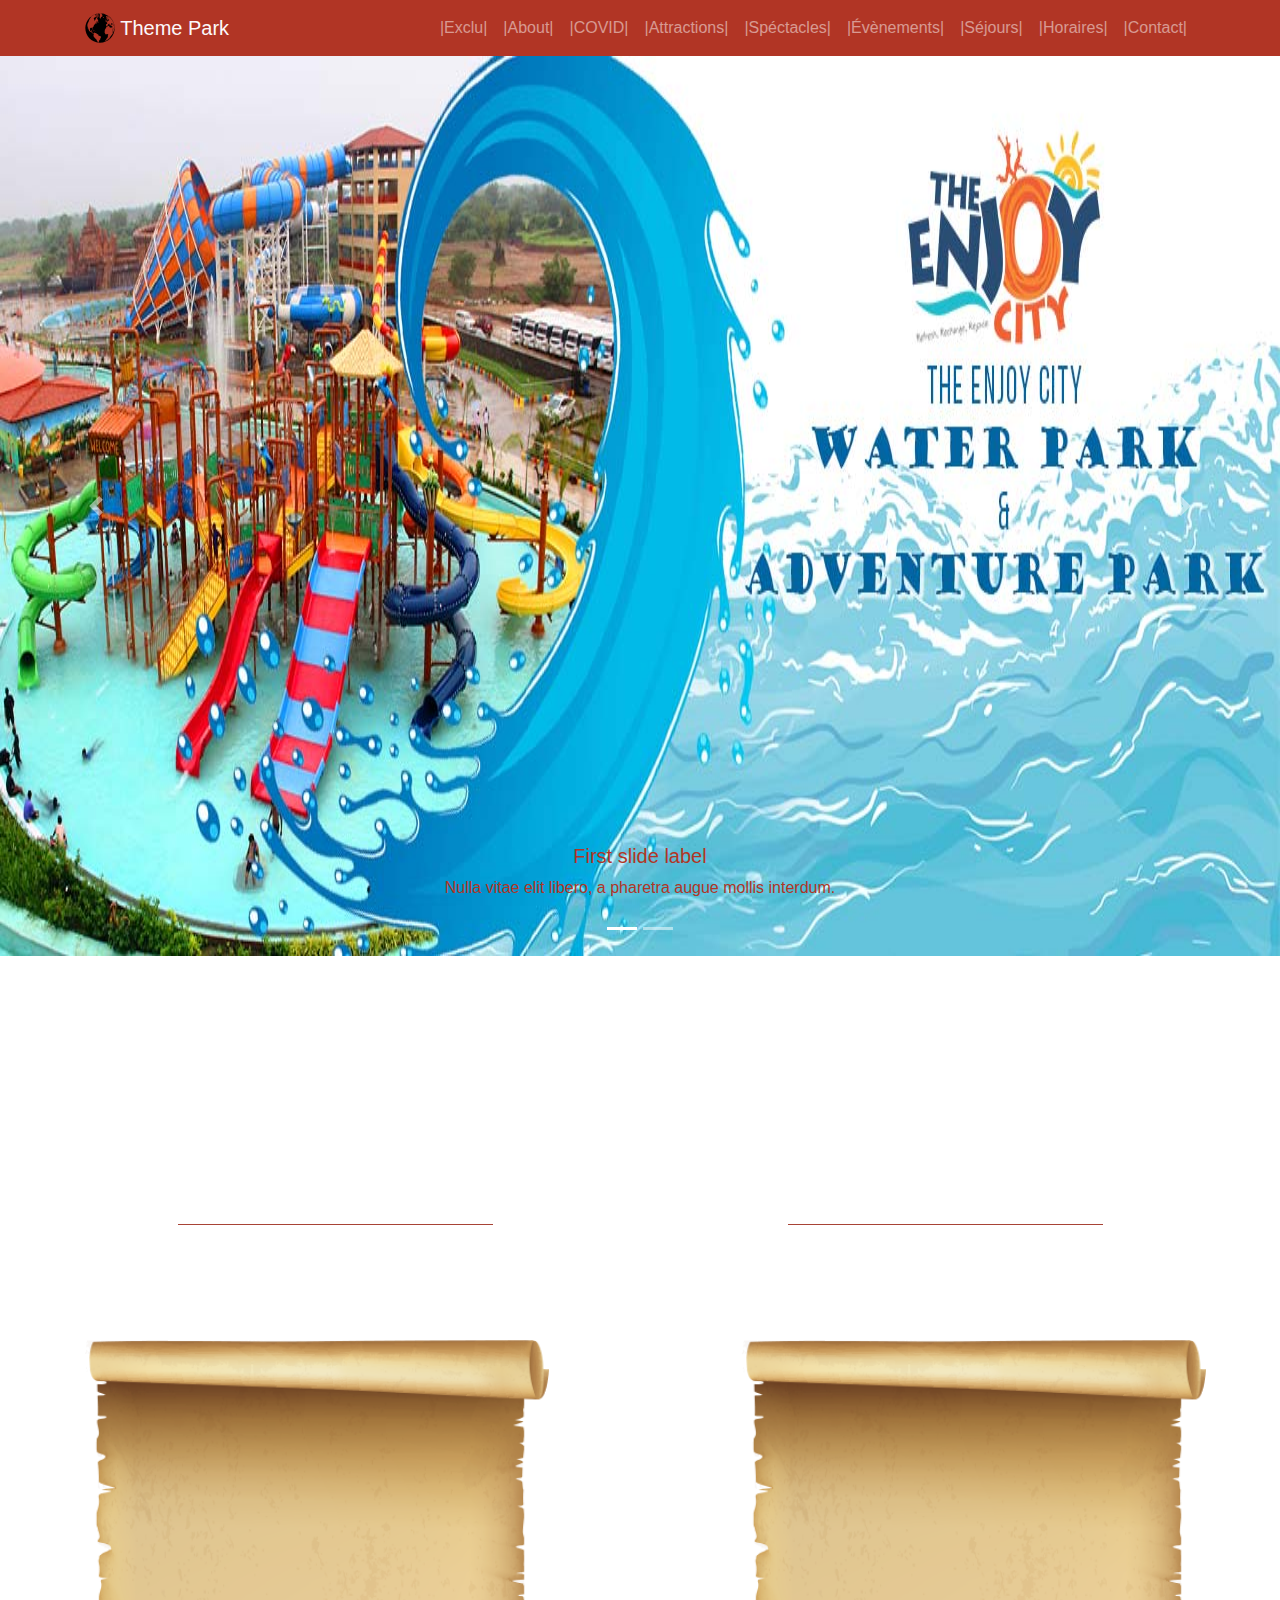
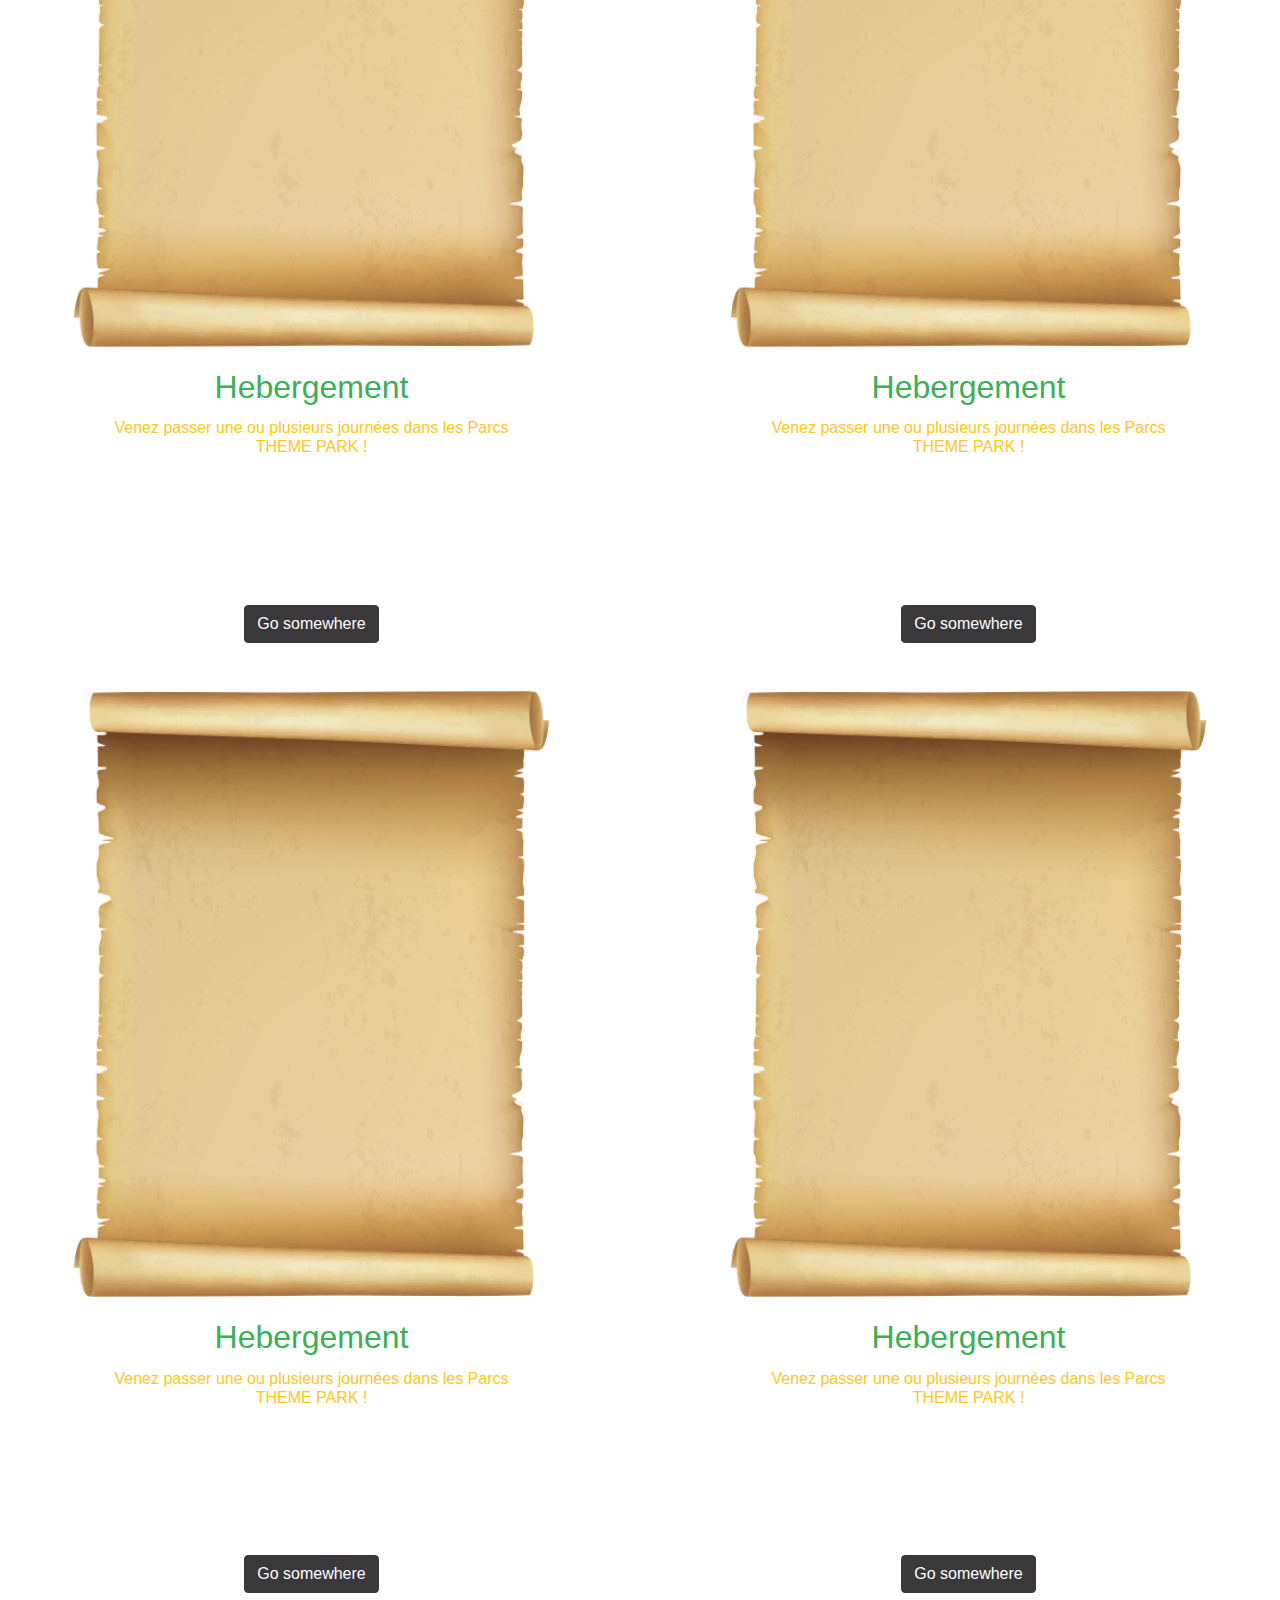
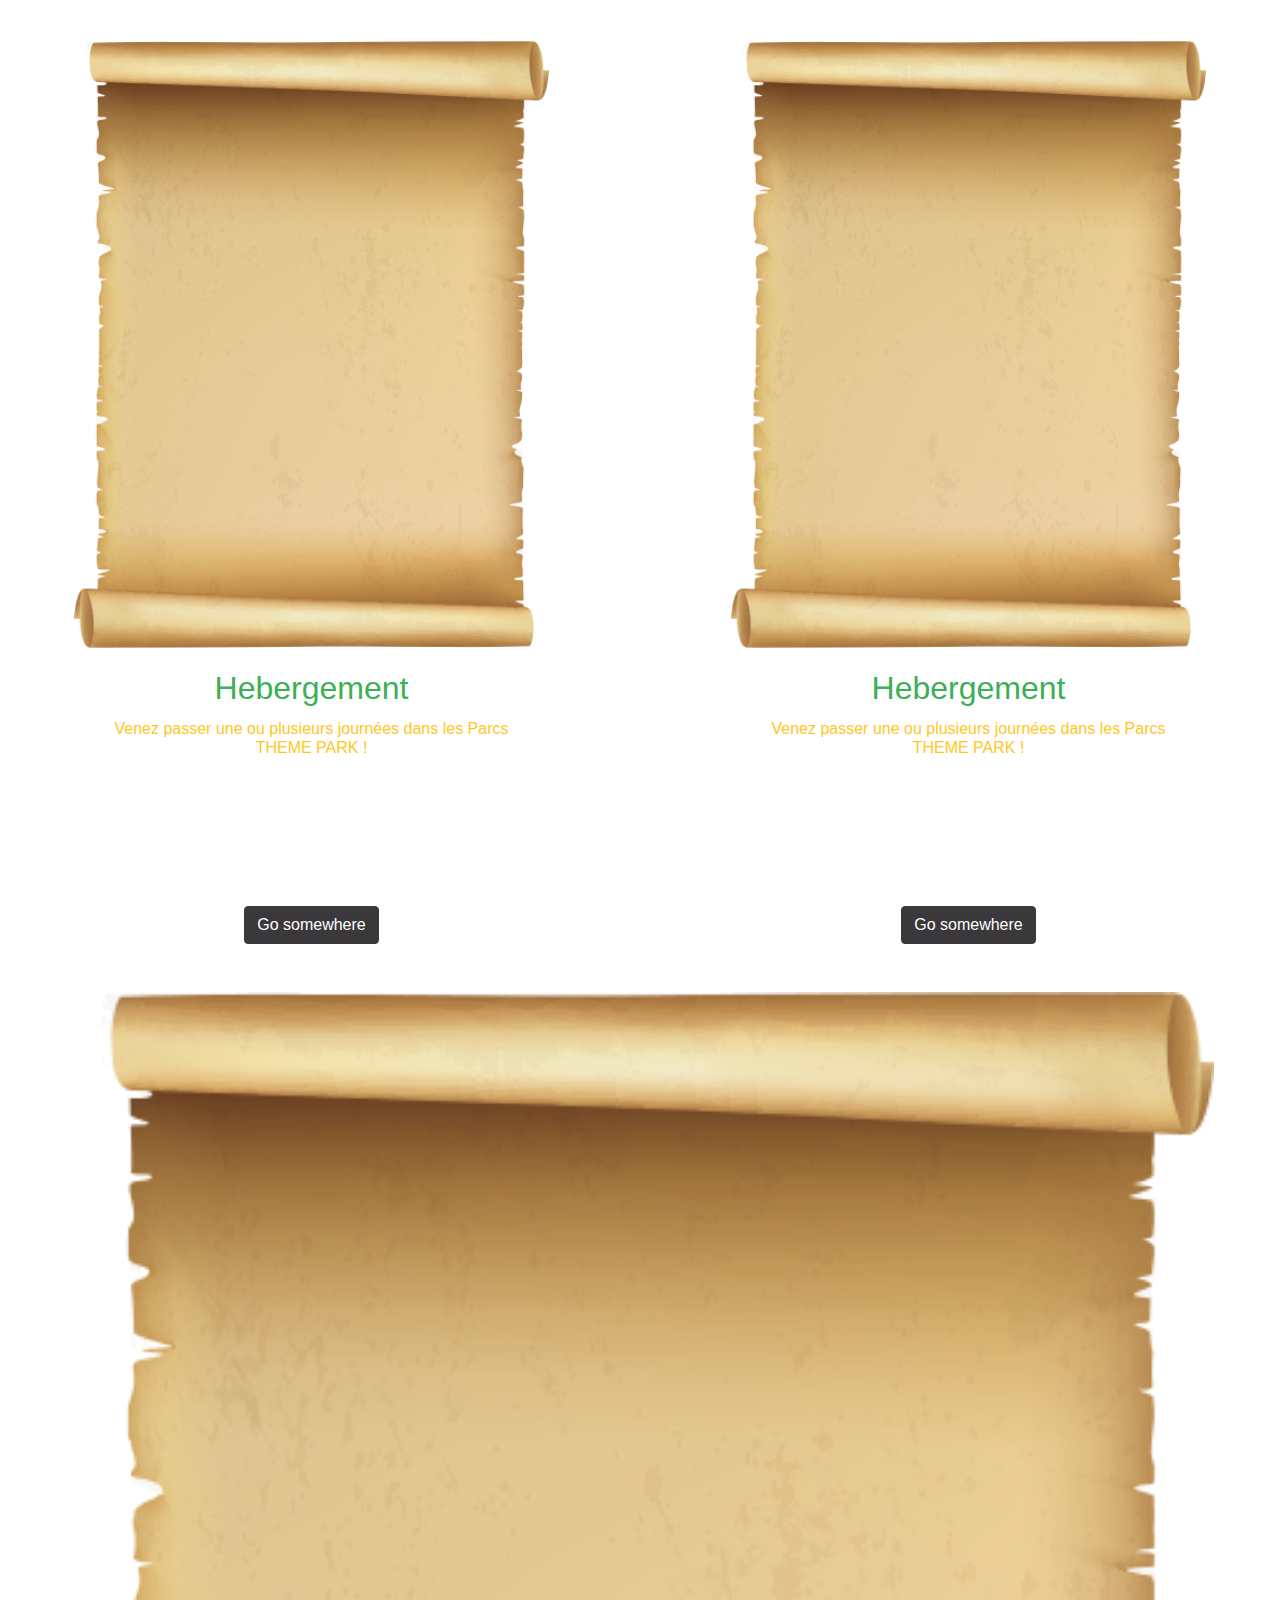
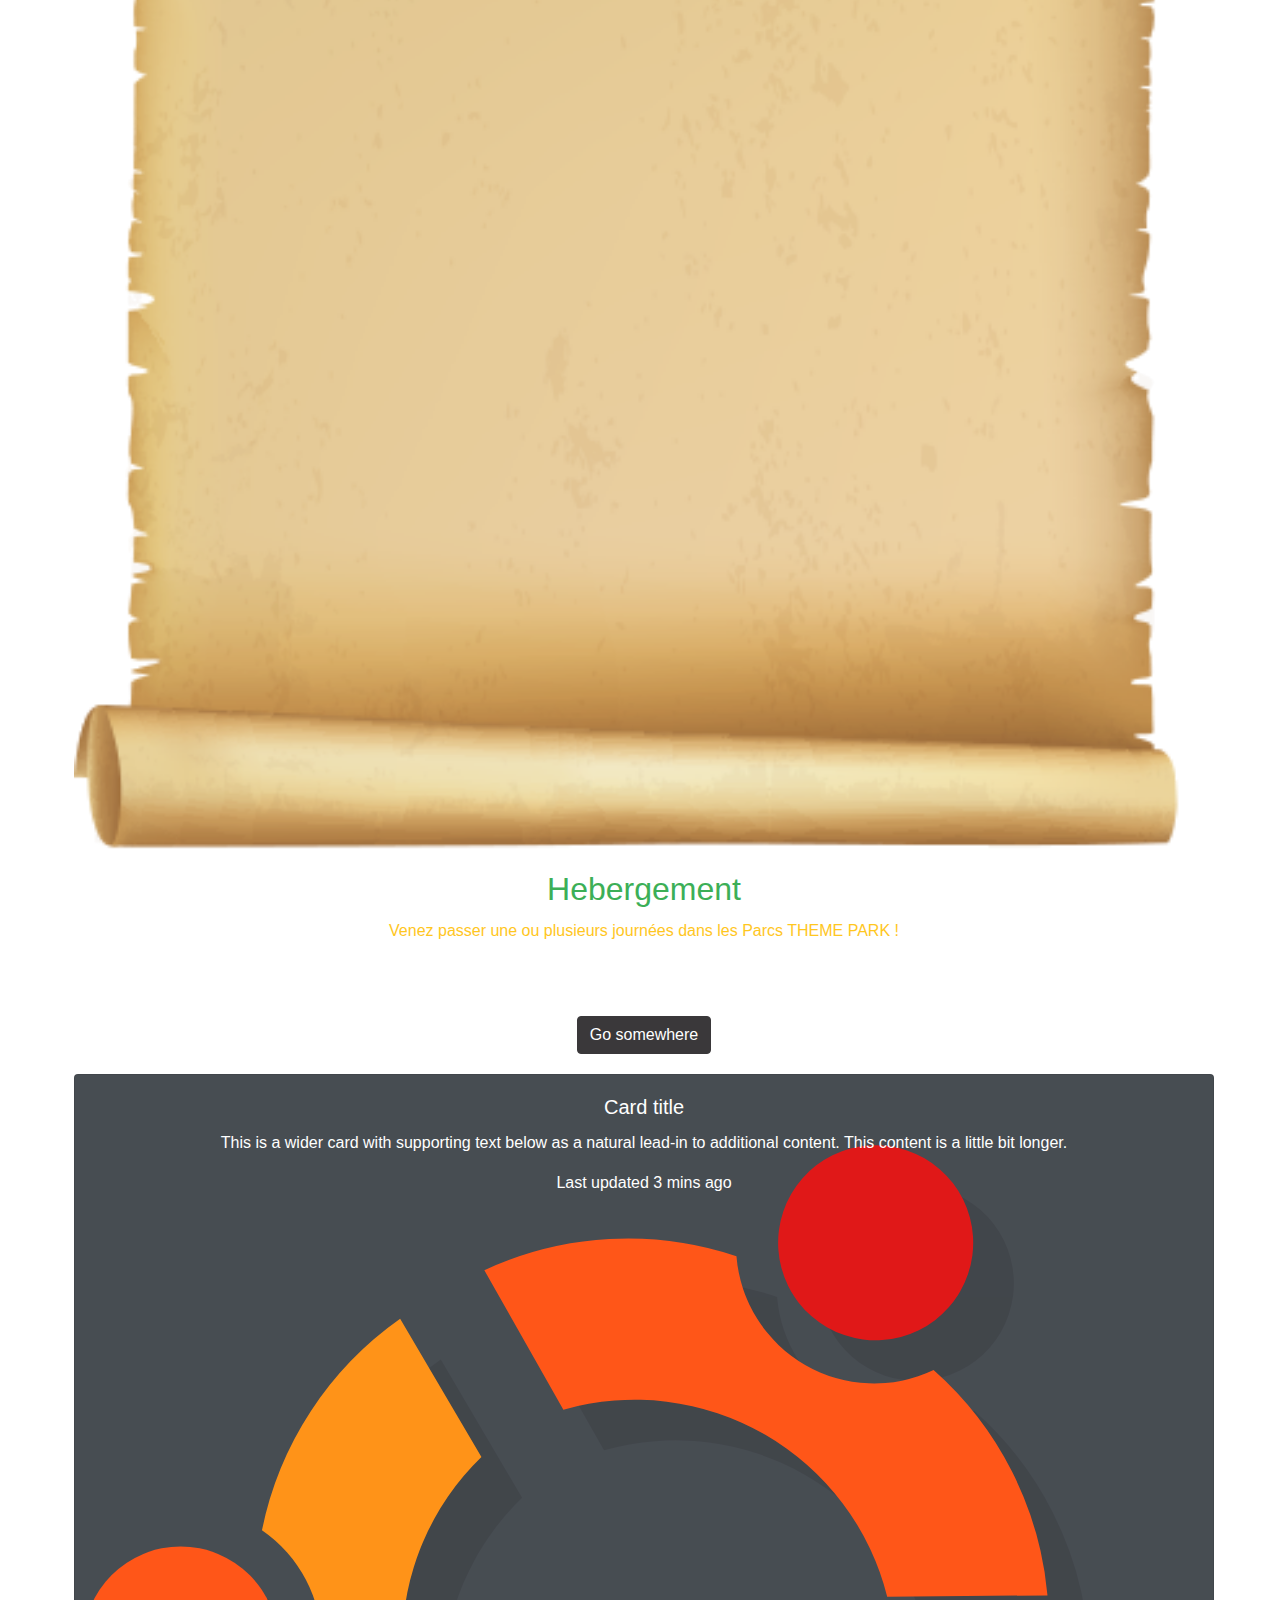
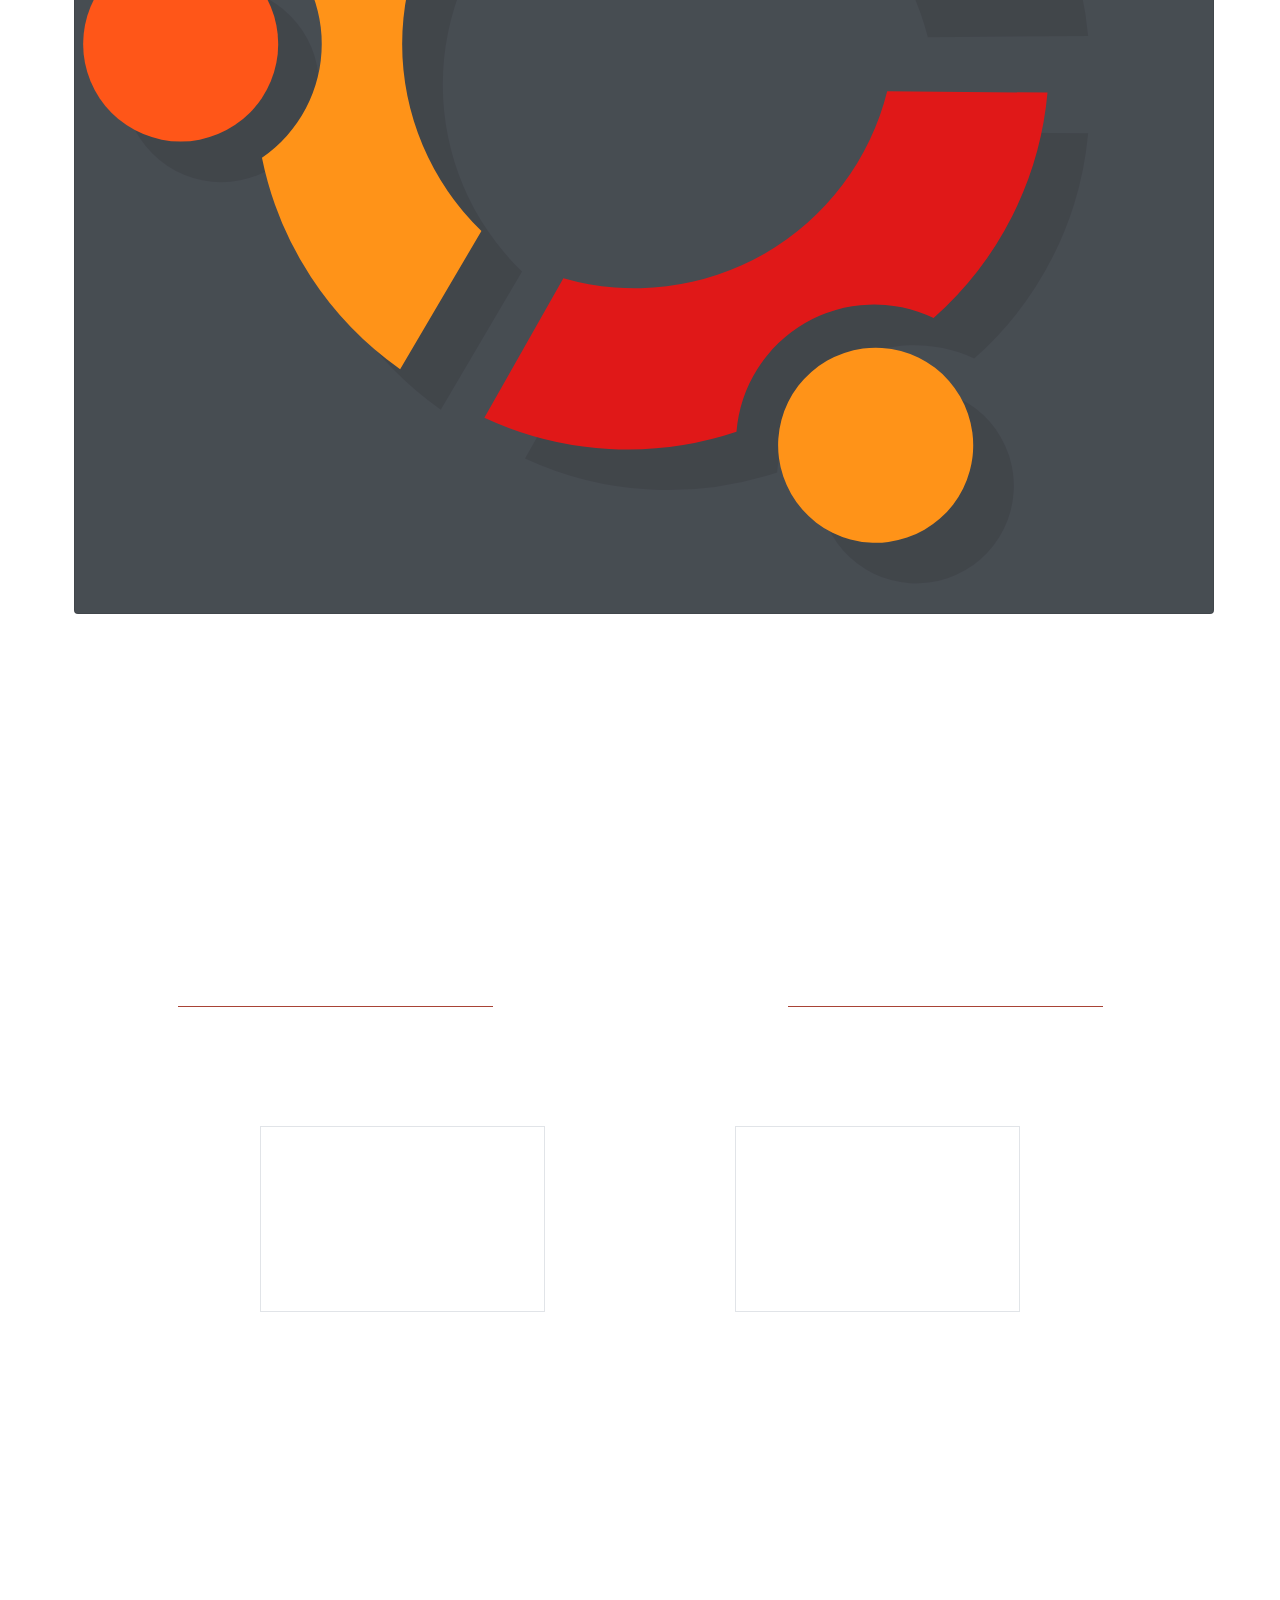
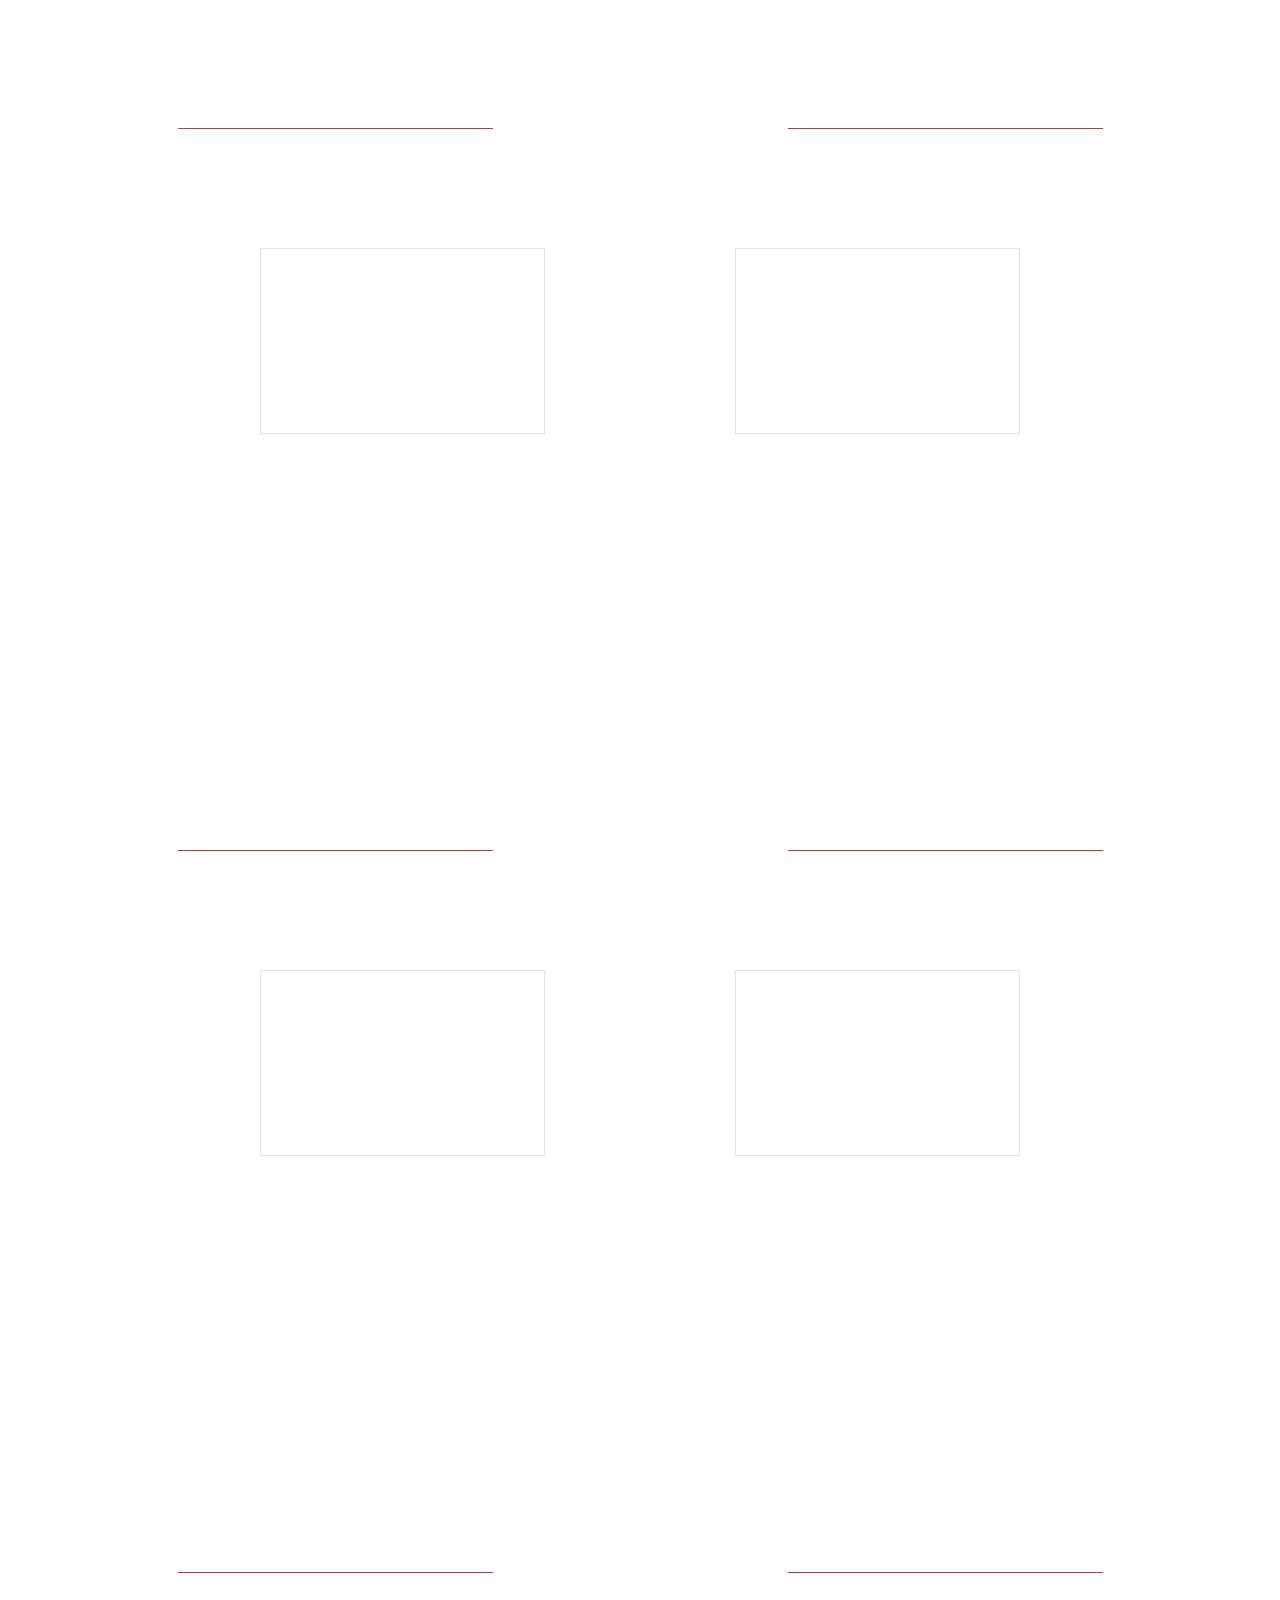
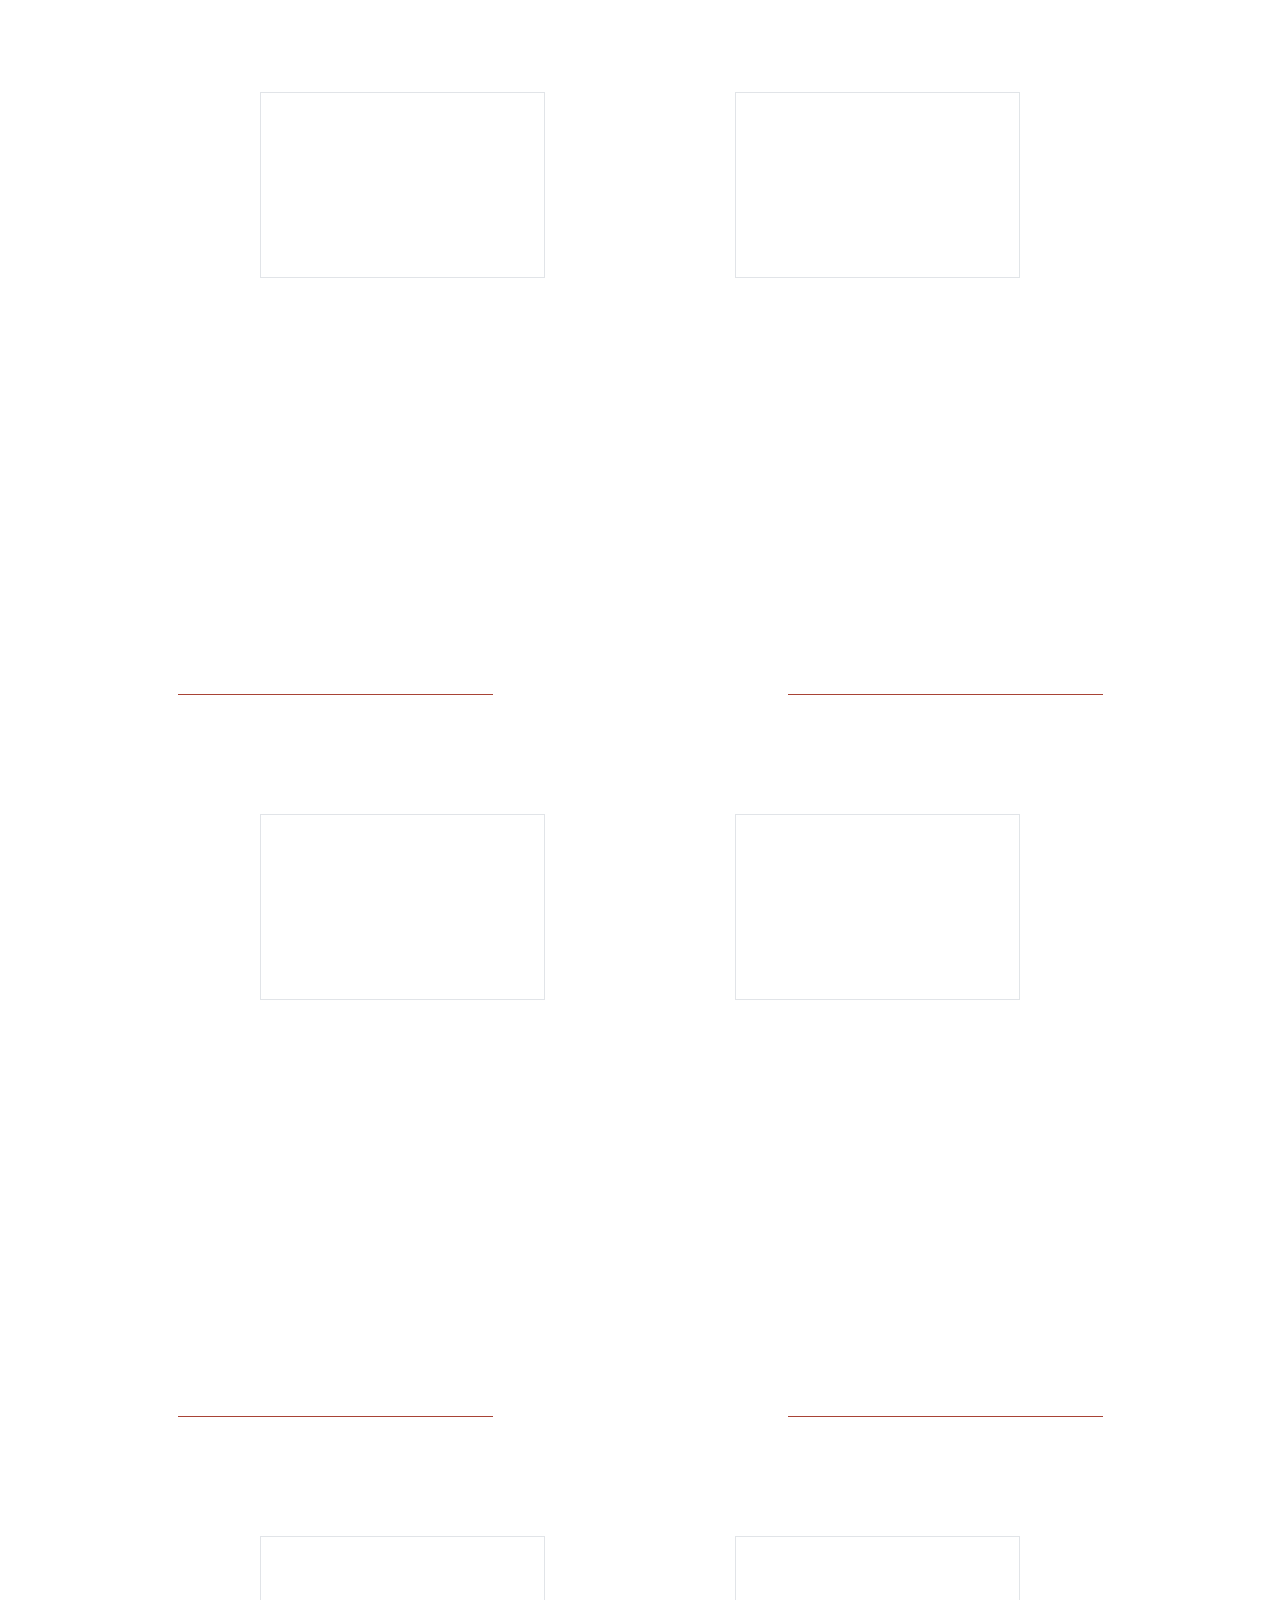
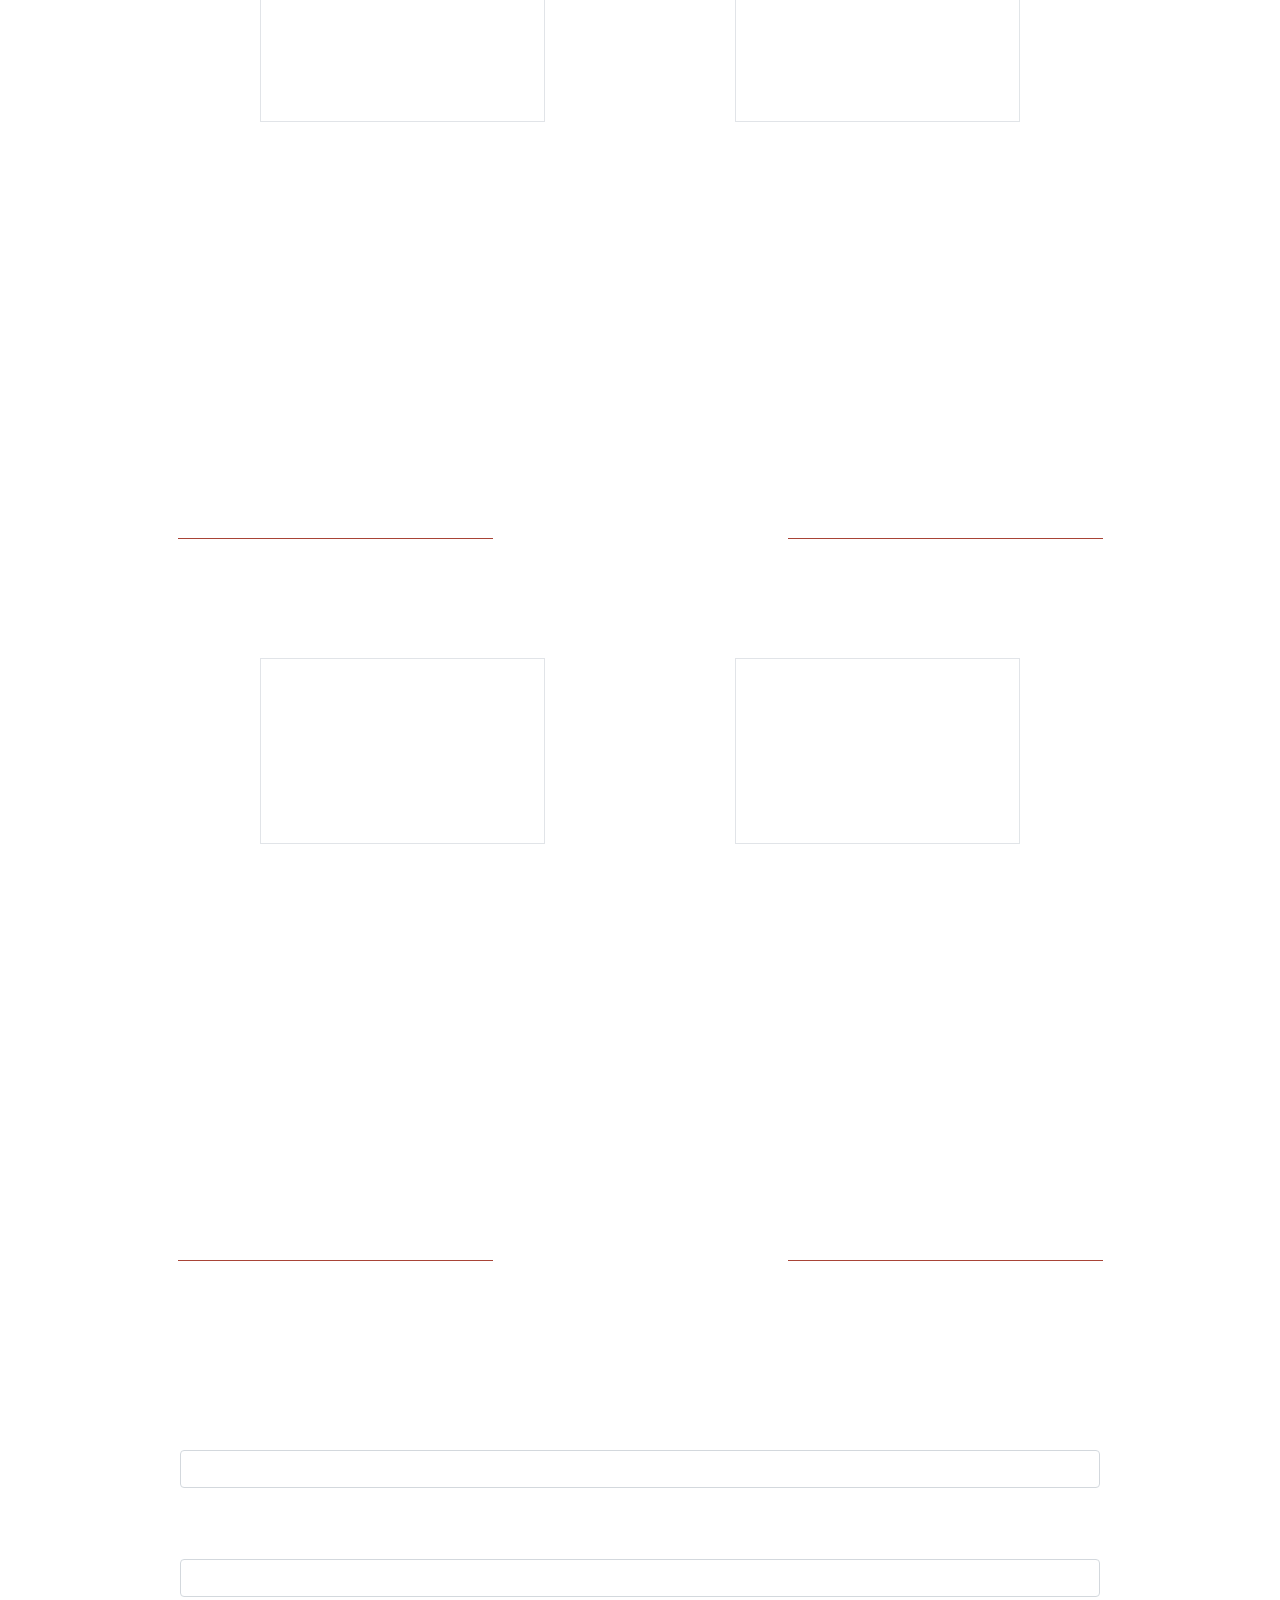
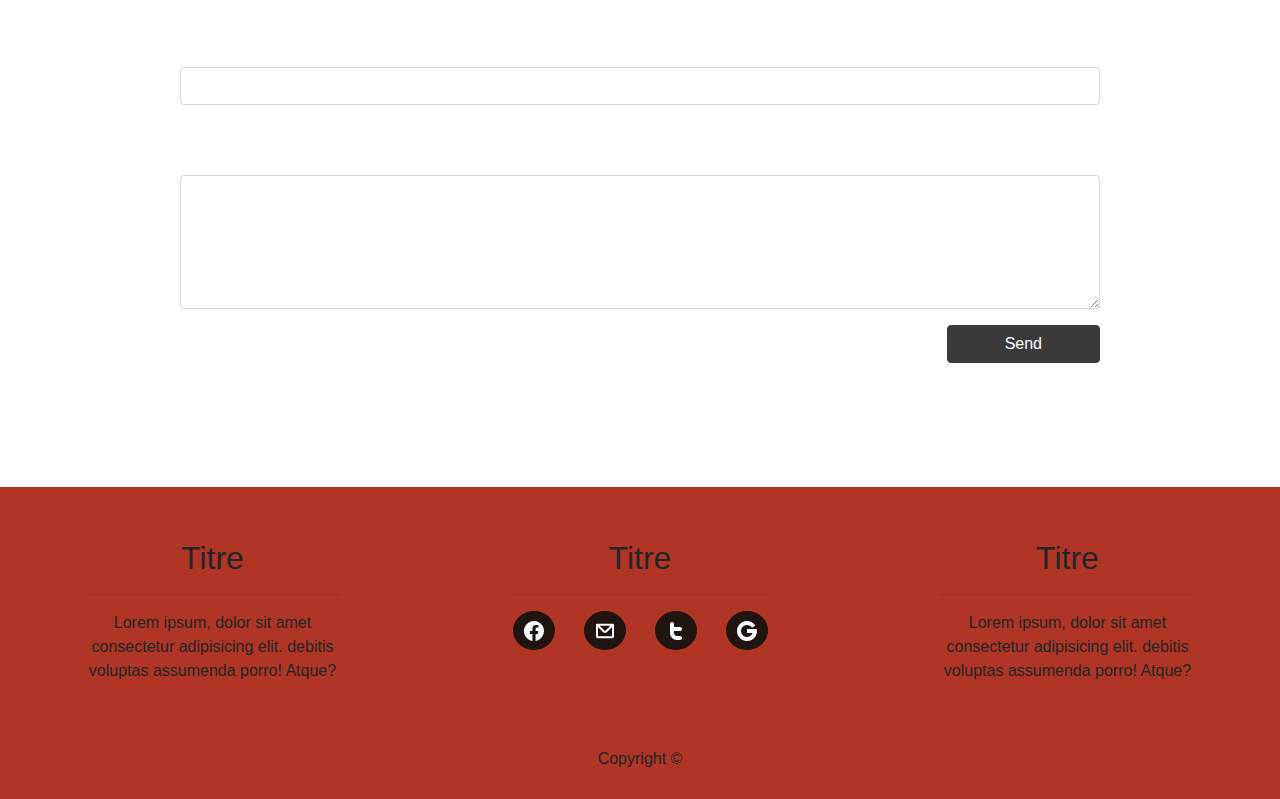
<file: index.html>
<!DOCTYPE html>
<html lang="en">

<head>
  <meta charset="UTF-8">
  <meta name="viewport" content="width=device-width, initial-scale=1.0">
  <link rel="stylesheet" href="./mytheme.css">
  <link rel="stylesheet" href="https://use.fontawesome.com/releases/v5.15.1/css/all.css" integrity="sha384-vp86vTRFVJgpjF9jiIGPEEqYqlDwgyBgEF109VFjmqGmIY/Y4HV4d3Gp2irVfcrp" crossorigin="anonymous">
  <title>THEME-PARK</title>
</head>

<body data-spy="scroll" data-target="#navbar" data-offset="70" class="m-0 p-0">
  <script>
    (function(i,s,o,g,r,a,m){i['GoogleAnalyticsObject']=r;i[r]=i[r]||function(){
    (i[r].q=i[r].q||[]).push(arguments)},i[r].l=1*new Date();a=s.createElement(o),
    m=s.getElementsByTagName(o)[0];a.async=1;a.src=g;m.parentNode.insertBefore(a,m)
    })(window,document,'script','https://www.google-analytics.com/analytics.js','ga');
  
    ga('create', 'UA-32623223-1', 'auto');
    ga('send', 'pageview');
  
  </script>

  <!-- NAVBAR DEBUT -->
  <link rel="icon" href="img/favicon.ico" type="image/x-icon">
  <link rel="shortcut icon" href="img/favicon.ico" type="image/x-icon" />
  <nav class="navbar navbar-dark bg-macouleur navbar-expand-lg sticky-top" id="navbar">
    <div class="container">
      <a class="navbar-brand my-auto" href="#">
        <img src="img/planet.svg" width="30" height="30" class="d-inline-block align-top" alt="" loading="lazy">
        Theme Park</a>
      <button class="navbar-toggler" type="button" data-toggle="collapse" data-target="#navbarNavZ">
        <img src="img/smile-mouth-open.svg">
      </button>
      <div class="collapse navbar-collapse flex-lg-row-reverse" id="navbarNavZ">
        <ul class="navbar-nav nav-pills text-center">
          <!--ici en column autrement c'est <ul class="nav nav-pills"> et margin = mx-2[droite-gauche] ou ml-2[haut-bas] pour 2px par ex -->
          <li class="nav-item"><a href="#portfolio" class="nav-link"><i class="fa fa-exclamation"></i> |Exclu|</a></li>
          <li class="nav-item"><a href="#about" class="nav-link"><i class="fa fa-info-circle"></i> |About|</a></li>
          <li class="nav-item"><a href="#covid" class="nav-link"><i class="fa fa-virus"></i> |COVID|</a></li>
          <li class="nav-item"><a href="#Attractions" class="nav-link"><i class="fab fa-wizards-of-the-coast"></i> |Attractions|</a></li>
          <li class="nav-item"><a href="#Spectacles" class="nav-link"><i class="fa fa-theater-masks"></i> |Spéctacles|</a></li>
          <li class="nav-item"><a href="#evenements" class="nav-link"><i class="fa fa-calendar-plus"></i> |Évènements|</a></li>
          <li class="nav-item"><a href="#Sejours" class="nav-link"><i class="fa fa-bed"></i> |Séjours|</a></li>
          <li class="nav-item"><a href="#Horaires" class="nav-link"><i class="fa fa-clock"></i> |Horaires|</a></li>
          <li class="nav-item"><a href="#contact" class="nav-link"><i class="fa fa-id-badge"></i> |Contact|</a></li>

        </ul>
      </div>
    </div>
  </nav>
  <!-- NAVBAR FIN -->

  <!-- CAROUSEL DEBUT -->
  <div id="carouselExampleIndicators" class="carousel slide d-none d-lg-block carousel-fade" data-ride="carousel">
    <!-- d-none d-lg-block pour avoir le carousel uniquement sur large -->
    <ol class="carousel-indicators">
      <li data-target="#carouselExampleIndicators" data-slide-to="0" class="active"></li>
      <li data-target="#carouselExampleIndicators" data-slide-to="1"></li>
    </ol>
    <div class="carousel-inner">
      <!-- contenu du CAROUSEL -->
      <div class="carousel-item active">
        <!-- toujours 1 actif -->
        <img src="img/media-desktop-the-enjoy-city-water-park-and-adventure-park-2019-10-22-t-18-26-56.jpg"
          class="d-block w-100 bg-dark" height="900" alt="..."><!-- le display -->
        <div class="carousel-caption d-none d-md-block text-macouleur">
          <h5>First slide label</h5>
          <p>Nulla vitae elit libero, a pharetra augue mollis interdum.</p>
        </div>
      </div>
      <div class="carousel-item">
        <img src="img/maxresdefault.jpg" class="d-block w-100 bg-dark" height="900" alt="...">
        <div class="carousel-caption d-none d-md-block text-macouleur">
          <h5>First slide label</h5>
          <p>Nulla vitae elit libero, a pharetra augue mollis interdum.</p>
        </div>
      </div>
    </div>
    <a class="carousel-control-prev" href="#carouselExampleIndicators" role="button" data-slide="prev">
      <span class="carousel-control-prev-icon" aria-hidden="true"></span>
      <span class="sr-only">Previous</span>
    </a>
    <a class="carousel-control-next" href="#carouselExampleIndicators" role="button" data-slide="next">
      <span class="carousel-control-next-icon" aria-hidden="true"></span>
      <span class="sr-only">Next</span>
    </a>
  </div>
  <!-- CAROUSEL FIN -->
  <div id="headerwraper">
    <!-- TITRE DEBUT -->
    <div class="container pt-5" id="portfolio">
      <div class="row my-5">
        <p class="col-12 text-center h1">THEME PARK EUROPE</p> <!-- le titre en gras (h1) centré -->
        <hr class="col-3 bg-macouleur">
        </hr> <!-- les lignes sur les côtés du logo, col-4 sera + grand -->
        <img src="img/whats-new.svg" alt="" height="80" width="80"> </img> <!-- le logo, centré -->
        <hr class="col-3 bg-macouleur">
        </hr> <!-- les lignes sur les côtés du logo -->
      </div>

      <!-- CARDS CORRECTION ( on fais disparaitre les cards en dessous de medium ) -->
      <div class="d-none d-md-block ">
        <div class="row justify-content-between">
          <div class="card col-lg-5 col-md-5 m-1 mb-4 px-0 special-card border-0">
            <!--3 de large en lg, 5 de larg en medium-->
            <img src="img/Parchemin_Offres.png" alt="" class="w-100 px-0">
            <div class="card-body text-center">
              <h2 class="card-title text-success">Hebergement</h2>
              <h6 class="card-title text-warning">Venez passer une ou plusieurs journées dans les Parcs THEME PARK !
              </h6>
              <p class="card-text">Faites durer la magie en séjournant dans un Hôtel Disney : un cadre féérique en toute
                sérénité,
                grâce à nos mesures sanitaires renforcées. En ce moment, vous pouvez annuler ou modifier votre séjour
                sans frais*, et étaler vos paiements si vous le désirez. </p>
              <a href="#" class="btn btn-primary">Go somewhere</a>
            </div>
          </div>
          <div class="card col-lg-5 col-md-5 m-1 mb-4 px-0 special-card border-0">
            <!--3 de large en lg, 5 de larg en medium-->
            <img src="img/Parchemin_Offres.png" alt="" class="w-100 px-0">
            <div class="card-body text-center">
              <h2 class="card-title text-success">Hebergement</h2>
              <h6 class="card-title text-warning">Venez passer une ou plusieurs journées dans les Parcs THEME PARK !
              </h6>
              <p class="card-text">Faites durer la magie en séjournant dans un Hôtel Disney : un cadre féérique en toute
                sérénité,
                grâce à nos mesures sanitaires renforcées. En ce moment, vous pouvez annuler ou modifier votre séjour
                sans frais*, et étaler vos paiements si vous le désirez. </p>
              <a href="#" class="btn btn-primary">Go somewhere</a>
            </div>
          </div>
          <div class="card col-lg-5 col-md-5 m-1 mb-4 px-0 special-card border-0">
            <!--3 de large en lg, 5 de larg en medium-->
            <img src="img/Parchemin_Offres.png" alt="" class="w-100 px-0">
            <div class="card-body text-center">
              <h2 class="card-title text-success">Hebergement</h2>
              <h6 class="card-title text-warning">Venez passer une ou plusieurs journées dans les Parcs THEME PARK !
              </h6>
              <p class="card-text">Faites durer la magie en séjournant dans un Hôtel Disney : un cadre féérique en toute
                sérénité,
                grâce à nos mesures sanitaires renforcées. En ce moment, vous pouvez annuler ou modifier votre séjour
                sans frais*, et étaler vos paiements si vous le désirez. </p>
              <a href="#" class="btn btn-primary">Go somewhere</a>
            </div>
          </div>
          <div class="card col-lg-5 col-md-5 m-1 mb-4 px-0 special-card border-0">
            <!--3 de large en lg, 5 de larg en medium-->
            <img src="img/Parchemin_Offres.png" alt="" class="w-100 px-0">
            <div class="card-body text-center">
              <h2 class="card-title text-success">Hebergement</h2>
              <h6 class="card-title text-warning">Venez passer une ou plusieurs journées dans les Parcs THEME PARK !
              </h6>
              <p class="card-text">Faites durer la magie en séjournant dans un Hôtel Disney : un cadre féérique en toute
                sérénité,
                grâce à nos mesures sanitaires renforcées. En ce moment, vous pouvez annuler ou modifier votre séjour
                sans frais*, et étaler vos paiements si vous le désirez. </p>
              <a href="#" class="btn btn-primary">Go somewhere</a>
            </div>
          </div>
          <div class="card col-lg-5 col-md-5 m-1 mb-4 px-0 special-card border-0">
            <!--3 de large en lg, 5 de larg en medium-->
            <img src="img/Parchemin_Offres.png" alt="" class="w-100 px-0">
            <div class="card-body text-center">
              <h2 class="card-title text-success">Hebergement</h2>
              <h6 class="card-title text-warning">Venez passer une ou plusieurs journées dans les Parcs THEME PARK !
              </h6>
              <p class="card-text">Faites durer la magie en séjournant dans un Hôtel Disney : un cadre féérique en toute
                sérénité,
                grâce à nos mesures sanitaires renforcées. En ce moment, vous pouvez annuler ou modifier votre séjour
                sans frais*, et étaler vos paiements si vous le désirez. </p>
              <a href="#" class="btn btn-primary">Go somewhere</a>
            </div>
          </div>
          <div class="card col-lg-5 col-md-5 m-1 mb-4 px-0 special-card border-0">
            <!--3 de large en lg, 5 de larg en medium-->
            <img src="img/Parchemin_Offres.png" alt="" class="w-100 px-0">
            <div class="card-body text-center">
              <h2 class="card-title text-success">Hebergement</h2>
              <h6 class="card-title text-warning">Venez passer une ou plusieurs journées dans les Parcs THEME PARK !
              </h6>
              <p class="card-text">Faites durer la magie en séjournant dans un Hôtel Disney : un cadre féérique en toute
                sérénité,
                grâce à nos mesures sanitaires renforcées. En ce moment, vous pouvez annuler ou modifier votre séjour
                sans frais*, et étaler vos paiements si vous le désirez. </p>
              <a href="#" class="btn btn-primary">Go somewhere</a>
            </div>
          </div>
          <div class="card col-lg-12 col-md-5 m-1 mb-4 px-0 special-card border-0">
            <!--3 de large en lg, 5 de larg en medium-->
            <img src="img/Parchemin_Offres.png" alt="" class="w-100 px-0">
            <div class="card-body text-center">
              <h2 class="card-title text-success">Hebergement</h2>
              <h6 class="card-title text-warning">Venez passer une ou plusieurs journées dans les Parcs THEME PARK !
              </h6>
              <p class="card-text">Faites durer la magie en séjournant dans un Hôtel Disney : un cadre féérique en toute
                sérénité,
                grâce à nos mesures sanitaires renforcées. En ce moment, vous pouvez annuler ou modifier votre séjour
                sans frais*, et étaler vos paiements si vous le désirez. </p>
              <a href="#" class="btn btn-primary">Go somewhere</a>
            </div>
            <div class="card bg-dark text-white">
              <img class="card-img" src="/img/ubuntu.svg" alt="Card image">
              <div class="card-img-overlay">
                <h5 class="card-title">Card title</h5>
                <p class="card-text">This is a wider card with supporting text below as a natural lead-in to additional content. This content is a little bit longer.</p>
                <p class="card-text">Last updated 3 mins ago</p>
              </div>
            </div>
          </div>
        </div>
      </div>
    </div>
    <div class="d-md-none text-center">
      <div class="row justify-content-between">
        <div class="card card-body col-12 mx-1 mb-4">
          <h1>Titre</h1>
          <h2>Nom</h2>
          <p>paragraphe</p>
        </div>
        <div class="card col-12 mx-1 mb-4">
          <h1>Titre</h1>
          <h2>Nom</h2>
          <p>paragraphe</p>
        </div>
        <div class="card col-12 mx-1 mb-4">
          <h1>Titre</h1>
          <h2>Nom</h2>
          <p>paragraphe</p>
        </div>
        <div class="card col-12 mx-1 mb-4">
          <h1>Titre</h1>
          <h2>Nom</h2>
          <p>paragraphe</p>
        </div>
        <div class="card col-12 mx-1 mb-4">
          <h1>Titre</h1>
          <h2>Nom</h2>
          <p>paragraphe</p>
        </div>
        <div class="card col-12 mx-1 mb-4">
          <h1>Titre</h1>
          <h2>Nom</h2>
          <p>paragraphe</p>
        </div>
      </div>
    </div>
  </div>
  </div>
  <!-- CARDS FIN -->
  </div>
  <div id="headerwraper">

    <!-- ABOUT DEBUT -->
    <!-- ABOUT LOGO DEBUT -->
    <div class="container pt-5" id="about">
      <div class="row my-5">
        <p class="col-12 text-center h1">ABOUT</p> <!-- le titre en gras (h1) centré -->
        <hr class="col-3 bg-macouleur">
        </hr> <!-- les lignes sur les côtés du logo -->
        <img src="img/about.svg" alt="" height="80" width="80"></img> <!-- le logo, centré -->
        <hr class="col-3 bg-macouleur">
        </hr> <!-- les lignes sur les côtés du logo -->
      </div>
      <!-- ABOUT LOGO FIN -->
      <!-- ABOUT PARAGRAPHE DEBUT -->

      <div class="row mb-5 justify-content-center text-center">
        <!--  grace à ça, c'est centré de chaque côté au lieu de coller aux extremités -->
        <div class="col-lg-3 col-md-5 border mt-2">
          <p>Lorem ipsum dolor sit amet consectetur adipisicing elit. Nemo, voluptas nulla? Porro aperiam laudantium,
            dignissimos facilis praesentium facere quo! Fugiat ipsam animi non dolores quia et saepe enim perspiciatis
            nemo?</p>
        </div>
        <div class="col-lg-3 col-md-5 border offset-md-2 mt-2">
          <p>Lorem ipsum dolor sit amet consectetur, adipisicing elit. Quis asperiores nulla quas. Atque rerum
            asperiores nobis, laboriosam optio deleniti temporibus commodi eligendi autem blanditiis illo nihil
            aspernatur repudiandae in sit?</p>
        </div>
      </div>
    </div>

    <!-- ABOUT PARAGRAPHE FIN -->
    <!-- ABOUT FIN -->
  </div>
  <div id="headerwraper">

    <!-- COVID LOGO DEBUT -->
    <div class="container pt-5" id="covid">
      <div class="row my-5">
        <p class="col-12 text-center h1">COVID</p> <!-- le titre en gras (h1) centré -->
        <hr class="col-3 bg-macouleur">
        </hr> <!-- les lignes sur les côtés du logo -->
        <img src="img/social-distancing.svg" alt="" height="80" width="80"></img> <!-- le logo, centré -->
        <hr class="col-3 bg-macouleur">
        </hr> <!-- les lignes sur les côtés du logo -->
      </div>
      <!-- COVID LOGO FIN -->
      <!-- COVID PARAGRAPHE DEBUT -->

      <div class="row mb-5 justify-content-center text-center">
        <!--  grace à ça, c'est centré de chaque côté au lieu de coller aux extremités -->
        <div class="col-lg-3 col-md-5 border mt-2">
          <p>Lorem ipsum dolor sit amet consectetur adipisicing elit. Nemo, voluptas nulla? Porro aperiam laudantium,
            dignissimos facilis praesentium facere quo! Fugiat ipsam animi non dolores quia et saepe enim perspiciatis
            nemo?</p>
        </div>
        <div class="col-lg-3 col-md-5 border offset-md-2 mt-2">
          <p>Lorem ipsum dolor sit amet consectetur, adipisicing elit. Quis asperiores nulla quas. Atque rerum
            asperiores nobis, laboriosam optio deleniti temporibus commodi eligendi autem blanditiis illo nihil
            aspernatur repudiandae in sit?</p>
        </div>
      </div>
    </div>
    <!-- COVID FIN -->
  </div>
  <div id="headerwraper">

    <!-- attractions LOGO DEBUT -->
    <div class="container pt-5" id="Attractions">
      <div class="row my-5">
        <p class="col-12 text-center h1">ATTRACTIONS</p> <!-- le titre en gras (h1) centré -->
        <hr class="col-3 bg-macouleur">
        </hr> <!-- les lignes sur les côtés du logo -->
        <img src="img/attraction.svg" alt="" height="80" width="80"></img> <!-- le logo, centré -->
        <hr class="col-3 bg-macouleur">
        </hr> <!-- les lignes sur les côtés du logo -->
      </div>
      <!-- attractions LOGO FIN -->
      <!-- attractions PARAGRAPHE DEBUT -->

      <div class="row mb-5 justify-content-center text-center">
        <!--  grace à ça, c'est centré de chaque côté au lieu de coller aux extremités -->
        <div class="col-lg-3 col-md-5 border mt-2">
          <p>Lorem ipsum dolor sit amet consectetur adipisicing elit. Nemo, voluptas nulla? Porro aperiam laudantium,
            dignissimos facilis praesentium facere quo! Fugiat ipsam animi non dolores quia et saepe enim perspiciatis
            nemo?</p>
        </div>
        <div class="col-lg-3 col-md-5 border offset-md-2 mt-2">
          <p>Lorem ipsum dolor sit amet consectetur, adipisicing elit. Quis asperiores nulla quas. Atque rerum
            asperiores nobis, laboriosam optio deleniti temporibus commodi eligendi autem blanditiis illo nihil
            aspernatur repudiandae in sit?</p>
        </div>
      </div>
    </div>
    <!-- attractions FIN -->
  </div>
  <div id="headerwraper">

    <!-- spectacles LOGO DEBUT -->
    <div class="container pt-5" id="Spectacles">
      <div class="row my-5">
        <p class="col-12 text-center h1">SPECTACLES</p> <!-- le titre en gras (h1) centré -->
        <hr class="col-3 bg-macouleur">
        </hr> <!-- les lignes sur les côtés du logo -->
        <img src="img/theater-masks.svg" alt="" height="80" width="80"></img> <!-- le logo, centré -->
        <hr class="col-3 bg-macouleur">
        </hr> <!-- les lignes sur les côtés du logo -->
      </div>
      <!-- spectacles LOGO FIN -->
      <!-- spectacles PARAGRAPHE DEBUT -->

      <div class="row mb-5 justify-content-center text-center">
        <!--  grace à ça, c'est centré de chaque côté au lieu de coller aux extremités -->
        <div class="col-lg-3 col-md-5 border mt-2">
          <p>Lorem ipsum dolor sit amet consectetur adipisicing elit. Nemo, voluptas nulla? Porro aperiam laudantium,
            dignissimos facilis praesentium facere quo! Fugiat ipsam animi non dolores quia et saepe enim perspiciatis
            nemo?</p>
        </div>
        <div class="col-lg-3 col-md-5 border offset-md-2 mt-2">
          <p>Lorem ipsum dolor sit amet consectetur, adipisicing elit. Quis asperiores nulla quas. Atque rerum
            asperiores nobis, laboriosam optio deleniti temporibus commodi eligendi autem blanditiis illo nihil
            aspernatur repudiandae in sit?</p>
        </div>
      </div>
    </div>
    <!-- spectacles FIN -->
  </div>
  <div id="headerwraper">

    <!-- Evenements LOGO DEBUT -->
    <div class="container pt-5" id="evenements">
      <div class="row my-5">
        <p class="col-12 text-center h1">EVENEMENTS</p> <!-- le titre en gras (h1) centré -->
        <hr class="col-3 bg-macouleur">
        </hr> <!-- les lignes sur les côtés du logo -->
        <img src="img/calendar.svg" alt="" height="80" width="80"></img> <!-- le logo, centré -->
        <hr class="col-3 bg-macouleur">
        </hr> <!-- les lignes sur les côtés du logo -->
      </div>
      <!-- Evenements LOGO FIN -->
      <!-- Evenements PARAGRAPHE DEBUT -->

      <div class="row mb-5 justify-content-center text-center">
        <!--  grace à ça, c'est centré de chaque côté au lieu de coller aux extremités -->
        <div class="col-lg-3 col-md-5 border mt-2">
          <p>Lorem ipsum dolor sit amet consectetur adipisicing elit. Nemo, voluptas nulla? Porro aperiam laudantium,
            dignissimos facilis praesentium facere quo! Fugiat ipsam animi non dolores quia et saepe enim perspiciatis
            nemo?</p>
        </div>
        <div class="col-lg-3 col-md-5 border offset-md-2 mt-2">
          <p>Lorem ipsum dolor sit amet consectetur, adipisicing elit. Quis asperiores nulla quas. Atque rerum
            asperiores nobis, laboriosam optio deleniti temporibus commodi eligendi autem blanditiis illo nihil
            aspernatur repudiandae in sit?</p>
        </div>
      </div>
    </div>
    <!-- Evenements FIN -->
  </div>
  <div id="headerwraper">

    <!-- Sejours LOGO DEBUT -->
    <div class="container pt-5" id="Sejours">
      <div class="row my-5">
        <p class="col-12 text-center h1">SEJOURS</p> <!-- le titre en gras (h1) centré -->
        <hr class="col-3 bg-macouleur">
        </hr> <!-- les lignes sur les côtés du logo -->
        <img src="img/hotel.svg" alt="" height="80" width="80"></img> <!-- le logo, centré -->
        <hr class="col-3 bg-macouleur">
        </hr> <!-- les lignes sur les côtés du logo -->
      </div>
      <!-- Sejours LOGO FIN -->
      <!-- Sejours PARAGRAPHE DEBUT -->

      <div class="row mb-5 justify-content-center text-center">
        <!--  grace à ça, c'est centré de chaque côté au lieu de coller aux extremités -->
        <div class="col-lg-3 col-md-5 border mt-2">
          <p>Lorem ipsum dolor sit amet consectetur adipisicing elit. Nemo, voluptas nulla? Porro aperiam laudantium,
            dignissimos facilis praesentium facere quo! Fugiat ipsam animi non dolores quia et saepe enim perspiciatis
            nemo?</p>
        </div>
        <div class="col-lg-3 col-md-5 border offset-md-2 mt-2">
          <p>Lorem ipsum dolor sit amet consectetur, adipisicing elit. Quis asperiores nulla quas. Atque rerum
            asperiores nobis, laboriosam optio deleniti temporibus commodi eligendi autem blanditiis illo nihil
            aspernatur repudiandae in sit?</p>
        </div>
      </div>
    </div>
    <!-- Sejours FIN -->
  </div>
  <div id="headerwraper">

    <!-- Horaires LOGO DEBUT -->
    <div class="container pt-5" id="Horaires">
      <div class="row my-5">
        <p class="col-12 text-center h1">Horaires</p> <!-- le titre en gras (h1) centré -->
        <hr class="col-3 bg-macouleur">
        </hr> <!-- les lignes sur les côtés du logo -->
        <img src="img/hours.svg" alt="" height="80" width="80"></img> <!-- le logo, centré -->
        <hr class="col-3 bg-macouleur">
        </hr> <!-- les lignes sur les côtés du logo -->
      </div>
      <!-- Horaires LOGO FIN -->
      <!-- Horaires PARAGRAPHE DEBUT -->

      <div class="row mb-5 justify-content-center text-center">
        <!--  grace à ça, c'est centré de chaque côté au lieu de coller aux extremités -->
        <div class="col-lg-3 col-md-5 border mt-2">
          <p>Lorem ipsum dolor sit amet consectetur adipisicing elit. Nemo, voluptas nulla? Porro aperiam laudantium,
            dignissimos facilis praesentium facere quo! Fugiat ipsam animi non dolores quia et saepe enim perspiciatis
            nemo?</p>
        </div>
        <div class="col-lg-3 col-md-5 border offset-md-2 mt-2">
          <p>Lorem ipsum dolor sit amet consectetur, adipisicing elit. Quis asperiores nulla quas. Atque rerum
            asperiores nobis, laboriosam optio deleniti temporibus commodi eligendi autem blanditiis illo nihil
            aspernatur repudiandae in sit?</p>
        </div>
      </div>
    </div>
    <!-- Horaires FIN -->
  </div>
  <div id="headerwraper">

    <!-- CONTACT LOGO DEBUT avec pt-5 soit un padding de 5, ce qui englobe 5 en haut -->
    <div class="container pt-5" id="contact">
      <div class="row my-5">
        <p class="col-12 text-center h1">CONTACT</p> <!-- le titre en gras (h1) centré -->
        <hr class="col-3 bg-macouleur">
        </hr> <!-- les lignes sur les côtés du logo -->
        <img src="img/contact.svg" alt="" height="80" width="80"></img> <!-- le logo, centré -->
        <hr class="col-3 bg-macouleur">
        </hr> <!-- les lignes sur les côtés du logo -->
      </div>
      <!-- CONTACT LOGO FIN -->
      <!-- CONTACT FORM DEBUT -->
      <div class="row justify-content-center py-4">
        <form action="" class="col-md-10 row">
          <div class="form-group col-12 px-0 text-white">
            <label for="Name"><h2>Nom</h2></label>
            <input type="text" class="form-control" id="Name">
          </div>
          <div class="form-group col-12 px-0 text-white">
            <label for="email"><h2>Email</h2></label>
            <input type="email" class="form-control" id="email">
          </div>
          <div class="form-group col-12 px-0 text-white">
            <label for="phone"><h2>Téléphone</h2></label>
            <input type="tel" class="form-control" id="phone">
          </div>
          <div class="form-group col-12 px-0 text-white">
            <label for="mes"><h2>Message</h2></label>
            <textarea id="mes" cols="30" rows="5" class="form-control"></textarea>
          </div>
          <button type="submit" class="btn btn-primary offset-md-10 col-md-2">Send</button>
        </form>
      </div>
    </div>
    <!-- CONTACT FORM FIN -->
  </div>
  <!-- Footer DEBUT -->
  <footer class="bg-macouleur py-1">
    <div class="container my-5">
      <div class="row justify-content-between text-center">
        <div class="col-lg-3 col-md-5">
          <h2>Titre</h2>
          <hr>
          <p>Lorem ipsum, dolor sit amet consectetur adipisicing elit. debitis voluptas assumenda porro! Atque?</p>
        </div>
        <div class="col-lg-3 col-md-5">
          <h2>Titre</h2>
          <hr>
          <div class="d-flex justify-content-between">
            <a class="btn btn-secondary rounded-circle text-center px-2">
              <svg style="width:24px;height:24px" viewBox="0 0 24 24">
                <path fill="currentColor"
                  d="M12 2.04C6.5 2.04 2 6.53 2 12.06C2 17.06 5.66 21.21 10.44 21.96V14.96H7.9V12.06H10.44V9.85C10.44 7.34 11.93 5.96 14.22 5.96C15.31 5.96 16.45 6.15 16.45 6.15V8.62H15.19C13.95 8.62 13.56 9.39 13.56 10.18V12.06H16.34L15.89 14.96H13.56V21.96A10 10 0 0 0 22 12.06C22 6.53 17.5 2.04 12 2.04Z" />
              </svg>
            </a>
            <a class="btn btn-secondary rounded-circle text-center px-2">
              <svg width="24" height="24" viewBox="0 0 24 24" fill="none" xmlns="http://www.w3.org/2000/svg">
                <path fill-rule="evenodd" clip-rule="evenodd"
                  d="M3.00977 5.83789C3.00977 5.28561 3.45748 4.83789 4.00977 4.83789H20C20.5523 4.83789 21 5.28561 21 5.83789V17.1621C21 18.2667 20.1046 19.1621 19 19.1621H5C3.89543 19.1621 3 18.2667 3 17.1621V6.16211C3 6.11449 3.00333 6.06765 3.00977 6.0218V5.83789ZM5 8.06165V17.1621H19V8.06199L14.1215 12.9405C12.9499 14.1121 11.0504 14.1121 9.87885 12.9405L5 8.06165ZM6.57232 6.80554H17.428L12.7073 11.5263C12.3168 11.9168 11.6836 11.9168 11.2931 11.5263L6.57232 6.80554Z"
                  fill="currentColor" />
              </svg>
            </a>
            <a class="btn btn-secondary rounded-circle text-center px-2">
              <svg width="24" height="24" viewBox="0 0 24 24" fill="none" xmlns="http://www.w3.org/2000/svg">
                <path fill-rule="evenodd" clip-rule="evenodd"
                  d="M8 3C9.10457 3 10 3.89543 10 5V8H16C17.1046 8 18 8.89543 18 10C18 11.1046 17.1046 12 16 12H10V14C10 15.6569 11.3431 17 13 17H16C17.1046 17 18 17.8954 18 19C18 20.1046 17.1046 21 16 21H13C9.13401 21 6 17.866 6 14V5C6 3.89543 6.89543 3 8 3Z"
                  fill="currentColor" />
              </svg>
            </a>
            <a class="btn btn-secondary rounded-circle text-center px-2">
              <svg width="24" height="24" viewBox="0 0 24 24" fill="none" xmlns="http://www.w3.org/2000/svg">
                <path
                  d="M6 12C6 15.3137 8.68629 18 12 18C14.6124 18 16.8349 16.3304 17.6586 14H12V10H21.8047V14H21.8C20.8734 18.5645 16.8379 22 12 22C6.47715 22 2 17.5228 2 12C2 6.47715 6.47715 2 12 2C15.445 2 18.4831 3.742 20.2815 6.39318L17.0039 8.68815C15.9296 7.06812 14.0895 6 12 6C8.68629 6 6 8.68629 6 12Z"
                  fill="currentColor" />
              </svg>
            </a>
          </div>
        </div>
        <div class="col-lg-3 col-md-5 ">
          <h2>Titre</h2>
          <hr>
          <p>Lorem ipsum, dolor sit amet consectetur adipisicing elit. debitis voluptas assumenda porro! Atque?</p>
        </div>
      </div>
    </div>
    <p class="text-center m-4">Copyright &copy;</p>

  </footer>

  <!-- Footer -->













  <!-- LIBRAIRIES -->
  <script src="https://code.jquery.com/jquery-3.5.1.slim.min.js"
    integrity="sha384-DfXdz2htPH0lsSSs5nCTpuj/zy4C+OGpamoFVy38MVBnE+IbbVYUew+OrCXaRkfj"
    crossorigin="anonymous"></script>
  <script src="https://cdn.jsdelivr.net/npm/popper.js@1.16.1/dist/umd/popper.min.js"
    integrity="sha384-9/reFTGAW83EW2RDu2S0VKaIzap3H66lZH81PoYlFhbGU+6BZp6G7niu735Sk7lN"
    crossorigin="anonymous"></script>
  <script src="https://cdn.jsdelivr.net/npm/bootstrap@4.5.3/dist/js/bootstrap.min.js"
    integrity="sha384-w1Q4orYjBQndcko6MimVbzY0tgp4pWB4lZ7lr30WKz0vr/aWKhXdBNmNb5D92v7s"
    crossorigin="anonymous"></script>
  <!-- LIBRAIRIES FIN -->
</body>

</html>
</file>
<file: mytheme.css>
@charset "UTF-8";
.navbar-default .navbar-brand {
  color: #000;
}

/*!
 * Bootstrap v4.5.3 (https://getbootstrap.com/)
 * Copyright 2011-2020 The Bootstrap Authors
 * Copyright 2011-2020 Twitter, Inc.
 * Licensed under MIT (https://github.com/twbs/bootstrap/blob/main/LICENSE)
 */
:root {
  --blue: #007bff;
  --indigo: #6610f2;
  --purple: #6f42c1;
  --pink: #e83e8c;
  --red: #dc3545;
  --orange: #fd7e14;
  --yellow: #ffc107;
  --green: #28a745;
  --teal: #20c997;
  --cyan: #17a2b8;
  --white: #fff;
  --gray: #6c757d;
  --gray-dark: #343a40;
  --primary: #252325;
  --secondary: #1F1410;
  --success: #28a745;
  --info: #17a2b8;
  --warning: #ffc107;
  --danger: #dc3545;
  --light: #f8f9fa;
  --dark: #343a40;
  --macouleur: #b13525;
  --fond: gray;
  --breakpoint-xs: 0;
  --breakpoint-sm: 576px;
  --breakpoint-md: 768px;
  --breakpoint-lg: 992px;
  --breakpoint-xl: 1200px;
  --font-family-sans-serif: -apple-system, BlinkMacSystemFont, "Segoe UI", Roboto, "Helvetica Neue", Arial, "Noto Sans", sans-serif, "Apple Color Emoji", "Segoe UI Emoji", "Segoe UI Symbol", "Noto Color Emoji";
  --font-family-monospace: SFMono-Regular, Menlo, Monaco, Consolas, "Liberation Mono", "Courier New", monospace;
}

*,
*::before,
*::after {
  box-sizing: border-box;
}

html {
  font-family: sans-serif;
  line-height: 1.15;
  -webkit-text-size-adjust: 100%;
  -webkit-tap-highlight-color: rgba(0, 0, 0, 0);
}

article, aside, figcaption, figure, footer, header, hgroup, main, nav, section {
  display: block;
}

body {
  margin: 0;
  font-family: -apple-system, BlinkMacSystemFont, "Segoe UI", Roboto, "Helvetica Neue", Arial, "Noto Sans", sans-serif, "Apple Color Emoji", "Segoe UI Emoji", "Segoe UI Symbol", "Noto Color Emoji";
  font-size: 1rem;
  font-weight: 400;
  line-height: 1.5;
  color: #212529;
  text-align: left;
  background-color: #fff;
}

[tabindex="-1"]:focus:not(:focus-visible) {
  outline: 0 !important;
}

hr {
  box-sizing: content-box;
  height: 0;
  overflow: visible;
}

h1, h2, h3, h4, h5, h6 {
  margin-top: 0;
  margin-bottom: 0.5rem;
}

p {
  margin-top: 0;
  margin-bottom: 1rem;
}

abbr[title],
abbr[data-original-title] {
  text-decoration: underline;
  -webkit-text-decoration: underline dotted;
          text-decoration: underline dotted;
  cursor: help;
  border-bottom: 0;
  -webkit-text-decoration-skip-ink: none;
          text-decoration-skip-ink: none;
}

address {
  margin-bottom: 1rem;
  font-style: normal;
  line-height: inherit;
}

ol,
ul,
dl {
  margin-top: 0;
  margin-bottom: 1rem;
}

ol ol,
ul ul,
ol ul,
ul ol {
  margin-bottom: 0;
}

dt {
  font-weight: 700;
}

dd {
  margin-bottom: 0.5rem;
  margin-left: 0;
}

blockquote {
  margin: 0 0 1rem;
}

b,
strong {
  font-weight: bolder;
}

small {
  font-size: 80%;
}

sub,
sup {
  position: relative;
  font-size: 75%;
  line-height: 0;
  vertical-align: baseline;
}

sub {
  bottom: -0.25em;
}

sup {
  top: -0.5em;
}

a {
  color: #252325;
  text-decoration: none;
  background-color: transparent;
}
a:hover {
  color: black;
  text-decoration: underline;
}

a:not([href]):not([class]) {
  color: inherit;
  text-decoration: none;
}
a:not([href]):not([class]):hover {
  color: inherit;
  text-decoration: none;
}

pre,
code,
kbd,
samp {
  font-family: SFMono-Regular, Menlo, Monaco, Consolas, "Liberation Mono", "Courier New", monospace;
  font-size: 1em;
}

pre {
  margin-top: 0;
  margin-bottom: 1rem;
  overflow: auto;
  -ms-overflow-style: scrollbar;
}

figure {
  margin: 0 0 1rem;
}

img {
  vertical-align: middle;
  border-style: none;
}

svg {
  overflow: hidden;
  vertical-align: middle;
}

table {
  border-collapse: collapse;
}

caption {
  padding-top: 0.75rem;
  padding-bottom: 0.75rem;
  color: #6c757d;
  text-align: left;
  caption-side: bottom;
}

th {
  text-align: inherit;
  text-align: -webkit-match-parent;
}

label {
  display: inline-block;
  margin-bottom: 0.5rem;
}

button {
  border-radius: 0;
}

button:focus {
  outline: 1px dotted;
  outline: 5px auto -webkit-focus-ring-color;
}

input,
button,
select,
optgroup,
textarea {
  margin: 0;
  font-family: inherit;
  font-size: inherit;
  line-height: inherit;
}

button,
input {
  overflow: visible;
}

button,
select {
  text-transform: none;
}

[role=button] {
  cursor: pointer;
}

select {
  word-wrap: normal;
}

button,
[type=button],
[type=reset],
[type=submit] {
  -webkit-appearance: button;
}

button:not(:disabled),
[type=button]:not(:disabled),
[type=reset]:not(:disabled),
[type=submit]:not(:disabled) {
  cursor: pointer;
}

button::-moz-focus-inner,
[type=button]::-moz-focus-inner,
[type=reset]::-moz-focus-inner,
[type=submit]::-moz-focus-inner {
  padding: 0;
  border-style: none;
}

input[type=radio],
input[type=checkbox] {
  box-sizing: border-box;
  padding: 0;
}

textarea {
  overflow: auto;
  resize: vertical;
}

fieldset {
  min-width: 0;
  padding: 0;
  margin: 0;
  border: 0;
}

legend {
  display: block;
  width: 100%;
  max-width: 100%;
  padding: 0;
  margin-bottom: 0.5rem;
  font-size: 1.5rem;
  line-height: inherit;
  color: inherit;
  white-space: normal;
}

progress {
  vertical-align: baseline;
}

[type=number]::-webkit-inner-spin-button,
[type=number]::-webkit-outer-spin-button {
  height: auto;
}

[type=search] {
  outline-offset: -2px;
  -webkit-appearance: none;
}

[type=search]::-webkit-search-decoration {
  -webkit-appearance: none;
}

::-webkit-file-upload-button {
  font: inherit;
  -webkit-appearance: button;
}

output {
  display: inline-block;
}

summary {
  display: list-item;
  cursor: pointer;
}

template {
  display: none;
}

[hidden] {
  display: none !important;
}

h1, h2, h3, h4, h5, h6,
.h1, .h2, .h3, .h4, .h5, .h6 {
  margin-bottom: 0.5rem;
  font-weight: 500;
  line-height: 1.2;
}

h1, .h1 {
  font-size: 2.5rem;
}

h2, .h2 {
  font-size: 2rem;
}

h3, .h3 {
  font-size: 1.75rem;
}

h4, .h4 {
  font-size: 1.5rem;
}

h5, .h5 {
  font-size: 1.25rem;
}

h6, .h6 {
  font-size: 1rem;
}

.lead {
  font-size: 1.25rem;
  font-weight: 300;
}

.display-1 {
  font-size: 6rem;
  font-weight: 300;
  line-height: 1.2;
}

.display-2 {
  font-size: 5.5rem;
  font-weight: 300;
  line-height: 1.2;
}

.display-3 {
  font-size: 4.5rem;
  font-weight: 300;
  line-height: 1.2;
}

.display-4 {
  font-size: 3.5rem;
  font-weight: 300;
  line-height: 1.2;
}

hr {
  margin-top: 1rem;
  margin-bottom: 1rem;
  border: 0;
  border-top: 1px solid rgba(0, 0, 0, 0.1);
}

small,
.small {
  font-size: 80%;
  font-weight: 400;
}

mark,
.mark {
  padding: 0.2em;
  background-color: #fcf8e3;
}

.list-unstyled {
  padding-left: 0;
  list-style: none;
}

.list-inline {
  padding-left: 0;
  list-style: none;
}

.list-inline-item {
  display: inline-block;
}
.list-inline-item:not(:last-child) {
  margin-right: 0.5rem;
}

.initialism {
  font-size: 90%;
  text-transform: uppercase;
}

.blockquote {
  margin-bottom: 1rem;
  font-size: 1.25rem;
}

.blockquote-footer {
  display: block;
  font-size: 80%;
  color: #6c757d;
}
.blockquote-footer::before {
  content: "— ";
}

.img-fluid {
  max-width: 100%;
  height: auto;
}

.img-thumbnail {
  padding: 0.25rem;
  background-color: #fff;
  border: 1px solid #dee2e6;
  border-radius: 0.25rem;
  max-width: 100%;
  height: auto;
}

.figure {
  display: inline-block;
}

.figure-img {
  margin-bottom: 0.5rem;
  line-height: 1;
}

.figure-caption {
  font-size: 90%;
  color: #6c757d;
}

code {
  font-size: 87.5%;
  color: #e83e8c;
  word-wrap: break-word;
}
a > code {
  color: inherit;
}

kbd {
  padding: 0.2rem 0.4rem;
  font-size: 87.5%;
  color: #fff;
  background-color: #212529;
  border-radius: 0.2rem;
}
kbd kbd {
  padding: 0;
  font-size: 100%;
  font-weight: 700;
}

pre {
  display: block;
  font-size: 87.5%;
  color: #212529;
}
pre code {
  font-size: inherit;
  color: inherit;
  word-break: normal;
}

.pre-scrollable {
  max-height: 340px;
  overflow-y: scroll;
}

.container,
.container-fluid,
.container-xl,
.container-lg,
.container-md,
.container-sm {
  width: 100%;
  padding-right: 15px;
  padding-left: 15px;
  margin-right: auto;
  margin-left: auto;
}

@media (min-width: 576px) {
  .container-sm, .container {
    max-width: 540px;
  }
}
@media (min-width: 768px) {
  .container-md, .container-sm, .container {
    max-width: 720px;
  }
}
@media (min-width: 992px) {
  .container-lg, .container-md, .container-sm, .container {
    max-width: 960px;
  }
}
@media (min-width: 1200px) {
  .container-xl, .container-lg, .container-md, .container-sm, .container {
    max-width: 1140px;
  }
}
.row {
  display: flex;
  flex-wrap: wrap;
  margin-right: -15px;
  margin-left: -15px;
}

.no-gutters {
  margin-right: 0;
  margin-left: 0;
}
.no-gutters > .col,
.no-gutters > [class*=col-] {
  padding-right: 0;
  padding-left: 0;
}

.col-xl,
.col-xl-auto, .col-xl-12, .col-xl-11, .col-xl-10, .col-xl-9, .col-xl-8, .col-xl-7, .col-xl-6, .col-xl-5, .col-xl-4, .col-xl-3, .col-xl-2, .col-xl-1, .col-lg,
.col-lg-auto, .col-lg-12, .col-lg-11, .col-lg-10, .col-lg-9, .col-lg-8, .col-lg-7, .col-lg-6, .col-lg-5, .col-lg-4, .col-lg-3, .col-lg-2, .col-lg-1, .col-md,
.col-md-auto, .col-md-12, .col-md-11, .col-md-10, .col-md-9, .col-md-8, .col-md-7, .col-md-6, .col-md-5, .col-md-4, .col-md-3, .col-md-2, .col-md-1, .col-sm,
.col-sm-auto, .col-sm-12, .col-sm-11, .col-sm-10, .col-sm-9, .col-sm-8, .col-sm-7, .col-sm-6, .col-sm-5, .col-sm-4, .col-sm-3, .col-sm-2, .col-sm-1, .col,
.col-auto, .col-12, .col-11, .col-10, .col-9, .col-8, .col-7, .col-6, .col-5, .col-4, .col-3, .col-2, .col-1 {
  position: relative;
  width: 100%;
  padding-right: 15px;
  padding-left: 15px;
}

.col {
  flex-basis: 0;
  flex-grow: 1;
  max-width: 100%;
}

.row-cols-1 > * {
  flex: 0 0 100%;
  max-width: 100%;
}

.row-cols-2 > * {
  flex: 0 0 50%;
  max-width: 50%;
}

.row-cols-3 > * {
  flex: 0 0 33.3333333333%;
  max-width: 33.3333333333%;
}

.row-cols-4 > * {
  flex: 0 0 25%;
  max-width: 25%;
}

.row-cols-5 > * {
  flex: 0 0 20%;
  max-width: 20%;
}

.row-cols-6 > * {
  flex: 0 0 16.6666666667%;
  max-width: 16.6666666667%;
}

.col-auto {
  flex: 0 0 auto;
  width: auto;
  max-width: 100%;
}

.col-1 {
  flex: 0 0 8.3333333333%;
  max-width: 8.3333333333%;
}

.col-2 {
  flex: 0 0 16.6666666667%;
  max-width: 16.6666666667%;
}

.col-3 {
  flex: 0 0 25%;
  max-width: 25%;
}

.col-4 {
  flex: 0 0 33.3333333333%;
  max-width: 33.3333333333%;
}

.col-5 {
  flex: 0 0 41.6666666667%;
  max-width: 41.6666666667%;
}

.col-6 {
  flex: 0 0 50%;
  max-width: 50%;
}

.col-7 {
  flex: 0 0 58.3333333333%;
  max-width: 58.3333333333%;
}

.col-8 {
  flex: 0 0 66.6666666667%;
  max-width: 66.6666666667%;
}

.col-9 {
  flex: 0 0 75%;
  max-width: 75%;
}

.col-10 {
  flex: 0 0 83.3333333333%;
  max-width: 83.3333333333%;
}

.col-11 {
  flex: 0 0 91.6666666667%;
  max-width: 91.6666666667%;
}

.col-12 {
  flex: 0 0 100%;
  max-width: 100%;
}

.order-first {
  order: -1;
}

.order-last {
  order: 13;
}

.order-0 {
  order: 0;
}

.order-1 {
  order: 1;
}

.order-2 {
  order: 2;
}

.order-3 {
  order: 3;
}

.order-4 {
  order: 4;
}

.order-5 {
  order: 5;
}

.order-6 {
  order: 6;
}

.order-7 {
  order: 7;
}

.order-8 {
  order: 8;
}

.order-9 {
  order: 9;
}

.order-10 {
  order: 10;
}

.order-11 {
  order: 11;
}

.order-12 {
  order: 12;
}

.offset-1 {
  margin-left: 8.3333333333%;
}

.offset-2 {
  margin-left: 16.6666666667%;
}

.offset-3 {
  margin-left: 25%;
}

.offset-4 {
  margin-left: 33.3333333333%;
}

.offset-5 {
  margin-left: 41.6666666667%;
}

.offset-6 {
  margin-left: 50%;
}

.offset-7 {
  margin-left: 58.3333333333%;
}

.offset-8 {
  margin-left: 66.6666666667%;
}

.offset-9 {
  margin-left: 75%;
}

.offset-10 {
  margin-left: 83.3333333333%;
}

.offset-11 {
  margin-left: 91.6666666667%;
}

@media (min-width: 576px) {
  .col-sm {
    flex-basis: 0;
    flex-grow: 1;
    max-width: 100%;
  }

  .row-cols-sm-1 > * {
    flex: 0 0 100%;
    max-width: 100%;
  }

  .row-cols-sm-2 > * {
    flex: 0 0 50%;
    max-width: 50%;
  }

  .row-cols-sm-3 > * {
    flex: 0 0 33.3333333333%;
    max-width: 33.3333333333%;
  }

  .row-cols-sm-4 > * {
    flex: 0 0 25%;
    max-width: 25%;
  }

  .row-cols-sm-5 > * {
    flex: 0 0 20%;
    max-width: 20%;
  }

  .row-cols-sm-6 > * {
    flex: 0 0 16.6666666667%;
    max-width: 16.6666666667%;
  }

  .col-sm-auto {
    flex: 0 0 auto;
    width: auto;
    max-width: 100%;
  }

  .col-sm-1 {
    flex: 0 0 8.3333333333%;
    max-width: 8.3333333333%;
  }

  .col-sm-2 {
    flex: 0 0 16.6666666667%;
    max-width: 16.6666666667%;
  }

  .col-sm-3 {
    flex: 0 0 25%;
    max-width: 25%;
  }

  .col-sm-4 {
    flex: 0 0 33.3333333333%;
    max-width: 33.3333333333%;
  }

  .col-sm-5 {
    flex: 0 0 41.6666666667%;
    max-width: 41.6666666667%;
  }

  .col-sm-6 {
    flex: 0 0 50%;
    max-width: 50%;
  }

  .col-sm-7 {
    flex: 0 0 58.3333333333%;
    max-width: 58.3333333333%;
  }

  .col-sm-8 {
    flex: 0 0 66.6666666667%;
    max-width: 66.6666666667%;
  }

  .col-sm-9 {
    flex: 0 0 75%;
    max-width: 75%;
  }

  .col-sm-10 {
    flex: 0 0 83.3333333333%;
    max-width: 83.3333333333%;
  }

  .col-sm-11 {
    flex: 0 0 91.6666666667%;
    max-width: 91.6666666667%;
  }

  .col-sm-12 {
    flex: 0 0 100%;
    max-width: 100%;
  }

  .order-sm-first {
    order: -1;
  }

  .order-sm-last {
    order: 13;
  }

  .order-sm-0 {
    order: 0;
  }

  .order-sm-1 {
    order: 1;
  }

  .order-sm-2 {
    order: 2;
  }

  .order-sm-3 {
    order: 3;
  }

  .order-sm-4 {
    order: 4;
  }

  .order-sm-5 {
    order: 5;
  }

  .order-sm-6 {
    order: 6;
  }

  .order-sm-7 {
    order: 7;
  }

  .order-sm-8 {
    order: 8;
  }

  .order-sm-9 {
    order: 9;
  }

  .order-sm-10 {
    order: 10;
  }

  .order-sm-11 {
    order: 11;
  }

  .order-sm-12 {
    order: 12;
  }

  .offset-sm-0 {
    margin-left: 0;
  }

  .offset-sm-1 {
    margin-left: 8.3333333333%;
  }

  .offset-sm-2 {
    margin-left: 16.6666666667%;
  }

  .offset-sm-3 {
    margin-left: 25%;
  }

  .offset-sm-4 {
    margin-left: 33.3333333333%;
  }

  .offset-sm-5 {
    margin-left: 41.6666666667%;
  }

  .offset-sm-6 {
    margin-left: 50%;
  }

  .offset-sm-7 {
    margin-left: 58.3333333333%;
  }

  .offset-sm-8 {
    margin-left: 66.6666666667%;
  }

  .offset-sm-9 {
    margin-left: 75%;
  }

  .offset-sm-10 {
    margin-left: 83.3333333333%;
  }

  .offset-sm-11 {
    margin-left: 91.6666666667%;
  }
}
@media (min-width: 768px) {
  .col-md {
    flex-basis: 0;
    flex-grow: 1;
    max-width: 100%;
  }

  .row-cols-md-1 > * {
    flex: 0 0 100%;
    max-width: 100%;
  }

  .row-cols-md-2 > * {
    flex: 0 0 50%;
    max-width: 50%;
  }

  .row-cols-md-3 > * {
    flex: 0 0 33.3333333333%;
    max-width: 33.3333333333%;
  }

  .row-cols-md-4 > * {
    flex: 0 0 25%;
    max-width: 25%;
  }

  .row-cols-md-5 > * {
    flex: 0 0 20%;
    max-width: 20%;
  }

  .row-cols-md-6 > * {
    flex: 0 0 16.6666666667%;
    max-width: 16.6666666667%;
  }

  .col-md-auto {
    flex: 0 0 auto;
    width: auto;
    max-width: 100%;
  }

  .col-md-1 {
    flex: 0 0 8.3333333333%;
    max-width: 8.3333333333%;
  }

  .col-md-2 {
    flex: 0 0 16.6666666667%;
    max-width: 16.6666666667%;
  }

  .col-md-3 {
    flex: 0 0 25%;
    max-width: 25%;
  }

  .col-md-4 {
    flex: 0 0 33.3333333333%;
    max-width: 33.3333333333%;
  }

  .col-md-5 {
    flex: 0 0 41.6666666667%;
    max-width: 41.6666666667%;
  }

  .col-md-6 {
    flex: 0 0 50%;
    max-width: 50%;
  }

  .col-md-7 {
    flex: 0 0 58.3333333333%;
    max-width: 58.3333333333%;
  }

  .col-md-8 {
    flex: 0 0 66.6666666667%;
    max-width: 66.6666666667%;
  }

  .col-md-9 {
    flex: 0 0 75%;
    max-width: 75%;
  }

  .col-md-10 {
    flex: 0 0 83.3333333333%;
    max-width: 83.3333333333%;
  }

  .col-md-11 {
    flex: 0 0 91.6666666667%;
    max-width: 91.6666666667%;
  }

  .col-md-12 {
    flex: 0 0 100%;
    max-width: 100%;
  }

  .order-md-first {
    order: -1;
  }

  .order-md-last {
    order: 13;
  }

  .order-md-0 {
    order: 0;
  }

  .order-md-1 {
    order: 1;
  }

  .order-md-2 {
    order: 2;
  }

  .order-md-3 {
    order: 3;
  }

  .order-md-4 {
    order: 4;
  }

  .order-md-5 {
    order: 5;
  }

  .order-md-6 {
    order: 6;
  }

  .order-md-7 {
    order: 7;
  }

  .order-md-8 {
    order: 8;
  }

  .order-md-9 {
    order: 9;
  }

  .order-md-10 {
    order: 10;
  }

  .order-md-11 {
    order: 11;
  }

  .order-md-12 {
    order: 12;
  }

  .offset-md-0 {
    margin-left: 0;
  }

  .offset-md-1 {
    margin-left: 8.3333333333%;
  }

  .offset-md-2 {
    margin-left: 16.6666666667%;
  }

  .offset-md-3 {
    margin-left: 25%;
  }

  .offset-md-4 {
    margin-left: 33.3333333333%;
  }

  .offset-md-5 {
    margin-left: 41.6666666667%;
  }

  .offset-md-6 {
    margin-left: 50%;
  }

  .offset-md-7 {
    margin-left: 58.3333333333%;
  }

  .offset-md-8 {
    margin-left: 66.6666666667%;
  }

  .offset-md-9 {
    margin-left: 75%;
  }

  .offset-md-10 {
    margin-left: 83.3333333333%;
  }

  .offset-md-11 {
    margin-left: 91.6666666667%;
  }
}
@media (min-width: 992px) {
  .col-lg {
    flex-basis: 0;
    flex-grow: 1;
    max-width: 100%;
  }

  .row-cols-lg-1 > * {
    flex: 0 0 100%;
    max-width: 100%;
  }

  .row-cols-lg-2 > * {
    flex: 0 0 50%;
    max-width: 50%;
  }

  .row-cols-lg-3 > * {
    flex: 0 0 33.3333333333%;
    max-width: 33.3333333333%;
  }

  .row-cols-lg-4 > * {
    flex: 0 0 25%;
    max-width: 25%;
  }

  .row-cols-lg-5 > * {
    flex: 0 0 20%;
    max-width: 20%;
  }

  .row-cols-lg-6 > * {
    flex: 0 0 16.6666666667%;
    max-width: 16.6666666667%;
  }

  .col-lg-auto {
    flex: 0 0 auto;
    width: auto;
    max-width: 100%;
  }

  .col-lg-1 {
    flex: 0 0 8.3333333333%;
    max-width: 8.3333333333%;
  }

  .col-lg-2 {
    flex: 0 0 16.6666666667%;
    max-width: 16.6666666667%;
  }

  .col-lg-3 {
    flex: 0 0 25%;
    max-width: 25%;
  }

  .col-lg-4 {
    flex: 0 0 33.3333333333%;
    max-width: 33.3333333333%;
  }

  .col-lg-5 {
    flex: 0 0 41.6666666667%;
    max-width: 41.6666666667%;
  }

  .col-lg-6 {
    flex: 0 0 50%;
    max-width: 50%;
  }

  .col-lg-7 {
    flex: 0 0 58.3333333333%;
    max-width: 58.3333333333%;
  }

  .col-lg-8 {
    flex: 0 0 66.6666666667%;
    max-width: 66.6666666667%;
  }

  .col-lg-9 {
    flex: 0 0 75%;
    max-width: 75%;
  }

  .col-lg-10 {
    flex: 0 0 83.3333333333%;
    max-width: 83.3333333333%;
  }

  .col-lg-11 {
    flex: 0 0 91.6666666667%;
    max-width: 91.6666666667%;
  }

  .col-lg-12 {
    flex: 0 0 100%;
    max-width: 100%;
  }

  .order-lg-first {
    order: -1;
  }

  .order-lg-last {
    order: 13;
  }

  .order-lg-0 {
    order: 0;
  }

  .order-lg-1 {
    order: 1;
  }

  .order-lg-2 {
    order: 2;
  }

  .order-lg-3 {
    order: 3;
  }

  .order-lg-4 {
    order: 4;
  }

  .order-lg-5 {
    order: 5;
  }

  .order-lg-6 {
    order: 6;
  }

  .order-lg-7 {
    order: 7;
  }

  .order-lg-8 {
    order: 8;
  }

  .order-lg-9 {
    order: 9;
  }

  .order-lg-10 {
    order: 10;
  }

  .order-lg-11 {
    order: 11;
  }

  .order-lg-12 {
    order: 12;
  }

  .offset-lg-0 {
    margin-left: 0;
  }

  .offset-lg-1 {
    margin-left: 8.3333333333%;
  }

  .offset-lg-2 {
    margin-left: 16.6666666667%;
  }

  .offset-lg-3 {
    margin-left: 25%;
  }

  .offset-lg-4 {
    margin-left: 33.3333333333%;
  }

  .offset-lg-5 {
    margin-left: 41.6666666667%;
  }

  .offset-lg-6 {
    margin-left: 50%;
  }

  .offset-lg-7 {
    margin-left: 58.3333333333%;
  }

  .offset-lg-8 {
    margin-left: 66.6666666667%;
  }

  .offset-lg-9 {
    margin-left: 75%;
  }

  .offset-lg-10 {
    margin-left: 83.3333333333%;
  }

  .offset-lg-11 {
    margin-left: 91.6666666667%;
  }
}
@media (min-width: 1200px) {
  .col-xl {
    flex-basis: 0;
    flex-grow: 1;
    max-width: 100%;
  }

  .row-cols-xl-1 > * {
    flex: 0 0 100%;
    max-width: 100%;
  }

  .row-cols-xl-2 > * {
    flex: 0 0 50%;
    max-width: 50%;
  }

  .row-cols-xl-3 > * {
    flex: 0 0 33.3333333333%;
    max-width: 33.3333333333%;
  }

  .row-cols-xl-4 > * {
    flex: 0 0 25%;
    max-width: 25%;
  }

  .row-cols-xl-5 > * {
    flex: 0 0 20%;
    max-width: 20%;
  }

  .row-cols-xl-6 > * {
    flex: 0 0 16.6666666667%;
    max-width: 16.6666666667%;
  }

  .col-xl-auto {
    flex: 0 0 auto;
    width: auto;
    max-width: 100%;
  }

  .col-xl-1 {
    flex: 0 0 8.3333333333%;
    max-width: 8.3333333333%;
  }

  .col-xl-2 {
    flex: 0 0 16.6666666667%;
    max-width: 16.6666666667%;
  }

  .col-xl-3 {
    flex: 0 0 25%;
    max-width: 25%;
  }

  .col-xl-4 {
    flex: 0 0 33.3333333333%;
    max-width: 33.3333333333%;
  }

  .col-xl-5 {
    flex: 0 0 41.6666666667%;
    max-width: 41.6666666667%;
  }

  .col-xl-6 {
    flex: 0 0 50%;
    max-width: 50%;
  }

  .col-xl-7 {
    flex: 0 0 58.3333333333%;
    max-width: 58.3333333333%;
  }

  .col-xl-8 {
    flex: 0 0 66.6666666667%;
    max-width: 66.6666666667%;
  }

  .col-xl-9 {
    flex: 0 0 75%;
    max-width: 75%;
  }

  .col-xl-10 {
    flex: 0 0 83.3333333333%;
    max-width: 83.3333333333%;
  }

  .col-xl-11 {
    flex: 0 0 91.6666666667%;
    max-width: 91.6666666667%;
  }

  .col-xl-12 {
    flex: 0 0 100%;
    max-width: 100%;
  }

  .order-xl-first {
    order: -1;
  }

  .order-xl-last {
    order: 13;
  }

  .order-xl-0 {
    order: 0;
  }

  .order-xl-1 {
    order: 1;
  }

  .order-xl-2 {
    order: 2;
  }

  .order-xl-3 {
    order: 3;
  }

  .order-xl-4 {
    order: 4;
  }

  .order-xl-5 {
    order: 5;
  }

  .order-xl-6 {
    order: 6;
  }

  .order-xl-7 {
    order: 7;
  }

  .order-xl-8 {
    order: 8;
  }

  .order-xl-9 {
    order: 9;
  }

  .order-xl-10 {
    order: 10;
  }

  .order-xl-11 {
    order: 11;
  }

  .order-xl-12 {
    order: 12;
  }

  .offset-xl-0 {
    margin-left: 0;
  }

  .offset-xl-1 {
    margin-left: 8.3333333333%;
  }

  .offset-xl-2 {
    margin-left: 16.6666666667%;
  }

  .offset-xl-3 {
    margin-left: 25%;
  }

  .offset-xl-4 {
    margin-left: 33.3333333333%;
  }

  .offset-xl-5 {
    margin-left: 41.6666666667%;
  }

  .offset-xl-6 {
    margin-left: 50%;
  }

  .offset-xl-7 {
    margin-left: 58.3333333333%;
  }

  .offset-xl-8 {
    margin-left: 66.6666666667%;
  }

  .offset-xl-9 {
    margin-left: 75%;
  }

  .offset-xl-10 {
    margin-left: 83.3333333333%;
  }

  .offset-xl-11 {
    margin-left: 91.6666666667%;
  }
}
.table {
  width: 100%;
  margin-bottom: 1rem;
  color: #212529;
}
.table th,
.table td {
  padding: 0.75rem;
  vertical-align: top;
  border-top: 1px solid #dee2e6;
}
.table thead th {
  vertical-align: bottom;
  border-bottom: 2px solid #dee2e6;
}
.table tbody + tbody {
  border-top: 2px solid #dee2e6;
}

.table-sm th,
.table-sm td {
  padding: 0.3rem;
}

.table-bordered {
  border: 1px solid #dee2e6;
}
.table-bordered th,
.table-bordered td {
  border: 1px solid #dee2e6;
}
.table-bordered thead th,
.table-bordered thead td {
  border-bottom-width: 2px;
}

.table-borderless th,
.table-borderless td,
.table-borderless thead th,
.table-borderless tbody + tbody {
  border: 0;
}

.table-striped tbody tr:nth-of-type(odd) {
  background-color: rgba(0, 0, 0, 0.05);
}

.table-hover tbody tr:hover {
  color: #212529;
  background-color: rgba(0, 0, 0, 0.075);
}

.table-primary,
.table-primary > th,
.table-primary > td {
  background-color: #c2c1c2;
}
.table-primary th,
.table-primary td,
.table-primary thead th,
.table-primary tbody + tbody {
  border-color: #8e8d8e;
}

.table-hover .table-primary:hover {
  background-color: #b5b4b5;
}
.table-hover .table-primary:hover > td,
.table-hover .table-primary:hover > th {
  background-color: #b5b4b5;
}

.table-secondary,
.table-secondary > th,
.table-secondary > td {
  background-color: #c0bdbc;
}
.table-secondary th,
.table-secondary td,
.table-secondary thead th,
.table-secondary tbody + tbody {
  border-color: #8b8583;
}

.table-hover .table-secondary:hover {
  background-color: #b4b0af;
}
.table-hover .table-secondary:hover > td,
.table-hover .table-secondary:hover > th {
  background-color: #b4b0af;
}

.table-success,
.table-success > th,
.table-success > td {
  background-color: #c3e6cb;
}
.table-success th,
.table-success td,
.table-success thead th,
.table-success tbody + tbody {
  border-color: #8fd19e;
}

.table-hover .table-success:hover {
  background-color: #b1dfbb;
}
.table-hover .table-success:hover > td,
.table-hover .table-success:hover > th {
  background-color: #b1dfbb;
}

.table-info,
.table-info > th,
.table-info > td {
  background-color: #bee5eb;
}
.table-info th,
.table-info td,
.table-info thead th,
.table-info tbody + tbody {
  border-color: #86cfda;
}

.table-hover .table-info:hover {
  background-color: #abdde5;
}
.table-hover .table-info:hover > td,
.table-hover .table-info:hover > th {
  background-color: #abdde5;
}

.table-warning,
.table-warning > th,
.table-warning > td {
  background-color: #ffeeba;
}
.table-warning th,
.table-warning td,
.table-warning thead th,
.table-warning tbody + tbody {
  border-color: #ffdf7e;
}

.table-hover .table-warning:hover {
  background-color: #ffe8a1;
}
.table-hover .table-warning:hover > td,
.table-hover .table-warning:hover > th {
  background-color: #ffe8a1;
}

.table-danger,
.table-danger > th,
.table-danger > td {
  background-color: #f5c6cb;
}
.table-danger th,
.table-danger td,
.table-danger thead th,
.table-danger tbody + tbody {
  border-color: #ed969e;
}

.table-hover .table-danger:hover {
  background-color: #f1b0b7;
}
.table-hover .table-danger:hover > td,
.table-hover .table-danger:hover > th {
  background-color: #f1b0b7;
}

.table-light,
.table-light > th,
.table-light > td {
  background-color: #fdfdfe;
}
.table-light th,
.table-light td,
.table-light thead th,
.table-light tbody + tbody {
  border-color: #fbfcfc;
}

.table-hover .table-light:hover {
  background-color: #ececf6;
}
.table-hover .table-light:hover > td,
.table-hover .table-light:hover > th {
  background-color: #ececf6;
}

.table-dark,
.table-dark > th,
.table-dark > td {
  background-color: #c6c8ca;
}
.table-dark th,
.table-dark td,
.table-dark thead th,
.table-dark tbody + tbody {
  border-color: #95999c;
}

.table-hover .table-dark:hover {
  background-color: #b9bbbe;
}
.table-hover .table-dark:hover > td,
.table-hover .table-dark:hover > th {
  background-color: #b9bbbe;
}

.table-macouleur,
.table-macouleur > th,
.table-macouleur > td {
  background-color: #e9c6c2;
}
.table-macouleur th,
.table-macouleur td,
.table-macouleur thead th,
.table-macouleur tbody + tbody {
  border-color: #d6968e;
}

.table-hover .table-macouleur:hover {
  background-color: #e2b4af;
}
.table-hover .table-macouleur:hover > td,
.table-hover .table-macouleur:hover > th {
  background-color: #e2b4af;
}

.table-fond,
.table-fond > th,
.table-fond > td {
  background-color: #dbdbdb;
}
.table-fond th,
.table-fond td,
.table-fond thead th,
.table-fond tbody + tbody {
  border-color: #bdbdbd;
}

.table-hover .table-fond:hover {
  background-color: #cecece;
}
.table-hover .table-fond:hover > td,
.table-hover .table-fond:hover > th {
  background-color: #cecece;
}

.table-active,
.table-active > th,
.table-active > td {
  background-color: rgba(0, 0, 0, 0.075);
}

.table-hover .table-active:hover {
  background-color: rgba(0, 0, 0, 0.075);
}
.table-hover .table-active:hover > td,
.table-hover .table-active:hover > th {
  background-color: rgba(0, 0, 0, 0.075);
}

.table .thead-dark th {
  color: #fff;
  background-color: #343a40;
  border-color: #454d55;
}
.table .thead-light th {
  color: #495057;
  background-color: #e9ecef;
  border-color: #dee2e6;
}

.table-dark {
  color: #fff;
  background-color: #343a40;
}
.table-dark th,
.table-dark td,
.table-dark thead th {
  border-color: #454d55;
}
.table-dark.table-bordered {
  border: 0;
}
.table-dark.table-striped tbody tr:nth-of-type(odd) {
  background-color: rgba(255, 255, 255, 0.05);
}
.table-dark.table-hover tbody tr:hover {
  color: #fff;
  background-color: rgba(255, 255, 255, 0.075);
}

@media (max-width: 575.98px) {
  .table-responsive-sm {
    display: block;
    width: 100%;
    overflow-x: auto;
    -webkit-overflow-scrolling: touch;
  }
  .table-responsive-sm > .table-bordered {
    border: 0;
  }
}
@media (max-width: 767.98px) {
  .table-responsive-md {
    display: block;
    width: 100%;
    overflow-x: auto;
    -webkit-overflow-scrolling: touch;
  }
  .table-responsive-md > .table-bordered {
    border: 0;
  }
}
@media (max-width: 991.98px) {
  .table-responsive-lg {
    display: block;
    width: 100%;
    overflow-x: auto;
    -webkit-overflow-scrolling: touch;
  }
  .table-responsive-lg > .table-bordered {
    border: 0;
  }
}
@media (max-width: 1199.98px) {
  .table-responsive-xl {
    display: block;
    width: 100%;
    overflow-x: auto;
    -webkit-overflow-scrolling: touch;
  }
  .table-responsive-xl > .table-bordered {
    border: 0;
  }
}
.table-responsive {
  display: block;
  width: 100%;
  overflow-x: auto;
  -webkit-overflow-scrolling: touch;
}
.table-responsive > .table-bordered {
  border: 0;
}

.form-control {
  display: block;
  width: 100%;
  height: calc(1.5em + 0.75rem + 2px);
  padding: 0.375rem 0.75rem;
  font-size: 1rem;
  font-weight: 400;
  line-height: 1.5;
  color: #495057;
  background-color: #fff;
  background-clip: padding-box;
  border: 1px solid #ced4da;
  border-radius: 0.25rem;
  transition: border-color 0.15s ease-in-out, box-shadow 0.15s ease-in-out;
}
@media (prefers-reduced-motion: reduce) {
  .form-control {
    transition: none;
  }
}
.form-control::-ms-expand {
  background-color: transparent;
  border: 0;
}
.form-control:-moz-focusring {
  color: transparent;
  text-shadow: 0 0 0 #495057;
}
.form-control:focus {
  color: #495057;
  background-color: #fff;
  border-color: #676167;
  outline: 0;
  box-shadow: 0 0 0 0.2rem rgba(37, 35, 37, 0.25);
}
.form-control::placeholder {
  color: #6c757d;
  opacity: 1;
}
.form-control:disabled, .form-control[readonly] {
  background-color: #e9ecef;
  opacity: 1;
}

input[type=date].form-control,
input[type=time].form-control,
input[type=datetime-local].form-control,
input[type=month].form-control {
  -webkit-appearance: none;
     -moz-appearance: none;
          appearance: none;
}

select.form-control:focus::-ms-value {
  color: #495057;
  background-color: #fff;
}

.form-control-file,
.form-control-range {
  display: block;
  width: 100%;
}

.col-form-label {
  padding-top: calc(0.375rem + 1px);
  padding-bottom: calc(0.375rem + 1px);
  margin-bottom: 0;
  font-size: inherit;
  line-height: 1.5;
}

.col-form-label-lg {
  padding-top: calc(0.5rem + 1px);
  padding-bottom: calc(0.5rem + 1px);
  font-size: 1.25rem;
  line-height: 1.5;
}

.col-form-label-sm {
  padding-top: calc(0.25rem + 1px);
  padding-bottom: calc(0.25rem + 1px);
  font-size: 0.875rem;
  line-height: 1.5;
}

.form-control-plaintext {
  display: block;
  width: 100%;
  padding: 0.375rem 0;
  margin-bottom: 0;
  font-size: 1rem;
  line-height: 1.5;
  color: #212529;
  background-color: transparent;
  border: solid transparent;
  border-width: 1px 0;
}
.form-control-plaintext.form-control-sm, .form-control-plaintext.form-control-lg {
  padding-right: 0;
  padding-left: 0;
}

.form-control-sm {
  height: calc(1.5em + 0.5rem + 2px);
  padding: 0.25rem 0.5rem;
  font-size: 0.875rem;
  line-height: 1.5;
  border-radius: 0.2rem;
}

.form-control-lg {
  height: calc(1.5em + 1rem + 2px);
  padding: 0.5rem 1rem;
  font-size: 1.25rem;
  line-height: 1.5;
  border-radius: 0.3rem;
}

select.form-control[size], select.form-control[multiple] {
  height: auto;
}

textarea.form-control {
  height: auto;
}

.form-group {
  margin-bottom: 1rem;
}

.form-text {
  display: block;
  margin-top: 0.25rem;
}

.form-row {
  display: flex;
  flex-wrap: wrap;
  margin-right: -5px;
  margin-left: -5px;
}
.form-row > .col,
.form-row > [class*=col-] {
  padding-right: 5px;
  padding-left: 5px;
}

.form-check {
  position: relative;
  display: block;
  padding-left: 1.25rem;
}

.form-check-input {
  position: absolute;
  margin-top: 0.3rem;
  margin-left: -1.25rem;
}
.form-check-input[disabled] ~ .form-check-label, .form-check-input:disabled ~ .form-check-label {
  color: #6c757d;
}

.form-check-label {
  margin-bottom: 0;
}

.form-check-inline {
  display: inline-flex;
  align-items: center;
  padding-left: 0;
  margin-right: 0.75rem;
}
.form-check-inline .form-check-input {
  position: static;
  margin-top: 0;
  margin-right: 0.3125rem;
  margin-left: 0;
}

.valid-feedback {
  display: none;
  width: 100%;
  margin-top: 0.25rem;
  font-size: 80%;
  color: #28a745;
}

.valid-tooltip {
  position: absolute;
  top: 100%;
  left: 0;
  z-index: 5;
  display: none;
  max-width: 100%;
  padding: 0.25rem 0.5rem;
  margin-top: 0.1rem;
  font-size: 0.875rem;
  line-height: 1.5;
  color: #fff;
  background-color: rgba(40, 167, 69, 0.9);
  border-radius: 0.25rem;
}

.was-validated :valid ~ .valid-feedback,
.was-validated :valid ~ .valid-tooltip,
.is-valid ~ .valid-feedback,
.is-valid ~ .valid-tooltip {
  display: block;
}

.was-validated .form-control:valid, .form-control.is-valid {
  border-color: #28a745;
  padding-right: calc(1.5em + 0.75rem);
  background-image: url("data:image/svg+xml,%3csvg xmlns='http://www.w3.org/2000/svg' width='8' height='8' viewBox='0 0 8 8'%3e%3cpath fill='%2328a745' d='M2.3 6.73L.6 4.53c-.4-1.04.46-1.4 1.1-.8l1.1 1.4 3.4-3.8c.6-.63 1.6-.27 1.2.7l-4 4.6c-.43.5-.8.4-1.1.1z'/%3e%3c/svg%3e");
  background-repeat: no-repeat;
  background-position: right calc(0.375em + 0.1875rem) center;
  background-size: calc(0.75em + 0.375rem) calc(0.75em + 0.375rem);
}
.was-validated .form-control:valid:focus, .form-control.is-valid:focus {
  border-color: #28a745;
  box-shadow: 0 0 0 0.2rem rgba(40, 167, 69, 0.25);
}

.was-validated textarea.form-control:valid, textarea.form-control.is-valid {
  padding-right: calc(1.5em + 0.75rem);
  background-position: top calc(0.375em + 0.1875rem) right calc(0.375em + 0.1875rem);
}

.was-validated .custom-select:valid, .custom-select.is-valid {
  border-color: #28a745;
  padding-right: calc(0.75em + 2.3125rem);
  background: url("data:image/svg+xml,%3csvg xmlns='http://www.w3.org/2000/svg' width='4' height='5' viewBox='0 0 4 5'%3e%3cpath fill='%23343a40' d='M2 0L0 2h4zm0 5L0 3h4z'/%3e%3c/svg%3e") no-repeat right 0.75rem center/8px 10px, url("data:image/svg+xml,%3csvg xmlns='http://www.w3.org/2000/svg' width='8' height='8' viewBox='0 0 8 8'%3e%3cpath fill='%2328a745' d='M2.3 6.73L.6 4.53c-.4-1.04.46-1.4 1.1-.8l1.1 1.4 3.4-3.8c.6-.63 1.6-.27 1.2.7l-4 4.6c-.43.5-.8.4-1.1.1z'/%3e%3c/svg%3e") #fff no-repeat center right 1.75rem/calc(0.75em + 0.375rem) calc(0.75em + 0.375rem);
}
.was-validated .custom-select:valid:focus, .custom-select.is-valid:focus {
  border-color: #28a745;
  box-shadow: 0 0 0 0.2rem rgba(40, 167, 69, 0.25);
}

.was-validated .form-check-input:valid ~ .form-check-label, .form-check-input.is-valid ~ .form-check-label {
  color: #28a745;
}
.was-validated .form-check-input:valid ~ .valid-feedback,
.was-validated .form-check-input:valid ~ .valid-tooltip, .form-check-input.is-valid ~ .valid-feedback,
.form-check-input.is-valid ~ .valid-tooltip {
  display: block;
}

.was-validated .custom-control-input:valid ~ .custom-control-label, .custom-control-input.is-valid ~ .custom-control-label {
  color: #28a745;
}
.was-validated .custom-control-input:valid ~ .custom-control-label::before, .custom-control-input.is-valid ~ .custom-control-label::before {
  border-color: #28a745;
}
.was-validated .custom-control-input:valid:checked ~ .custom-control-label::before, .custom-control-input.is-valid:checked ~ .custom-control-label::before {
  border-color: #34ce57;
  background-color: #34ce57;
}
.was-validated .custom-control-input:valid:focus ~ .custom-control-label::before, .custom-control-input.is-valid:focus ~ .custom-control-label::before {
  box-shadow: 0 0 0 0.2rem rgba(40, 167, 69, 0.25);
}
.was-validated .custom-control-input:valid:focus:not(:checked) ~ .custom-control-label::before, .custom-control-input.is-valid:focus:not(:checked) ~ .custom-control-label::before {
  border-color: #28a745;
}

.was-validated .custom-file-input:valid ~ .custom-file-label, .custom-file-input.is-valid ~ .custom-file-label {
  border-color: #28a745;
}
.was-validated .custom-file-input:valid:focus ~ .custom-file-label, .custom-file-input.is-valid:focus ~ .custom-file-label {
  border-color: #28a745;
  box-shadow: 0 0 0 0.2rem rgba(40, 167, 69, 0.25);
}

.invalid-feedback {
  display: none;
  width: 100%;
  margin-top: 0.25rem;
  font-size: 80%;
  color: #dc3545;
}

.invalid-tooltip {
  position: absolute;
  top: 100%;
  left: 0;
  z-index: 5;
  display: none;
  max-width: 100%;
  padding: 0.25rem 0.5rem;
  margin-top: 0.1rem;
  font-size: 0.875rem;
  line-height: 1.5;
  color: #fff;
  background-color: rgba(220, 53, 69, 0.9);
  border-radius: 0.25rem;
}

.was-validated :invalid ~ .invalid-feedback,
.was-validated :invalid ~ .invalid-tooltip,
.is-invalid ~ .invalid-feedback,
.is-invalid ~ .invalid-tooltip {
  display: block;
}

.was-validated .form-control:invalid, .form-control.is-invalid {
  border-color: #dc3545;
  padding-right: calc(1.5em + 0.75rem);
  background-image: url("data:image/svg+xml,%3csvg xmlns='http://www.w3.org/2000/svg' width='12' height='12' fill='none' stroke='%23dc3545' viewBox='0 0 12 12'%3e%3ccircle cx='6' cy='6' r='4.5'/%3e%3cpath stroke-linejoin='round' d='M5.8 3.6h.4L6 6.5z'/%3e%3ccircle cx='6' cy='8.2' r='.6' fill='%23dc3545' stroke='none'/%3e%3c/svg%3e");
  background-repeat: no-repeat;
  background-position: right calc(0.375em + 0.1875rem) center;
  background-size: calc(0.75em + 0.375rem) calc(0.75em + 0.375rem);
}
.was-validated .form-control:invalid:focus, .form-control.is-invalid:focus {
  border-color: #dc3545;
  box-shadow: 0 0 0 0.2rem rgba(220, 53, 69, 0.25);
}

.was-validated textarea.form-control:invalid, textarea.form-control.is-invalid {
  padding-right: calc(1.5em + 0.75rem);
  background-position: top calc(0.375em + 0.1875rem) right calc(0.375em + 0.1875rem);
}

.was-validated .custom-select:invalid, .custom-select.is-invalid {
  border-color: #dc3545;
  padding-right: calc(0.75em + 2.3125rem);
  background: url("data:image/svg+xml,%3csvg xmlns='http://www.w3.org/2000/svg' width='4' height='5' viewBox='0 0 4 5'%3e%3cpath fill='%23343a40' d='M2 0L0 2h4zm0 5L0 3h4z'/%3e%3c/svg%3e") no-repeat right 0.75rem center/8px 10px, url("data:image/svg+xml,%3csvg xmlns='http://www.w3.org/2000/svg' width='12' height='12' fill='none' stroke='%23dc3545' viewBox='0 0 12 12'%3e%3ccircle cx='6' cy='6' r='4.5'/%3e%3cpath stroke-linejoin='round' d='M5.8 3.6h.4L6 6.5z'/%3e%3ccircle cx='6' cy='8.2' r='.6' fill='%23dc3545' stroke='none'/%3e%3c/svg%3e") #fff no-repeat center right 1.75rem/calc(0.75em + 0.375rem) calc(0.75em + 0.375rem);
}
.was-validated .custom-select:invalid:focus, .custom-select.is-invalid:focus {
  border-color: #dc3545;
  box-shadow: 0 0 0 0.2rem rgba(220, 53, 69, 0.25);
}

.was-validated .form-check-input:invalid ~ .form-check-label, .form-check-input.is-invalid ~ .form-check-label {
  color: #dc3545;
}
.was-validated .form-check-input:invalid ~ .invalid-feedback,
.was-validated .form-check-input:invalid ~ .invalid-tooltip, .form-check-input.is-invalid ~ .invalid-feedback,
.form-check-input.is-invalid ~ .invalid-tooltip {
  display: block;
}

.was-validated .custom-control-input:invalid ~ .custom-control-label, .custom-control-input.is-invalid ~ .custom-control-label {
  color: #dc3545;
}
.was-validated .custom-control-input:invalid ~ .custom-control-label::before, .custom-control-input.is-invalid ~ .custom-control-label::before {
  border-color: #dc3545;
}
.was-validated .custom-control-input:invalid:checked ~ .custom-control-label::before, .custom-control-input.is-invalid:checked ~ .custom-control-label::before {
  border-color: #e4606d;
  background-color: #e4606d;
}
.was-validated .custom-control-input:invalid:focus ~ .custom-control-label::before, .custom-control-input.is-invalid:focus ~ .custom-control-label::before {
  box-shadow: 0 0 0 0.2rem rgba(220, 53, 69, 0.25);
}
.was-validated .custom-control-input:invalid:focus:not(:checked) ~ .custom-control-label::before, .custom-control-input.is-invalid:focus:not(:checked) ~ .custom-control-label::before {
  border-color: #dc3545;
}

.was-validated .custom-file-input:invalid ~ .custom-file-label, .custom-file-input.is-invalid ~ .custom-file-label {
  border-color: #dc3545;
}
.was-validated .custom-file-input:invalid:focus ~ .custom-file-label, .custom-file-input.is-invalid:focus ~ .custom-file-label {
  border-color: #dc3545;
  box-shadow: 0 0 0 0.2rem rgba(220, 53, 69, 0.25);
}

.form-inline {
  display: flex;
  flex-flow: row wrap;
  align-items: center;
}
.form-inline .form-check {
  width: 100%;
}
@media (min-width: 576px) {
  .form-inline label {
    display: flex;
    align-items: center;
    justify-content: center;
    margin-bottom: 0;
  }
  .form-inline .form-group {
    display: flex;
    flex: 0 0 auto;
    flex-flow: row wrap;
    align-items: center;
    margin-bottom: 0;
  }
  .form-inline .form-control {
    display: inline-block;
    width: auto;
    vertical-align: middle;
  }
  .form-inline .form-control-plaintext {
    display: inline-block;
  }
  .form-inline .input-group,
.form-inline .custom-select {
    width: auto;
  }
  .form-inline .form-check {
    display: flex;
    align-items: center;
    justify-content: center;
    width: auto;
    padding-left: 0;
  }
  .form-inline .form-check-input {
    position: relative;
    flex-shrink: 0;
    margin-top: 0;
    margin-right: 0.25rem;
    margin-left: 0;
  }
  .form-inline .custom-control {
    align-items: center;
    justify-content: center;
  }
  .form-inline .custom-control-label {
    margin-bottom: 0;
  }
}

.btn {
  display: inline-block;
  font-weight: 400;
  color: #212529;
  text-align: center;
  vertical-align: middle;
  -webkit-user-select: none;
          user-select: none;
  background-color: transparent;
  border: 1px solid transparent;
  padding: 0.375rem 0.75rem;
  font-size: 1rem;
  line-height: 1.5;
  border-radius: 0.25rem;
  transition: color 0.15s ease-in-out, background-color 0.15s ease-in-out, border-color 0.15s ease-in-out, box-shadow 0.15s ease-in-out;
}
@media (prefers-reduced-motion: reduce) {
  .btn {
    transition: none;
  }
}
.btn:hover {
  color: #212529;
  text-decoration: none;
}
.btn:focus, .btn.focus {
  outline: 0;
  box-shadow: 0 0 0 0.2rem rgba(37, 35, 37, 0.25);
}
.btn.disabled, .btn:disabled {
  opacity: 0.65;
}
.btn:not(:disabled):not(.disabled) {
  cursor: pointer;
}
a.btn.disabled,
fieldset:disabled a.btn {
  pointer-events: none;
}

.btn-primary {
  color: #fff;
  background-color: #252325;
  border-color: #252325;
}
.btn-primary:hover {
  color: #fff;
  background-color: #111011;
  border-color: #0b0a0b;
}
.btn-primary:focus, .btn-primary.focus {
  color: #fff;
  background-color: #111011;
  border-color: #0b0a0b;
  box-shadow: 0 0 0 0.2rem rgba(70, 68, 70, 0.5);
}
.btn-primary.disabled, .btn-primary:disabled {
  color: #fff;
  background-color: #252325;
  border-color: #252325;
}
.btn-primary:not(:disabled):not(.disabled):active, .btn-primary:not(:disabled):not(.disabled).active, .show > .btn-primary.dropdown-toggle {
  color: #fff;
  background-color: #0b0a0b;
  border-color: #040404;
}
.btn-primary:not(:disabled):not(.disabled):active:focus, .btn-primary:not(:disabled):not(.disabled).active:focus, .show > .btn-primary.dropdown-toggle:focus {
  box-shadow: 0 0 0 0.2rem rgba(70, 68, 70, 0.5);
}

.btn-secondary {
  color: #fff;
  background-color: #1F1410;
  border-color: #1F1410;
}
.btn-secondary:hover {
  color: #fff;
  background-color: #060403;
  border-color: black;
}
.btn-secondary:focus, .btn-secondary.focus {
  color: #fff;
  background-color: #060403;
  border-color: black;
  box-shadow: 0 0 0 0.2rem rgba(65, 55, 52, 0.5);
}
.btn-secondary.disabled, .btn-secondary:disabled {
  color: #fff;
  background-color: #1F1410;
  border-color: #1F1410;
}
.btn-secondary:not(:disabled):not(.disabled):active, .btn-secondary:not(:disabled):not(.disabled).active, .show > .btn-secondary.dropdown-toggle {
  color: #fff;
  background-color: black;
  border-color: black;
}
.btn-secondary:not(:disabled):not(.disabled):active:focus, .btn-secondary:not(:disabled):not(.disabled).active:focus, .show > .btn-secondary.dropdown-toggle:focus {
  box-shadow: 0 0 0 0.2rem rgba(65, 55, 52, 0.5);
}

.btn-success {
  color: #fff;
  background-color: #28a745;
  border-color: #28a745;
}
.btn-success:hover {
  color: #fff;
  background-color: #218838;
  border-color: #1e7e34;
}
.btn-success:focus, .btn-success.focus {
  color: #fff;
  background-color: #218838;
  border-color: #1e7e34;
  box-shadow: 0 0 0 0.2rem rgba(72, 180, 97, 0.5);
}
.btn-success.disabled, .btn-success:disabled {
  color: #fff;
  background-color: #28a745;
  border-color: #28a745;
}
.btn-success:not(:disabled):not(.disabled):active, .btn-success:not(:disabled):not(.disabled).active, .show > .btn-success.dropdown-toggle {
  color: #fff;
  background-color: #1e7e34;
  border-color: #1c7430;
}
.btn-success:not(:disabled):not(.disabled):active:focus, .btn-success:not(:disabled):not(.disabled).active:focus, .show > .btn-success.dropdown-toggle:focus {
  box-shadow: 0 0 0 0.2rem rgba(72, 180, 97, 0.5);
}

.btn-info {
  color: #fff;
  background-color: #17a2b8;
  border-color: #17a2b8;
}
.btn-info:hover {
  color: #fff;
  background-color: #138496;
  border-color: #117a8b;
}
.btn-info:focus, .btn-info.focus {
  color: #fff;
  background-color: #138496;
  border-color: #117a8b;
  box-shadow: 0 0 0 0.2rem rgba(58, 176, 195, 0.5);
}
.btn-info.disabled, .btn-info:disabled {
  color: #fff;
  background-color: #17a2b8;
  border-color: #17a2b8;
}
.btn-info:not(:disabled):not(.disabled):active, .btn-info:not(:disabled):not(.disabled).active, .show > .btn-info.dropdown-toggle {
  color: #fff;
  background-color: #117a8b;
  border-color: #10707f;
}
.btn-info:not(:disabled):not(.disabled):active:focus, .btn-info:not(:disabled):not(.disabled).active:focus, .show > .btn-info.dropdown-toggle:focus {
  box-shadow: 0 0 0 0.2rem rgba(58, 176, 195, 0.5);
}

.btn-warning {
  color: #212529;
  background-color: #ffc107;
  border-color: #ffc107;
}
.btn-warning:hover {
  color: #212529;
  background-color: #e0a800;
  border-color: #d39e00;
}
.btn-warning:focus, .btn-warning.focus {
  color: #212529;
  background-color: #e0a800;
  border-color: #d39e00;
  box-shadow: 0 0 0 0.2rem rgba(222, 170, 12, 0.5);
}
.btn-warning.disabled, .btn-warning:disabled {
  color: #212529;
  background-color: #ffc107;
  border-color: #ffc107;
}
.btn-warning:not(:disabled):not(.disabled):active, .btn-warning:not(:disabled):not(.disabled).active, .show > .btn-warning.dropdown-toggle {
  color: #212529;
  background-color: #d39e00;
  border-color: #c69500;
}
.btn-warning:not(:disabled):not(.disabled):active:focus, .btn-warning:not(:disabled):not(.disabled).active:focus, .show > .btn-warning.dropdown-toggle:focus {
  box-shadow: 0 0 0 0.2rem rgba(222, 170, 12, 0.5);
}

.btn-danger {
  color: #fff;
  background-color: #dc3545;
  border-color: #dc3545;
}
.btn-danger:hover {
  color: #fff;
  background-color: #c82333;
  border-color: #bd2130;
}
.btn-danger:focus, .btn-danger.focus {
  color: #fff;
  background-color: #c82333;
  border-color: #bd2130;
  box-shadow: 0 0 0 0.2rem rgba(225, 83, 97, 0.5);
}
.btn-danger.disabled, .btn-danger:disabled {
  color: #fff;
  background-color: #dc3545;
  border-color: #dc3545;
}
.btn-danger:not(:disabled):not(.disabled):active, .btn-danger:not(:disabled):not(.disabled).active, .show > .btn-danger.dropdown-toggle {
  color: #fff;
  background-color: #bd2130;
  border-color: #b21f2d;
}
.btn-danger:not(:disabled):not(.disabled):active:focus, .btn-danger:not(:disabled):not(.disabled).active:focus, .show > .btn-danger.dropdown-toggle:focus {
  box-shadow: 0 0 0 0.2rem rgba(225, 83, 97, 0.5);
}

.btn-light {
  color: #212529;
  background-color: #f8f9fa;
  border-color: #f8f9fa;
}
.btn-light:hover {
  color: #212529;
  background-color: #e2e6ea;
  border-color: #dae0e5;
}
.btn-light:focus, .btn-light.focus {
  color: #212529;
  background-color: #e2e6ea;
  border-color: #dae0e5;
  box-shadow: 0 0 0 0.2rem rgba(216, 217, 219, 0.5);
}
.btn-light.disabled, .btn-light:disabled {
  color: #212529;
  background-color: #f8f9fa;
  border-color: #f8f9fa;
}
.btn-light:not(:disabled):not(.disabled):active, .btn-light:not(:disabled):not(.disabled).active, .show > .btn-light.dropdown-toggle {
  color: #212529;
  background-color: #dae0e5;
  border-color: #d3d9df;
}
.btn-light:not(:disabled):not(.disabled):active:focus, .btn-light:not(:disabled):not(.disabled).active:focus, .show > .btn-light.dropdown-toggle:focus {
  box-shadow: 0 0 0 0.2rem rgba(216, 217, 219, 0.5);
}

.btn-dark {
  color: #fff;
  background-color: #343a40;
  border-color: #343a40;
}
.btn-dark:hover {
  color: #fff;
  background-color: #23272b;
  border-color: #1d2124;
}
.btn-dark:focus, .btn-dark.focus {
  color: #fff;
  background-color: #23272b;
  border-color: #1d2124;
  box-shadow: 0 0 0 0.2rem rgba(82, 88, 93, 0.5);
}
.btn-dark.disabled, .btn-dark:disabled {
  color: #fff;
  background-color: #343a40;
  border-color: #343a40;
}
.btn-dark:not(:disabled):not(.disabled):active, .btn-dark:not(:disabled):not(.disabled).active, .show > .btn-dark.dropdown-toggle {
  color: #fff;
  background-color: #1d2124;
  border-color: #171a1d;
}
.btn-dark:not(:disabled):not(.disabled):active:focus, .btn-dark:not(:disabled):not(.disabled).active:focus, .show > .btn-dark.dropdown-toggle:focus {
  box-shadow: 0 0 0 0.2rem rgba(82, 88, 93, 0.5);
}

.btn-macouleur {
  color: #fff;
  background-color: #b13525;
  border-color: #b13525;
}
.btn-macouleur:hover {
  color: #fff;
  background-color: #912c1e;
  border-color: #87281c;
}
.btn-macouleur:focus, .btn-macouleur.focus {
  color: #fff;
  background-color: #912c1e;
  border-color: #87281c;
  box-shadow: 0 0 0 0.2rem rgba(189, 83, 70, 0.5);
}
.btn-macouleur.disabled, .btn-macouleur:disabled {
  color: #fff;
  background-color: #b13525;
  border-color: #b13525;
}
.btn-macouleur:not(:disabled):not(.disabled):active, .btn-macouleur:not(:disabled):not(.disabled).active, .show > .btn-macouleur.dropdown-toggle {
  color: #fff;
  background-color: #87281c;
  border-color: #7c251a;
}
.btn-macouleur:not(:disabled):not(.disabled):active:focus, .btn-macouleur:not(:disabled):not(.disabled).active:focus, .show > .btn-macouleur.dropdown-toggle:focus {
  box-shadow: 0 0 0 0.2rem rgba(189, 83, 70, 0.5);
}

.btn-fond {
  color: #fff;
  background-color: gray;
  border-color: gray;
}
.btn-fond:hover {
  color: #fff;
  background-color: #6d6d6d;
  border-color: #676767;
}
.btn-fond:focus, .btn-fond.focus {
  color: #fff;
  background-color: #6d6d6d;
  border-color: #676767;
  box-shadow: 0 0 0 0.2rem rgba(147, 147, 147, 0.5);
}
.btn-fond.disabled, .btn-fond:disabled {
  color: #fff;
  background-color: gray;
  border-color: gray;
}
.btn-fond:not(:disabled):not(.disabled):active, .btn-fond:not(:disabled):not(.disabled).active, .show > .btn-fond.dropdown-toggle {
  color: #fff;
  background-color: #676767;
  border-color: #606060;
}
.btn-fond:not(:disabled):not(.disabled):active:focus, .btn-fond:not(:disabled):not(.disabled).active:focus, .show > .btn-fond.dropdown-toggle:focus {
  box-shadow: 0 0 0 0.2rem rgba(147, 147, 147, 0.5);
}

.btn-outline-primary {
  color: #252325;
  border-color: #252325;
}
.btn-outline-primary:hover {
  color: #fff;
  background-color: #252325;
  border-color: #252325;
}
.btn-outline-primary:focus, .btn-outline-primary.focus {
  box-shadow: 0 0 0 0.2rem rgba(37, 35, 37, 0.5);
}
.btn-outline-primary.disabled, .btn-outline-primary:disabled {
  color: #252325;
  background-color: transparent;
}
.btn-outline-primary:not(:disabled):not(.disabled):active, .btn-outline-primary:not(:disabled):not(.disabled).active, .show > .btn-outline-primary.dropdown-toggle {
  color: #fff;
  background-color: #252325;
  border-color: #252325;
}
.btn-outline-primary:not(:disabled):not(.disabled):active:focus, .btn-outline-primary:not(:disabled):not(.disabled).active:focus, .show > .btn-outline-primary.dropdown-toggle:focus {
  box-shadow: 0 0 0 0.2rem rgba(37, 35, 37, 0.5);
}

.btn-outline-secondary {
  color: #1F1410;
  border-color: #1F1410;
}
.btn-outline-secondary:hover {
  color: #fff;
  background-color: #1F1410;
  border-color: #1F1410;
}
.btn-outline-secondary:focus, .btn-outline-secondary.focus {
  box-shadow: 0 0 0 0.2rem rgba(31, 20, 16, 0.5);
}
.btn-outline-secondary.disabled, .btn-outline-secondary:disabled {
  color: #1F1410;
  background-color: transparent;
}
.btn-outline-secondary:not(:disabled):not(.disabled):active, .btn-outline-secondary:not(:disabled):not(.disabled).active, .show > .btn-outline-secondary.dropdown-toggle {
  color: #fff;
  background-color: #1F1410;
  border-color: #1F1410;
}
.btn-outline-secondary:not(:disabled):not(.disabled):active:focus, .btn-outline-secondary:not(:disabled):not(.disabled).active:focus, .show > .btn-outline-secondary.dropdown-toggle:focus {
  box-shadow: 0 0 0 0.2rem rgba(31, 20, 16, 0.5);
}

.btn-outline-success {
  color: #28a745;
  border-color: #28a745;
}
.btn-outline-success:hover {
  color: #fff;
  background-color: #28a745;
  border-color: #28a745;
}
.btn-outline-success:focus, .btn-outline-success.focus {
  box-shadow: 0 0 0 0.2rem rgba(40, 167, 69, 0.5);
}
.btn-outline-success.disabled, .btn-outline-success:disabled {
  color: #28a745;
  background-color: transparent;
}
.btn-outline-success:not(:disabled):not(.disabled):active, .btn-outline-success:not(:disabled):not(.disabled).active, .show > .btn-outline-success.dropdown-toggle {
  color: #fff;
  background-color: #28a745;
  border-color: #28a745;
}
.btn-outline-success:not(:disabled):not(.disabled):active:focus, .btn-outline-success:not(:disabled):not(.disabled).active:focus, .show > .btn-outline-success.dropdown-toggle:focus {
  box-shadow: 0 0 0 0.2rem rgba(40, 167, 69, 0.5);
}

.btn-outline-info {
  color: #17a2b8;
  border-color: #17a2b8;
}
.btn-outline-info:hover {
  color: #fff;
  background-color: #17a2b8;
  border-color: #17a2b8;
}
.btn-outline-info:focus, .btn-outline-info.focus {
  box-shadow: 0 0 0 0.2rem rgba(23, 162, 184, 0.5);
}
.btn-outline-info.disabled, .btn-outline-info:disabled {
  color: #17a2b8;
  background-color: transparent;
}
.btn-outline-info:not(:disabled):not(.disabled):active, .btn-outline-info:not(:disabled):not(.disabled).active, .show > .btn-outline-info.dropdown-toggle {
  color: #fff;
  background-color: #17a2b8;
  border-color: #17a2b8;
}
.btn-outline-info:not(:disabled):not(.disabled):active:focus, .btn-outline-info:not(:disabled):not(.disabled).active:focus, .show > .btn-outline-info.dropdown-toggle:focus {
  box-shadow: 0 0 0 0.2rem rgba(23, 162, 184, 0.5);
}

.btn-outline-warning {
  color: #ffc107;
  border-color: #ffc107;
}
.btn-outline-warning:hover {
  color: #212529;
  background-color: #ffc107;
  border-color: #ffc107;
}
.btn-outline-warning:focus, .btn-outline-warning.focus {
  box-shadow: 0 0 0 0.2rem rgba(255, 193, 7, 0.5);
}
.btn-outline-warning.disabled, .btn-outline-warning:disabled {
  color: #ffc107;
  background-color: transparent;
}
.btn-outline-warning:not(:disabled):not(.disabled):active, .btn-outline-warning:not(:disabled):not(.disabled).active, .show > .btn-outline-warning.dropdown-toggle {
  color: #212529;
  background-color: #ffc107;
  border-color: #ffc107;
}
.btn-outline-warning:not(:disabled):not(.disabled):active:focus, .btn-outline-warning:not(:disabled):not(.disabled).active:focus, .show > .btn-outline-warning.dropdown-toggle:focus {
  box-shadow: 0 0 0 0.2rem rgba(255, 193, 7, 0.5);
}

.btn-outline-danger {
  color: #dc3545;
  border-color: #dc3545;
}
.btn-outline-danger:hover {
  color: #fff;
  background-color: #dc3545;
  border-color: #dc3545;
}
.btn-outline-danger:focus, .btn-outline-danger.focus {
  box-shadow: 0 0 0 0.2rem rgba(220, 53, 69, 0.5);
}
.btn-outline-danger.disabled, .btn-outline-danger:disabled {
  color: #dc3545;
  background-color: transparent;
}
.btn-outline-danger:not(:disabled):not(.disabled):active, .btn-outline-danger:not(:disabled):not(.disabled).active, .show > .btn-outline-danger.dropdown-toggle {
  color: #fff;
  background-color: #dc3545;
  border-color: #dc3545;
}
.btn-outline-danger:not(:disabled):not(.disabled):active:focus, .btn-outline-danger:not(:disabled):not(.disabled).active:focus, .show > .btn-outline-danger.dropdown-toggle:focus {
  box-shadow: 0 0 0 0.2rem rgba(220, 53, 69, 0.5);
}

.btn-outline-light {
  color: #f8f9fa;
  border-color: #f8f9fa;
}
.btn-outline-light:hover {
  color: #212529;
  background-color: #f8f9fa;
  border-color: #f8f9fa;
}
.btn-outline-light:focus, .btn-outline-light.focus {
  box-shadow: 0 0 0 0.2rem rgba(248, 249, 250, 0.5);
}
.btn-outline-light.disabled, .btn-outline-light:disabled {
  color: #f8f9fa;
  background-color: transparent;
}
.btn-outline-light:not(:disabled):not(.disabled):active, .btn-outline-light:not(:disabled):not(.disabled).active, .show > .btn-outline-light.dropdown-toggle {
  color: #212529;
  background-color: #f8f9fa;
  border-color: #f8f9fa;
}
.btn-outline-light:not(:disabled):not(.disabled):active:focus, .btn-outline-light:not(:disabled):not(.disabled).active:focus, .show > .btn-outline-light.dropdown-toggle:focus {
  box-shadow: 0 0 0 0.2rem rgba(248, 249, 250, 0.5);
}

.btn-outline-dark {
  color: #343a40;
  border-color: #343a40;
}
.btn-outline-dark:hover {
  color: #fff;
  background-color: #343a40;
  border-color: #343a40;
}
.btn-outline-dark:focus, .btn-outline-dark.focus {
  box-shadow: 0 0 0 0.2rem rgba(52, 58, 64, 0.5);
}
.btn-outline-dark.disabled, .btn-outline-dark:disabled {
  color: #343a40;
  background-color: transparent;
}
.btn-outline-dark:not(:disabled):not(.disabled):active, .btn-outline-dark:not(:disabled):not(.disabled).active, .show > .btn-outline-dark.dropdown-toggle {
  color: #fff;
  background-color: #343a40;
  border-color: #343a40;
}
.btn-outline-dark:not(:disabled):not(.disabled):active:focus, .btn-outline-dark:not(:disabled):not(.disabled).active:focus, .show > .btn-outline-dark.dropdown-toggle:focus {
  box-shadow: 0 0 0 0.2rem rgba(52, 58, 64, 0.5);
}

.btn-outline-macouleur {
  color: #b13525;
  border-color: #b13525;
}
.btn-outline-macouleur:hover {
  color: #fff;
  background-color: #b13525;
  border-color: #b13525;
}
.btn-outline-macouleur:focus, .btn-outline-macouleur.focus {
  box-shadow: 0 0 0 0.2rem rgba(177, 53, 37, 0.5);
}
.btn-outline-macouleur.disabled, .btn-outline-macouleur:disabled {
  color: #b13525;
  background-color: transparent;
}
.btn-outline-macouleur:not(:disabled):not(.disabled):active, .btn-outline-macouleur:not(:disabled):not(.disabled).active, .show > .btn-outline-macouleur.dropdown-toggle {
  color: #fff;
  background-color: #b13525;
  border-color: #b13525;
}
.btn-outline-macouleur:not(:disabled):not(.disabled):active:focus, .btn-outline-macouleur:not(:disabled):not(.disabled).active:focus, .show > .btn-outline-macouleur.dropdown-toggle:focus {
  box-shadow: 0 0 0 0.2rem rgba(177, 53, 37, 0.5);
}

.btn-outline-fond {
  color: gray;
  border-color: gray;
}
.btn-outline-fond:hover {
  color: #fff;
  background-color: gray;
  border-color: gray;
}
.btn-outline-fond:focus, .btn-outline-fond.focus {
  box-shadow: 0 0 0 0.2rem rgba(128, 128, 128, 0.5);
}
.btn-outline-fond.disabled, .btn-outline-fond:disabled {
  color: gray;
  background-color: transparent;
}
.btn-outline-fond:not(:disabled):not(.disabled):active, .btn-outline-fond:not(:disabled):not(.disabled).active, .show > .btn-outline-fond.dropdown-toggle {
  color: #fff;
  background-color: gray;
  border-color: gray;
}
.btn-outline-fond:not(:disabled):not(.disabled):active:focus, .btn-outline-fond:not(:disabled):not(.disabled).active:focus, .show > .btn-outline-fond.dropdown-toggle:focus {
  box-shadow: 0 0 0 0.2rem rgba(128, 128, 128, 0.5);
}

.btn-link {
  font-weight: 400;
  color: #252325;
  text-decoration: none;
}
.btn-link:hover {
  color: black;
  text-decoration: underline;
}
.btn-link:focus, .btn-link.focus {
  text-decoration: underline;
}
.btn-link:disabled, .btn-link.disabled {
  color: #6c757d;
  pointer-events: none;
}

.btn-lg, .btn-group-lg > .btn {
  padding: 0.5rem 1rem;
  font-size: 1.25rem;
  line-height: 1.5;
  border-radius: 0.3rem;
}

.btn-sm, .btn-group-sm > .btn {
  padding: 0.25rem 0.5rem;
  font-size: 0.875rem;
  line-height: 1.5;
  border-radius: 0.2rem;
}

.btn-block {
  display: block;
  width: 100%;
}
.btn-block + .btn-block {
  margin-top: 0.5rem;
}

input[type=submit].btn-block,
input[type=reset].btn-block,
input[type=button].btn-block {
  width: 100%;
}

.fade {
  transition: opacity 0.15s linear;
}
@media (prefers-reduced-motion: reduce) {
  .fade {
    transition: none;
  }
}
.fade:not(.show) {
  opacity: 0;
}

.collapse:not(.show) {
  display: none;
}

.collapsing {
  position: relative;
  height: 0;
  overflow: hidden;
  transition: height 0.35s ease;
}
@media (prefers-reduced-motion: reduce) {
  .collapsing {
    transition: none;
  }
}

.dropup,
.dropright,
.dropdown,
.dropleft {
  position: relative;
}

.dropdown-toggle {
  white-space: nowrap;
}
.dropdown-toggle::after {
  display: inline-block;
  margin-left: 0.255em;
  vertical-align: 0.255em;
  content: "";
  border-top: 0.3em solid;
  border-right: 0.3em solid transparent;
  border-bottom: 0;
  border-left: 0.3em solid transparent;
}
.dropdown-toggle:empty::after {
  margin-left: 0;
}

.dropdown-menu {
  position: absolute;
  top: 100%;
  left: 0;
  z-index: 1000;
  display: none;
  float: left;
  min-width: 10rem;
  padding: 0.5rem 0;
  margin: 0.125rem 0 0;
  font-size: 1rem;
  color: #212529;
  text-align: left;
  list-style: none;
  background-color: #fff;
  background-clip: padding-box;
  border: 1px solid rgba(0, 0, 0, 0.15);
  border-radius: 0.25rem;
}

.dropdown-menu-left {
  right: auto;
  left: 0;
}

.dropdown-menu-right {
  right: 0;
  left: auto;
}

@media (min-width: 576px) {
  .dropdown-menu-sm-left {
    right: auto;
    left: 0;
  }

  .dropdown-menu-sm-right {
    right: 0;
    left: auto;
  }
}
@media (min-width: 768px) {
  .dropdown-menu-md-left {
    right: auto;
    left: 0;
  }

  .dropdown-menu-md-right {
    right: 0;
    left: auto;
  }
}
@media (min-width: 992px) {
  .dropdown-menu-lg-left {
    right: auto;
    left: 0;
  }

  .dropdown-menu-lg-right {
    right: 0;
    left: auto;
  }
}
@media (min-width: 1200px) {
  .dropdown-menu-xl-left {
    right: auto;
    left: 0;
  }

  .dropdown-menu-xl-right {
    right: 0;
    left: auto;
  }
}
.dropup .dropdown-menu {
  top: auto;
  bottom: 100%;
  margin-top: 0;
  margin-bottom: 0.125rem;
}
.dropup .dropdown-toggle::after {
  display: inline-block;
  margin-left: 0.255em;
  vertical-align: 0.255em;
  content: "";
  border-top: 0;
  border-right: 0.3em solid transparent;
  border-bottom: 0.3em solid;
  border-left: 0.3em solid transparent;
}
.dropup .dropdown-toggle:empty::after {
  margin-left: 0;
}

.dropright .dropdown-menu {
  top: 0;
  right: auto;
  left: 100%;
  margin-top: 0;
  margin-left: 0.125rem;
}
.dropright .dropdown-toggle::after {
  display: inline-block;
  margin-left: 0.255em;
  vertical-align: 0.255em;
  content: "";
  border-top: 0.3em solid transparent;
  border-right: 0;
  border-bottom: 0.3em solid transparent;
  border-left: 0.3em solid;
}
.dropright .dropdown-toggle:empty::after {
  margin-left: 0;
}
.dropright .dropdown-toggle::after {
  vertical-align: 0;
}

.dropleft .dropdown-menu {
  top: 0;
  right: 100%;
  left: auto;
  margin-top: 0;
  margin-right: 0.125rem;
}
.dropleft .dropdown-toggle::after {
  display: inline-block;
  margin-left: 0.255em;
  vertical-align: 0.255em;
  content: "";
}
.dropleft .dropdown-toggle::after {
  display: none;
}
.dropleft .dropdown-toggle::before {
  display: inline-block;
  margin-right: 0.255em;
  vertical-align: 0.255em;
  content: "";
  border-top: 0.3em solid transparent;
  border-right: 0.3em solid;
  border-bottom: 0.3em solid transparent;
}
.dropleft .dropdown-toggle:empty::after {
  margin-left: 0;
}
.dropleft .dropdown-toggle::before {
  vertical-align: 0;
}

.dropdown-menu[x-placement^=top], .dropdown-menu[x-placement^=right], .dropdown-menu[x-placement^=bottom], .dropdown-menu[x-placement^=left] {
  right: auto;
  bottom: auto;
}

.dropdown-divider {
  height: 0;
  margin: 0.5rem 0;
  overflow: hidden;
  border-top: 1px solid #e9ecef;
}

.dropdown-item {
  display: block;
  width: 100%;
  padding: 0.25rem 1.5rem;
  clear: both;
  font-weight: 400;
  color: #212529;
  text-align: inherit;
  white-space: nowrap;
  background-color: transparent;
  border: 0;
}
.dropdown-item:hover, .dropdown-item:focus {
  color: #16181b;
  text-decoration: none;
  background-color: #f8f9fa;
}
.dropdown-item.active, .dropdown-item:active {
  color: #fff;
  text-decoration: none;
  background-color: #252325;
}
.dropdown-item.disabled, .dropdown-item:disabled {
  color: #6c757d;
  pointer-events: none;
  background-color: transparent;
}

.dropdown-menu.show {
  display: block;
}

.dropdown-header {
  display: block;
  padding: 0.5rem 1.5rem;
  margin-bottom: 0;
  font-size: 0.875rem;
  color: #6c757d;
  white-space: nowrap;
}

.dropdown-item-text {
  display: block;
  padding: 0.25rem 1.5rem;
  color: #212529;
}

.btn-group,
.btn-group-vertical {
  position: relative;
  display: inline-flex;
  vertical-align: middle;
}
.btn-group > .btn,
.btn-group-vertical > .btn {
  position: relative;
  flex: 1 1 auto;
}
.btn-group > .btn:hover,
.btn-group-vertical > .btn:hover {
  z-index: 1;
}
.btn-group > .btn:focus, .btn-group > .btn:active, .btn-group > .btn.active,
.btn-group-vertical > .btn:focus,
.btn-group-vertical > .btn:active,
.btn-group-vertical > .btn.active {
  z-index: 1;
}

.btn-toolbar {
  display: flex;
  flex-wrap: wrap;
  justify-content: flex-start;
}
.btn-toolbar .input-group {
  width: auto;
}

.btn-group > .btn:not(:first-child),
.btn-group > .btn-group:not(:first-child) {
  margin-left: -1px;
}
.btn-group > .btn:not(:last-child):not(.dropdown-toggle),
.btn-group > .btn-group:not(:last-child) > .btn {
  border-top-right-radius: 0;
  border-bottom-right-radius: 0;
}
.btn-group > .btn:not(:first-child),
.btn-group > .btn-group:not(:first-child) > .btn {
  border-top-left-radius: 0;
  border-bottom-left-radius: 0;
}

.dropdown-toggle-split {
  padding-right: 0.5625rem;
  padding-left: 0.5625rem;
}
.dropdown-toggle-split::after, .dropup .dropdown-toggle-split::after, .dropright .dropdown-toggle-split::after {
  margin-left: 0;
}
.dropleft .dropdown-toggle-split::before {
  margin-right: 0;
}

.btn-sm + .dropdown-toggle-split, .btn-group-sm > .btn + .dropdown-toggle-split {
  padding-right: 0.375rem;
  padding-left: 0.375rem;
}

.btn-lg + .dropdown-toggle-split, .btn-group-lg > .btn + .dropdown-toggle-split {
  padding-right: 0.75rem;
  padding-left: 0.75rem;
}

.btn-group-vertical {
  flex-direction: column;
  align-items: flex-start;
  justify-content: center;
}
.btn-group-vertical > .btn,
.btn-group-vertical > .btn-group {
  width: 100%;
}
.btn-group-vertical > .btn:not(:first-child),
.btn-group-vertical > .btn-group:not(:first-child) {
  margin-top: -1px;
}
.btn-group-vertical > .btn:not(:last-child):not(.dropdown-toggle),
.btn-group-vertical > .btn-group:not(:last-child) > .btn {
  border-bottom-right-radius: 0;
  border-bottom-left-radius: 0;
}
.btn-group-vertical > .btn:not(:first-child),
.btn-group-vertical > .btn-group:not(:first-child) > .btn {
  border-top-left-radius: 0;
  border-top-right-radius: 0;
}

.btn-group-toggle > .btn,
.btn-group-toggle > .btn-group > .btn {
  margin-bottom: 0;
}
.btn-group-toggle > .btn input[type=radio],
.btn-group-toggle > .btn input[type=checkbox],
.btn-group-toggle > .btn-group > .btn input[type=radio],
.btn-group-toggle > .btn-group > .btn input[type=checkbox] {
  position: absolute;
  clip: rect(0, 0, 0, 0);
  pointer-events: none;
}

.input-group {
  position: relative;
  display: flex;
  flex-wrap: wrap;
  align-items: stretch;
  width: 100%;
}
.input-group > .form-control,
.input-group > .form-control-plaintext,
.input-group > .custom-select,
.input-group > .custom-file {
  position: relative;
  flex: 1 1 auto;
  width: 1%;
  min-width: 0;
  margin-bottom: 0;
}
.input-group > .form-control + .form-control,
.input-group > .form-control + .custom-select,
.input-group > .form-control + .custom-file,
.input-group > .form-control-plaintext + .form-control,
.input-group > .form-control-plaintext + .custom-select,
.input-group > .form-control-plaintext + .custom-file,
.input-group > .custom-select + .form-control,
.input-group > .custom-select + .custom-select,
.input-group > .custom-select + .custom-file,
.input-group > .custom-file + .form-control,
.input-group > .custom-file + .custom-select,
.input-group > .custom-file + .custom-file {
  margin-left: -1px;
}
.input-group > .form-control:focus,
.input-group > .custom-select:focus,
.input-group > .custom-file .custom-file-input:focus ~ .custom-file-label {
  z-index: 3;
}
.input-group > .custom-file .custom-file-input:focus {
  z-index: 4;
}
.input-group > .form-control:not(:last-child),
.input-group > .custom-select:not(:last-child) {
  border-top-right-radius: 0;
  border-bottom-right-radius: 0;
}
.input-group > .form-control:not(:first-child),
.input-group > .custom-select:not(:first-child) {
  border-top-left-radius: 0;
  border-bottom-left-radius: 0;
}
.input-group > .custom-file {
  display: flex;
  align-items: center;
}
.input-group > .custom-file:not(:last-child) .custom-file-label, .input-group > .custom-file:not(:last-child) .custom-file-label::after {
  border-top-right-radius: 0;
  border-bottom-right-radius: 0;
}
.input-group > .custom-file:not(:first-child) .custom-file-label {
  border-top-left-radius: 0;
  border-bottom-left-radius: 0;
}

.input-group-prepend,
.input-group-append {
  display: flex;
}
.input-group-prepend .btn,
.input-group-append .btn {
  position: relative;
  z-index: 2;
}
.input-group-prepend .btn:focus,
.input-group-append .btn:focus {
  z-index: 3;
}
.input-group-prepend .btn + .btn,
.input-group-prepend .btn + .input-group-text,
.input-group-prepend .input-group-text + .input-group-text,
.input-group-prepend .input-group-text + .btn,
.input-group-append .btn + .btn,
.input-group-append .btn + .input-group-text,
.input-group-append .input-group-text + .input-group-text,
.input-group-append .input-group-text + .btn {
  margin-left: -1px;
}

.input-group-prepend {
  margin-right: -1px;
}

.input-group-append {
  margin-left: -1px;
}

.input-group-text {
  display: flex;
  align-items: center;
  padding: 0.375rem 0.75rem;
  margin-bottom: 0;
  font-size: 1rem;
  font-weight: 400;
  line-height: 1.5;
  color: #495057;
  text-align: center;
  white-space: nowrap;
  background-color: #e9ecef;
  border: 1px solid #ced4da;
  border-radius: 0.25rem;
}
.input-group-text input[type=radio],
.input-group-text input[type=checkbox] {
  margin-top: 0;
}

.input-group-lg > .form-control:not(textarea),
.input-group-lg > .custom-select {
  height: calc(1.5em + 1rem + 2px);
}

.input-group-lg > .form-control,
.input-group-lg > .custom-select,
.input-group-lg > .input-group-prepend > .input-group-text,
.input-group-lg > .input-group-append > .input-group-text,
.input-group-lg > .input-group-prepend > .btn,
.input-group-lg > .input-group-append > .btn {
  padding: 0.5rem 1rem;
  font-size: 1.25rem;
  line-height: 1.5;
  border-radius: 0.3rem;
}

.input-group-sm > .form-control:not(textarea),
.input-group-sm > .custom-select {
  height: calc(1.5em + 0.5rem + 2px);
}

.input-group-sm > .form-control,
.input-group-sm > .custom-select,
.input-group-sm > .input-group-prepend > .input-group-text,
.input-group-sm > .input-group-append > .input-group-text,
.input-group-sm > .input-group-prepend > .btn,
.input-group-sm > .input-group-append > .btn {
  padding: 0.25rem 0.5rem;
  font-size: 0.875rem;
  line-height: 1.5;
  border-radius: 0.2rem;
}

.input-group-lg > .custom-select,
.input-group-sm > .custom-select {
  padding-right: 1.75rem;
}

.input-group > .input-group-prepend > .btn,
.input-group > .input-group-prepend > .input-group-text,
.input-group > .input-group-append:not(:last-child) > .btn,
.input-group > .input-group-append:not(:last-child) > .input-group-text,
.input-group > .input-group-append:last-child > .btn:not(:last-child):not(.dropdown-toggle),
.input-group > .input-group-append:last-child > .input-group-text:not(:last-child) {
  border-top-right-radius: 0;
  border-bottom-right-radius: 0;
}

.input-group > .input-group-append > .btn,
.input-group > .input-group-append > .input-group-text,
.input-group > .input-group-prepend:not(:first-child) > .btn,
.input-group > .input-group-prepend:not(:first-child) > .input-group-text,
.input-group > .input-group-prepend:first-child > .btn:not(:first-child),
.input-group > .input-group-prepend:first-child > .input-group-text:not(:first-child) {
  border-top-left-radius: 0;
  border-bottom-left-radius: 0;
}

.custom-control {
  position: relative;
  z-index: 1;
  display: block;
  min-height: 1.5rem;
  padding-left: 1.5rem;
  -webkit-print-color-adjust: exact;
          color-adjust: exact;
}

.custom-control-inline {
  display: inline-flex;
  margin-right: 1rem;
}

.custom-control-input {
  position: absolute;
  left: 0;
  z-index: -1;
  width: 1rem;
  height: 1.25rem;
  opacity: 0;
}
.custom-control-input:checked ~ .custom-control-label::before {
  color: #fff;
  border-color: #252325;
  background-color: #252325;
}
.custom-control-input:focus ~ .custom-control-label::before {
  box-shadow: 0 0 0 0.2rem rgba(37, 35, 37, 0.25);
}
.custom-control-input:focus:not(:checked) ~ .custom-control-label::before {
  border-color: #676167;
}
.custom-control-input:not(:disabled):active ~ .custom-control-label::before {
  color: #fff;
  background-color: #817a81;
  border-color: #817a81;
}
.custom-control-input[disabled] ~ .custom-control-label, .custom-control-input:disabled ~ .custom-control-label {
  color: #6c757d;
}
.custom-control-input[disabled] ~ .custom-control-label::before, .custom-control-input:disabled ~ .custom-control-label::before {
  background-color: #e9ecef;
}

.custom-control-label {
  position: relative;
  margin-bottom: 0;
  vertical-align: top;
}
.custom-control-label::before {
  position: absolute;
  top: 0.25rem;
  left: -1.5rem;
  display: block;
  width: 1rem;
  height: 1rem;
  pointer-events: none;
  content: "";
  background-color: #fff;
  border: #adb5bd solid 1px;
}
.custom-control-label::after {
  position: absolute;
  top: 0.25rem;
  left: -1.5rem;
  display: block;
  width: 1rem;
  height: 1rem;
  content: "";
  background: no-repeat 50%/50% 50%;
}

.custom-checkbox .custom-control-label::before {
  border-radius: 0.25rem;
}
.custom-checkbox .custom-control-input:checked ~ .custom-control-label::after {
  background-image: url("data:image/svg+xml,%3csvg xmlns='http://www.w3.org/2000/svg' width='8' height='8' viewBox='0 0 8 8'%3e%3cpath fill='%23fff' d='M6.564.75l-3.59 3.612-1.538-1.55L0 4.26l2.974 2.99L8 2.193z'/%3e%3c/svg%3e");
}
.custom-checkbox .custom-control-input:indeterminate ~ .custom-control-label::before {
  border-color: #252325;
  background-color: #252325;
}
.custom-checkbox .custom-control-input:indeterminate ~ .custom-control-label::after {
  background-image: url("data:image/svg+xml,%3csvg xmlns='http://www.w3.org/2000/svg' width='4' height='4' viewBox='0 0 4 4'%3e%3cpath stroke='%23fff' d='M0 2h4'/%3e%3c/svg%3e");
}
.custom-checkbox .custom-control-input:disabled:checked ~ .custom-control-label::before {
  background-color: rgba(37, 35, 37, 0.5);
}
.custom-checkbox .custom-control-input:disabled:indeterminate ~ .custom-control-label::before {
  background-color: rgba(37, 35, 37, 0.5);
}

.custom-radio .custom-control-label::before {
  border-radius: 50%;
}
.custom-radio .custom-control-input:checked ~ .custom-control-label::after {
  background-image: url("data:image/svg+xml,%3csvg xmlns='http://www.w3.org/2000/svg' width='12' height='12' viewBox='-4 -4 8 8'%3e%3ccircle r='3' fill='%23fff'/%3e%3c/svg%3e");
}
.custom-radio .custom-control-input:disabled:checked ~ .custom-control-label::before {
  background-color: rgba(37, 35, 37, 0.5);
}

.custom-switch {
  padding-left: 2.25rem;
}
.custom-switch .custom-control-label::before {
  left: -2.25rem;
  width: 1.75rem;
  pointer-events: all;
  border-radius: 0.5rem;
}
.custom-switch .custom-control-label::after {
  top: calc(0.25rem + 2px);
  left: calc(-2.25rem + 2px);
  width: calc(1rem - 4px);
  height: calc(1rem - 4px);
  background-color: #adb5bd;
  border-radius: 0.5rem;
  transition: transform 0.15s ease-in-out, background-color 0.15s ease-in-out, border-color 0.15s ease-in-out, box-shadow 0.15s ease-in-out;
}
@media (prefers-reduced-motion: reduce) {
  .custom-switch .custom-control-label::after {
    transition: none;
  }
}
.custom-switch .custom-control-input:checked ~ .custom-control-label::after {
  background-color: #fff;
  transform: translateX(0.75rem);
}
.custom-switch .custom-control-input:disabled:checked ~ .custom-control-label::before {
  background-color: rgba(37, 35, 37, 0.5);
}

.custom-select {
  display: inline-block;
  width: 100%;
  height: calc(1.5em + 0.75rem + 2px);
  padding: 0.375rem 1.75rem 0.375rem 0.75rem;
  font-size: 1rem;
  font-weight: 400;
  line-height: 1.5;
  color: #495057;
  vertical-align: middle;
  background: #fff url("data:image/svg+xml,%3csvg xmlns='http://www.w3.org/2000/svg' width='4' height='5' viewBox='0 0 4 5'%3e%3cpath fill='%23343a40' d='M2 0L0 2h4zm0 5L0 3h4z'/%3e%3c/svg%3e") no-repeat right 0.75rem center/8px 10px;
  border: 1px solid #ced4da;
  border-radius: 0.25rem;
  -webkit-appearance: none;
     -moz-appearance: none;
          appearance: none;
}
.custom-select:focus {
  border-color: #676167;
  outline: 0;
  box-shadow: 0 0 0 0.2rem rgba(37, 35, 37, 0.25);
}
.custom-select:focus::-ms-value {
  color: #495057;
  background-color: #fff;
}
.custom-select[multiple], .custom-select[size]:not([size="1"]) {
  height: auto;
  padding-right: 0.75rem;
  background-image: none;
}
.custom-select:disabled {
  color: #6c757d;
  background-color: #e9ecef;
}
.custom-select::-ms-expand {
  display: none;
}
.custom-select:-moz-focusring {
  color: transparent;
  text-shadow: 0 0 0 #495057;
}

.custom-select-sm {
  height: calc(1.5em + 0.5rem + 2px);
  padding-top: 0.25rem;
  padding-bottom: 0.25rem;
  padding-left: 0.5rem;
  font-size: 0.875rem;
}

.custom-select-lg {
  height: calc(1.5em + 1rem + 2px);
  padding-top: 0.5rem;
  padding-bottom: 0.5rem;
  padding-left: 1rem;
  font-size: 1.25rem;
}

.custom-file {
  position: relative;
  display: inline-block;
  width: 100%;
  height: calc(1.5em + 0.75rem + 2px);
  margin-bottom: 0;
}

.custom-file-input {
  position: relative;
  z-index: 2;
  width: 100%;
  height: calc(1.5em + 0.75rem + 2px);
  margin: 0;
  opacity: 0;
}
.custom-file-input:focus ~ .custom-file-label {
  border-color: #676167;
  box-shadow: 0 0 0 0.2rem rgba(37, 35, 37, 0.25);
}
.custom-file-input[disabled] ~ .custom-file-label, .custom-file-input:disabled ~ .custom-file-label {
  background-color: #e9ecef;
}
.custom-file-input:lang(en) ~ .custom-file-label::after {
  content: "Browse";
}
.custom-file-input ~ .custom-file-label[data-browse]::after {
  content: attr(data-browse);
}

.custom-file-label {
  position: absolute;
  top: 0;
  right: 0;
  left: 0;
  z-index: 1;
  height: calc(1.5em + 0.75rem + 2px);
  padding: 0.375rem 0.75rem;
  font-weight: 400;
  line-height: 1.5;
  color: #495057;
  background-color: #fff;
  border: 1px solid #ced4da;
  border-radius: 0.25rem;
}
.custom-file-label::after {
  position: absolute;
  top: 0;
  right: 0;
  bottom: 0;
  z-index: 3;
  display: block;
  height: calc(1.5em + 0.75rem);
  padding: 0.375rem 0.75rem;
  line-height: 1.5;
  color: #495057;
  content: "Browse";
  background-color: #e9ecef;
  border-left: inherit;
  border-radius: 0 0.25rem 0.25rem 0;
}

.custom-range {
  width: 100%;
  height: 1.4rem;
  padding: 0;
  background-color: transparent;
  -webkit-appearance: none;
     -moz-appearance: none;
          appearance: none;
}
.custom-range:focus {
  outline: none;
}
.custom-range:focus::-webkit-slider-thumb {
  box-shadow: 0 0 0 1px #fff, 0 0 0 0.2rem rgba(37, 35, 37, 0.25);
}
.custom-range:focus::-moz-range-thumb {
  box-shadow: 0 0 0 1px #fff, 0 0 0 0.2rem rgba(37, 35, 37, 0.25);
}
.custom-range:focus::-ms-thumb {
  box-shadow: 0 0 0 1px #fff, 0 0 0 0.2rem rgba(37, 35, 37, 0.25);
}
.custom-range::-moz-focus-outer {
  border: 0;
}
.custom-range::-webkit-slider-thumb {
  width: 1rem;
  height: 1rem;
  margin-top: -0.25rem;
  background-color: #252325;
  border: 0;
  border-radius: 1rem;
  -webkit-transition: background-color 0.15s ease-in-out, border-color 0.15s ease-in-out, box-shadow 0.15s ease-in-out;
  transition: background-color 0.15s ease-in-out, border-color 0.15s ease-in-out, box-shadow 0.15s ease-in-out;
  -webkit-appearance: none;
          appearance: none;
}
@media (prefers-reduced-motion: reduce) {
  .custom-range::-webkit-slider-thumb {
    -webkit-transition: none;
    transition: none;
  }
}
.custom-range::-webkit-slider-thumb:active {
  background-color: #817a81;
}
.custom-range::-webkit-slider-runnable-track {
  width: 100%;
  height: 0.5rem;
  color: transparent;
  cursor: pointer;
  background-color: #dee2e6;
  border-color: transparent;
  border-radius: 1rem;
}
.custom-range::-moz-range-thumb {
  width: 1rem;
  height: 1rem;
  background-color: #252325;
  border: 0;
  border-radius: 1rem;
  -moz-transition: background-color 0.15s ease-in-out, border-color 0.15s ease-in-out, box-shadow 0.15s ease-in-out;
  transition: background-color 0.15s ease-in-out, border-color 0.15s ease-in-out, box-shadow 0.15s ease-in-out;
  -moz-appearance: none;
       appearance: none;
}
@media (prefers-reduced-motion: reduce) {
  .custom-range::-moz-range-thumb {
    -moz-transition: none;
    transition: none;
  }
}
.custom-range::-moz-range-thumb:active {
  background-color: #817a81;
}
.custom-range::-moz-range-track {
  width: 100%;
  height: 0.5rem;
  color: transparent;
  cursor: pointer;
  background-color: #dee2e6;
  border-color: transparent;
  border-radius: 1rem;
}
.custom-range::-ms-thumb {
  width: 1rem;
  height: 1rem;
  margin-top: 0;
  margin-right: 0.2rem;
  margin-left: 0.2rem;
  background-color: #252325;
  border: 0;
  border-radius: 1rem;
  -ms-transition: background-color 0.15s ease-in-out, border-color 0.15s ease-in-out, box-shadow 0.15s ease-in-out;
  transition: background-color 0.15s ease-in-out, border-color 0.15s ease-in-out, box-shadow 0.15s ease-in-out;
  appearance: none;
}
@media (prefers-reduced-motion: reduce) {
  .custom-range::-ms-thumb {
    -ms-transition: none;
    transition: none;
  }
}
.custom-range::-ms-thumb:active {
  background-color: #817a81;
}
.custom-range::-ms-track {
  width: 100%;
  height: 0.5rem;
  color: transparent;
  cursor: pointer;
  background-color: transparent;
  border-color: transparent;
  border-width: 0.5rem;
}
.custom-range::-ms-fill-lower {
  background-color: #dee2e6;
  border-radius: 1rem;
}
.custom-range::-ms-fill-upper {
  margin-right: 15px;
  background-color: #dee2e6;
  border-radius: 1rem;
}
.custom-range:disabled::-webkit-slider-thumb {
  background-color: #adb5bd;
}
.custom-range:disabled::-webkit-slider-runnable-track {
  cursor: default;
}
.custom-range:disabled::-moz-range-thumb {
  background-color: #adb5bd;
}
.custom-range:disabled::-moz-range-track {
  cursor: default;
}
.custom-range:disabled::-ms-thumb {
  background-color: #adb5bd;
}

.custom-control-label::before,
.custom-file-label,
.custom-select {
  transition: background-color 0.15s ease-in-out, border-color 0.15s ease-in-out, box-shadow 0.15s ease-in-out;
}
@media (prefers-reduced-motion: reduce) {
  .custom-control-label::before,
.custom-file-label,
.custom-select {
    transition: none;
  }
}

.nav {
  display: flex;
  flex-wrap: wrap;
  padding-left: 0;
  margin-bottom: 0;
  list-style: none;
}

#headerwraper {
	background: url(../img/header.jpg) no-repeat center top;
	padding-top: 100px;
	text-align: center;
	background-attachment: fixed;
	background-position: center center;
	min-height: 650px;
	width: 100%;
	-webkit-background-size: 100%;
	-moz-background-size: 100%;
	-o-background-size: 100%;
	background-size: 100%;
	-webkit-background-size: cover;
	-moz-background-size: cover;
	-o-background-size: cover;
	background-size: cover;
	padding-bottom: 100px;
  margin-top: 0px;
  opacity: 0.9;
}

#headerwraper p{
	color: #fff;
	
}

.special-card {
  /* create a custom class so you 
     do not run into specificity issues 
     against bootstraps styles
     which tends to work better than using !important 
     (future you will thank you later)*/
  
    /*background-color: rgba(245, 245, 245, 1);
    opacity: .6; */
    background-color: transparent !important;
  }

.nav-link {
  display: block;
  padding: 0.5rem 1rem;
}
.nav-link:hover, .nav-link:focus {
  text-decoration: none;
}
.nav-link.disabled {
  color: #6c757d;
  pointer-events: none;
  cursor: default;
}

.nav-tabs {
  border-bottom: 1px solid #dee2e6;
}
.nav-tabs .nav-item {
  margin-bottom: -1px;
}
.nav-tabs .nav-link {
  border: 1px solid transparent;
  border-top-left-radius: 0.25rem;
  border-top-right-radius: 0.25rem;
}
.nav-tabs .nav-link:hover, .nav-tabs .nav-link:focus {
  border-color: #e9ecef #e9ecef #dee2e6;
}
.nav-tabs .nav-link.disabled {
  color: #6c757d;
  background-color: transparent;
  border-color: transparent;
}
.nav-tabs .nav-link.active,
.nav-tabs .nav-item.show .nav-link {
  color: #495057;
  background-color: #fff;
  border-color: #dee2e6 #dee2e6 #fff;
}
.nav-tabs .dropdown-menu {
  margin-top: -1px;
  border-top-left-radius: 0;
  border-top-right-radius: 0;
}

.nav-pills .nav-link {
  border-radius: 0.25rem;
}
.nav-pills .nav-link.active,
.nav-pills .show > .nav-link {
  color: #fff;
  background-color: #252325;
}

.nav-fill > .nav-link,
.nav-fill .nav-item {
  flex: 1 1 auto;
  text-align: center;
}

.nav-justified > .nav-link,
.nav-justified .nav-item {
  flex-basis: 0;
  flex-grow: 1;
  text-align: center;
}

.tab-content > .tab-pane {
  display: none;
}
.tab-content > .active {
  display: block;
}

.navbar {
  position: relative;
  display: flex;
  flex-wrap: wrap;
  align-items: center;
  justify-content: space-between;
  padding: 0.5rem 1rem;
}
.navbar .container,
.navbar .container-fluid,
.navbar .container-sm,
.navbar .container-md,
.navbar .container-lg,
.navbar .container-xl {
  display: flex;
  flex-wrap: wrap;
  align-items: center;
  justify-content: space-between;
}
.navbar-brand {
  display: inline-block;
  padding-top: 0.3125rem;
  padding-bottom: 0.3125rem;
  margin-right: 1rem;
  font-size: 1.25rem;
  line-height: inherit;
  white-space: nowrap;
}
.navbar-brand:hover, .navbar-brand:focus {
  text-decoration: none;
}

.navbar-nav {
  display: flex;
  flex-direction: column;
  padding-left: 0;
  margin-bottom: 0;
  list-style: none;
}
.navbar-nav .nav-link {
  padding-right: 0;
  padding-left: 0;
}
.navbar-nav .dropdown-menu {
  position: static;
  float: none;
}

.navbar-text {
  display: inline-block;
  padding-top: 0.5rem;
  padding-bottom: 0.5rem;
}

.navbar-collapse {
  flex-basis: 100%;
  flex-grow: 1;
  align-items: center;
}

.navbar-toggler {
  padding: 0.25rem 0.75rem;
  font-size: 1.25rem;
  line-height: 1;
  background-color: transparent;
  border: 1px solid transparent;
  border-radius: 0.25rem;
}
.navbar-toggler:hover, .navbar-toggler:focus {
  text-decoration: none;
}

.navbar-toggler-icon {
  display: inline-block;
  width: 1.5em;
  height: 1.5em;
  vertical-align: middle;
  content: "";
  background: no-repeat center center;
  background-size: 100% 100%;
}

@media (max-width: 575.98px) {
  .navbar-expand-sm > .container,
.navbar-expand-sm > .container-fluid,
.navbar-expand-sm > .container-sm,
.navbar-expand-sm > .container-md,
.navbar-expand-sm > .container-lg,
.navbar-expand-sm > .container-xl {
    padding-right: 0;
    padding-left: 0;
  }
}
@media (min-width: 576px) {
  .navbar-expand-sm {
    flex-flow: row nowrap;
    justify-content: flex-start;
  }
  .navbar-expand-sm .navbar-nav {
    flex-direction: row;
  }
  .navbar-expand-sm .navbar-nav .dropdown-menu {
    position: absolute;
  }
  .navbar-expand-sm .navbar-nav .nav-link {
    padding-right: 0.5rem;
    padding-left: 0.5rem;
  }
  .navbar-expand-sm > .container,
.navbar-expand-sm > .container-fluid,
.navbar-expand-sm > .container-sm,
.navbar-expand-sm > .container-md,
.navbar-expand-sm > .container-lg,
.navbar-expand-sm > .container-xl {
    flex-wrap: nowrap;
  }
  .navbar-expand-sm .navbar-collapse {
    display: flex !important;
    flex-basis: auto;
  }
  .navbar-expand-sm .navbar-toggler {
    display: none;
  }
}
@media (max-width: 767.98px) {
  .navbar-expand-md > .container,
.navbar-expand-md > .container-fluid,
.navbar-expand-md > .container-sm,
.navbar-expand-md > .container-md,
.navbar-expand-md > .container-lg,
.navbar-expand-md > .container-xl {
    padding-right: 0;
    padding-left: 0;
  }
}
@media (min-width: 768px) {
  .navbar-expand-md {
    flex-flow: row nowrap;
    justify-content: flex-start;
  }
  .navbar-expand-md .navbar-nav {
    flex-direction: row;
  }
  .navbar-expand-md .navbar-nav .dropdown-menu {
    position: absolute;
  }
  .navbar-expand-md .navbar-nav .nav-link {
    padding-right: 0.5rem;
    padding-left: 0.5rem;
  }
  .navbar-expand-md > .container,
.navbar-expand-md > .container-fluid,
.navbar-expand-md > .container-sm,
.navbar-expand-md > .container-md,
.navbar-expand-md > .container-lg,
.navbar-expand-md > .container-xl {
    flex-wrap: nowrap;
  }
  .navbar-expand-md .navbar-collapse {
    display: flex !important;
    flex-basis: auto;
  }
  .navbar-expand-md .navbar-toggler {
    display: none;
  }
}
@media (max-width: 991.98px) {
  .navbar-expand-lg > .container,
.navbar-expand-lg > .container-fluid,
.navbar-expand-lg > .container-sm,
.navbar-expand-lg > .container-md,
.navbar-expand-lg > .container-lg,
.navbar-expand-lg > .container-xl {
    padding-right: 0;
    padding-left: 0;
  }
}
@media (min-width: 992px) {
  .navbar-expand-lg {
    flex-flow: row nowrap;
    justify-content: flex-start;
  }
  .navbar-expand-lg .navbar-nav {
    flex-direction: row;
  }
  .navbar-expand-lg .navbar-nav .dropdown-menu {
    position: absolute;
  }
  .navbar-expand-lg .navbar-nav .nav-link {
    padding-right: 0.5rem;
    padding-left: 0.5rem;
  }
  .navbar-expand-lg > .container,
.navbar-expand-lg > .container-fluid,
.navbar-expand-lg > .container-sm,
.navbar-expand-lg > .container-md,
.navbar-expand-lg > .container-lg,
.navbar-expand-lg > .container-xl {
    flex-wrap: nowrap;
  }
  .navbar-expand-lg .navbar-collapse {
    display: flex !important;
    flex-basis: auto;
  }
  .navbar-expand-lg .navbar-toggler {
    display: none;
  }
}
@media (max-width: 1199.98px) {
  .navbar-expand-xl > .container,
.navbar-expand-xl > .container-fluid,
.navbar-expand-xl > .container-sm,
.navbar-expand-xl > .container-md,
.navbar-expand-xl > .container-lg,
.navbar-expand-xl > .container-xl {
    padding-right: 0;
    padding-left: 0;
  }
}
@media (min-width: 1200px) {
  .navbar-expand-xl {
    flex-flow: row nowrap;
    justify-content: flex-start;
  }
  .navbar-expand-xl .navbar-nav {
    flex-direction: row;
  }
  .navbar-expand-xl .navbar-nav .dropdown-menu {
    position: absolute;
  }
  .navbar-expand-xl .navbar-nav .nav-link {
    padding-right: 0.5rem;
    padding-left: 0.5rem;
  }
  .navbar-expand-xl > .container,
.navbar-expand-xl > .container-fluid,
.navbar-expand-xl > .container-sm,
.navbar-expand-xl > .container-md,
.navbar-expand-xl > .container-lg,
.navbar-expand-xl > .container-xl {
    flex-wrap: nowrap;
  }
  .navbar-expand-xl .navbar-collapse {
    display: flex !important;
    flex-basis: auto;
  }
  .navbar-expand-xl .navbar-toggler {
    display: none;
  }
}
.navbar-expand {
  flex-flow: row nowrap;
  justify-content: flex-start;
}
.navbar-expand > .container,
.navbar-expand > .container-fluid,
.navbar-expand > .container-sm,
.navbar-expand > .container-md,
.navbar-expand > .container-lg,
.navbar-expand > .container-xl {
  padding-right: 0;
  padding-left: 0;
}
.navbar-expand .navbar-nav {
  flex-direction: row;
}
.navbar-expand .navbar-nav .dropdown-menu {
  position: absolute;
}
.navbar-expand .navbar-nav .nav-link {
  padding-right: 0.5rem;
  padding-left: 0.5rem;
}
.navbar-expand > .container,
.navbar-expand > .container-fluid,
.navbar-expand > .container-sm,
.navbar-expand > .container-md,
.navbar-expand > .container-lg,
.navbar-expand > .container-xl {
  flex-wrap: nowrap;
}
.navbar-expand .navbar-collapse {
  display: flex !important;
  flex-basis: auto;
}
.navbar-expand .navbar-toggler {
  display: none;
}

.navbar-light .navbar-brand {
  color: rgba(0, 0, 0, 0.9);
}
.navbar-light .navbar-brand:hover, .navbar-light .navbar-brand:focus {
  color: rgba(0, 0, 0, 0.9);
}
.navbar-light .navbar-nav .nav-link {
  color: rgba(0, 0, 0, 0.5);
}
.navbar-light .navbar-nav .nav-link:hover, .navbar-light .navbar-nav .nav-link:focus {
  color: rgba(0, 0, 0, 0.7);
}
.navbar-light .navbar-nav .nav-link.disabled {
  color: rgba(0, 0, 0, 0.3);
}
.navbar-light .navbar-nav .show > .nav-link,
.navbar-light .navbar-nav .active > .nav-link,
.navbar-light .navbar-nav .nav-link.show,
.navbar-light .navbar-nav .nav-link.active {
  color: rgba(0, 0, 0, 0.9);
}
.navbar-light .navbar-toggler {
  color: rgba(0, 0, 0, 0.5);
  border-color: rgba(0, 0, 0, 0.1);
}
.navbar-light .navbar-toggler-icon {
  background-image: url("data:image/svg+xml,%3csvg xmlns='http://www.w3.org/2000/svg' width='30' height='30' viewBox='0 0 30 30'%3e%3cpath stroke='rgba%280, 0, 0, 0.5%29' stroke-linecap='round' stroke-miterlimit='10' stroke-width='2' d='M4 7h22M4 15h22M4 23h22'/%3e%3c/svg%3e");
}
.navbar-light .navbar-text {
  color: rgba(0, 0, 0, 0.5);
}
.navbar-light .navbar-text a {
  color: rgba(0, 0, 0, 0.9);
}
.navbar-light .navbar-text a:hover, .navbar-light .navbar-text a:focus {
  color: rgba(0, 0, 0, 0.9);
}

.navbar-dark .navbar-brand {
  color: #fcf9fb;
}
.navbar-dark .navbar-brand:hover, .navbar-dark .navbar-brand:focus {
  color: theme-color-level(primary, 2);
}
.navbar-dark .navbar-nav .nav-link {
  color: rgba(255, 255, 255, 0.5);
}
.navbar-dark .navbar-nav .nav-link:hover, .navbar-dark .navbar-nav .nav-link:focus {
  color: rgba(255, 255, 255, 0.75);
}
.navbar-dark .navbar-nav .nav-link.disabled {
  color: rgba(255, 255, 255, 0.25);
}
.navbar-dark .navbar-nav .show > .nav-link,
.navbar-dark .navbar-nav .active > .nav-link,
.navbar-dark .navbar-nav .nav-link.show,
.navbar-dark .navbar-nav .nav-link.active {
  color: #fff;
}
.navbar-dark .navbar-toggler {
  color: rgba(255, 255, 255, 0.5);
  border-color: rgba(255, 255, 255, 0.1);
}
.navbar-dark .navbar-toggler-icon {
  background-image: url("data:image/svg+xml,%3csvg xmlns='http://www.w3.org/2000/svg' width='30' height='30' viewBox='0 0 30 30'%3e%3cpath stroke='rgba%28255, 255, 255, 0.5%29' stroke-linecap='round' stroke-miterlimit='10' stroke-width='2' d='M4 7h22M4 15h22M4 23h22'/%3e%3c/svg%3e");
}
.navbar-dark .navbar-text {
  color: rgba(255, 255, 255, 0.5);
}
.navbar-dark .navbar-text a {
  color: #fff;
}
.navbar-dark .navbar-text a:hover, .navbar-dark .navbar-text a:focus {
  color: #fff;
}

.card {
  position: relative;
  display: flex;
  flex-direction: column;
  min-width: 0;
  word-wrap: break-word;
  background-color: #fff;
  background-clip: border-box;
  border: 1px solid rgba(0, 0, 0, 0.125);
  border-radius: 0.25rem;
}
.card > hr {
  margin-right: 0;
  margin-left: 0;
}
.card > .list-group {
  border-top: inherit;
  border-bottom: inherit;
}
.card > .list-group:first-child {
  border-top-width: 0;
  border-top-left-radius: calc(0.25rem - 1px);
  border-top-right-radius: calc(0.25rem - 1px);
}
.card > .list-group:last-child {
  border-bottom-width: 0;
  border-bottom-right-radius: calc(0.25rem - 1px);
  border-bottom-left-radius: calc(0.25rem - 1px);
}
.card > .card-header + .list-group,
.card > .list-group + .card-footer {
  border-top: 0;
}

.card-body {
  flex: 1 1 auto;
  min-height: 1px;
  padding: 1.25rem;
}

.card-title {
  margin-bottom: 0.75rem;
}

.card-subtitle {
  margin-top: -0.375rem;
  margin-bottom: 0;
}

.card-text:last-child {
  margin-bottom: 0;
}

.card-link:hover {
  text-decoration: none;
}
.card-link + .card-link {
  margin-left: 1.25rem;
}

.card-header {
  padding: 0.75rem 1.25rem;
  margin-bottom: 0;
  background-color: rgba(0, 0, 0, 0.03);
  border-bottom: 1px solid rgba(0, 0, 0, 0.125);
}
.card-header:first-child {
  border-radius: calc(0.25rem - 1px) calc(0.25rem - 1px) 0 0;
}

.card-footer {
  padding: 0.75rem 1.25rem;
  background-color: rgba(0, 0, 0, 0.03);
  border-top: 1px solid rgba(0, 0, 0, 0.125);
}
.card-footer:last-child {
  border-radius: 0 0 calc(0.25rem - 1px) calc(0.25rem - 1px);
}

.card-header-tabs {
  margin-right: -0.625rem;
  margin-bottom: -0.75rem;
  margin-left: -0.625rem;
  border-bottom: 0;
}

.card-header-pills {
  margin-right: -0.625rem;
  margin-left: -0.625rem;
}

.card-img-overlay {
  position: absolute;
  top: 0;
  right: 0;
  bottom: 0;
  left: 0;
  padding: 1.25rem;
  border-radius: calc(0.25rem - 1px);
}

.card-img,
.card-img-top,
.card-img-bottom {
  flex-shrink: 0;
  width: 100%;
}

.card-img,
.card-img-top {
  border-top-left-radius: calc(0.25rem - 1px);
  border-top-right-radius: calc(0.25rem - 1px);
}

.card-img,
.card-img-bottom {
  border-bottom-right-radius: calc(0.25rem - 1px);
  border-bottom-left-radius: calc(0.25rem - 1px);
}

.card-deck .card {
  margin-bottom: 15px;
}
@media (min-width: 576px) {
  .card-deck {
    display: flex;
    flex-flow: row wrap;
    margin-right: -15px;
    margin-left: -15px;
  }
  .card-deck .card {
    flex: 1 0 0%;
    margin-right: 15px;
    margin-bottom: 0;
    margin-left: 15px;
  }
}

.card-group > .card {
  margin-bottom: 15px;
}
@media (min-width: 576px) {
  .card-group {
    display: flex;
    flex-flow: row wrap;
  }
  .card-group > .card {
    flex: 1 0 0%;
    margin-bottom: 0;
  }
  .card-group > .card + .card {
    margin-left: 0;
    border-left: 0;
  }
  .card-group > .card:not(:last-child) {
    border-top-right-radius: 0;
    border-bottom-right-radius: 0;
  }
  .card-group > .card:not(:last-child) .card-img-top,
.card-group > .card:not(:last-child) .card-header {
    border-top-right-radius: 0;
  }
  .card-group > .card:not(:last-child) .card-img-bottom,
.card-group > .card:not(:last-child) .card-footer {
    border-bottom-right-radius: 0;
  }
  .card-group > .card:not(:first-child) {
    border-top-left-radius: 0;
    border-bottom-left-radius: 0;
  }
  .card-group > .card:not(:first-child) .card-img-top,
.card-group > .card:not(:first-child) .card-header {
    border-top-left-radius: 0;
  }
  .card-group > .card:not(:first-child) .card-img-bottom,
.card-group > .card:not(:first-child) .card-footer {
    border-bottom-left-radius: 0;
  }
}

.card-columns .card {
  margin-bottom: 0.75rem;
}
@media (min-width: 576px) {
  .card-columns {
    column-count: 3;
    column-gap: 1.25rem;
    orphans: 1;
    widows: 1;
  }
  .card-columns .card {
    display: inline-block;
    width: 100%;
  }
}

.accordion {
  overflow-anchor: none;
}
.accordion > .card {
  overflow: hidden;
}
.accordion > .card:not(:last-of-type) {
  border-bottom: 0;
  border-bottom-right-radius: 0;
  border-bottom-left-radius: 0;
}
.accordion > .card:not(:first-of-type) {
  border-top-left-radius: 0;
  border-top-right-radius: 0;
}
.accordion > .card > .card-header {
  border-radius: 0;
  margin-bottom: -1px;
}

.breadcrumb {
  display: flex;
  flex-wrap: wrap;
  padding: 0.75rem 1rem;
  margin-bottom: 1rem;
  list-style: none;
  background-color: #e9ecef;
  border-radius: 0.25rem;
}

.breadcrumb-item {
  display: flex;
}
.breadcrumb-item + .breadcrumb-item {
  padding-left: 0.5rem;
}
.breadcrumb-item + .breadcrumb-item::before {
  display: inline-block;
  padding-right: 0.5rem;
  color: #6c757d;
  content: "/";
}
.breadcrumb-item + .breadcrumb-item:hover::before {
  text-decoration: underline;
}
.breadcrumb-item + .breadcrumb-item:hover::before {
  text-decoration: none;
}
.breadcrumb-item.active {
  color: #6c757d;
}

.pagination {
  display: flex;
  padding-left: 0;
  list-style: none;
  border-radius: 0.25rem;
}

.page-link {
  position: relative;
  display: block;
  padding: 0.5rem 0.75rem;
  margin-left: -1px;
  line-height: 1.25;
  color: #252325;
  background-color: #fff;
  border: 1px solid #dee2e6;
}
.page-link:hover {
  z-index: 2;
  color: black;
  text-decoration: none;
  background-color: #e9ecef;
  border-color: #dee2e6;
}
.page-link:focus {
  z-index: 3;
  outline: 0;
  box-shadow: 0 0 0 0.2rem rgba(37, 35, 37, 0.25);
}

.page-item:first-child .page-link {
  margin-left: 0;
  border-top-left-radius: 0.25rem;
  border-bottom-left-radius: 0.25rem;
}
.page-item:last-child .page-link {
  border-top-right-radius: 0.25rem;
  border-bottom-right-radius: 0.25rem;
}
.page-item.active .page-link {
  z-index: 3;
  color: #fff;
  background-color: #252325;
  border-color: #252325;
}
.page-item.disabled .page-link {
  color: #6c757d;
  pointer-events: none;
  cursor: auto;
  background-color: #fff;
  border-color: #dee2e6;
}

.pagination-lg .page-link {
  padding: 0.75rem 1.5rem;
  font-size: 1.25rem;
  line-height: 1.5;
}
.pagination-lg .page-item:first-child .page-link {
  border-top-left-radius: 0.3rem;
  border-bottom-left-radius: 0.3rem;
}
.pagination-lg .page-item:last-child .page-link {
  border-top-right-radius: 0.3rem;
  border-bottom-right-radius: 0.3rem;
}

.pagination-sm .page-link {
  padding: 0.25rem 0.5rem;
  font-size: 0.875rem;
  line-height: 1.5;
}
.pagination-sm .page-item:first-child .page-link {
  border-top-left-radius: 0.2rem;
  border-bottom-left-radius: 0.2rem;
}
.pagination-sm .page-item:last-child .page-link {
  border-top-right-radius: 0.2rem;
  border-bottom-right-radius: 0.2rem;
}

.badge {
  display: inline-block;
  padding: 0.25em 0.4em;
  font-size: 75%;
  font-weight: 700;
  line-height: 1;
  text-align: center;
  white-space: nowrap;
  vertical-align: baseline;
  border-radius: 0.25rem;
  transition: color 0.15s ease-in-out, background-color 0.15s ease-in-out, border-color 0.15s ease-in-out, box-shadow 0.15s ease-in-out;
}
@media (prefers-reduced-motion: reduce) {
  .badge {
    transition: none;
  }
}
a.badge:hover, a.badge:focus {
  text-decoration: none;
}

.badge:empty {
  display: none;
}

.btn .badge {
  position: relative;
  top: -1px;
}

.badge-pill {
  padding-right: 0.6em;
  padding-left: 0.6em;
  border-radius: 10rem;
}

.badge-primary {
  color: #fff;
  background-color: #252325;
}
a.badge-primary:hover, a.badge-primary:focus {
  color: #fff;
  background-color: #0b0a0b;
}
a.badge-primary:focus, a.badge-primary.focus {
  outline: 0;
  box-shadow: 0 0 0 0.2rem rgba(37, 35, 37, 0.5);
}

.badge-secondary {
  color: #fff;
  background-color: #1F1410;
}
a.badge-secondary:hover, a.badge-secondary:focus {
  color: #fff;
  background-color: black;
}
a.badge-secondary:focus, a.badge-secondary.focus {
  outline: 0;
  box-shadow: 0 0 0 0.2rem rgba(31, 20, 16, 0.5);
}

.badge-success {
  color: #fff;
  background-color: #28a745;
}
a.badge-success:hover, a.badge-success:focus {
  color: #fff;
  background-color: #1e7e34;
}
a.badge-success:focus, a.badge-success.focus {
  outline: 0;
  box-shadow: 0 0 0 0.2rem rgba(40, 167, 69, 0.5);
}

.badge-info {
  color: #fff;
  background-color: #17a2b8;
}
a.badge-info:hover, a.badge-info:focus {
  color: #fff;
  background-color: #117a8b;
}
a.badge-info:focus, a.badge-info.focus {
  outline: 0;
  box-shadow: 0 0 0 0.2rem rgba(23, 162, 184, 0.5);
}

.badge-warning {
  color: #212529;
  background-color: #ffc107;
}
a.badge-warning:hover, a.badge-warning:focus {
  color: #212529;
  background-color: #d39e00;
}
a.badge-warning:focus, a.badge-warning.focus {
  outline: 0;
  box-shadow: 0 0 0 0.2rem rgba(255, 193, 7, 0.5);
}

.badge-danger {
  color: #fff;
  background-color: #dc3545;
}
a.badge-danger:hover, a.badge-danger:focus {
  color: #fff;
  background-color: #bd2130;
}
a.badge-danger:focus, a.badge-danger.focus {
  outline: 0;
  box-shadow: 0 0 0 0.2rem rgba(220, 53, 69, 0.5);
}

.badge-light {
  color: #212529;
  background-color: #f8f9fa;
}
a.badge-light:hover, a.badge-light:focus {
  color: #212529;
  background-color: #dae0e5;
}
a.badge-light:focus, a.badge-light.focus {
  outline: 0;
  box-shadow: 0 0 0 0.2rem rgba(248, 249, 250, 0.5);
}

.badge-dark {
  color: #fff;
  background-color: #343a40;
}
a.badge-dark:hover, a.badge-dark:focus {
  color: #fff;
  background-color: #1d2124;
}
a.badge-dark:focus, a.badge-dark.focus {
  outline: 0;
  box-shadow: 0 0 0 0.2rem rgba(52, 58, 64, 0.5);
}

.badge-macouleur {
  color: #fff;
  background-color: #b13525;
}
a.badge-macouleur:hover, a.badge-macouleur:focus {
  color: #fff;
  background-color: #87281c;
}
a.badge-macouleur:focus, a.badge-macouleur.focus {
  outline: 0;
  box-shadow: 0 0 0 0.2rem rgba(177, 53, 37, 0.5);
}

.badge-fond {
  color: #fff;
  background-color: gray;
}
a.badge-fond:hover, a.badge-fond:focus {
  color: #fff;
  background-color: #676767;
}
a.badge-fond:focus, a.badge-fond.focus {
  outline: 0;
  box-shadow: 0 0 0 0.2rem rgba(128, 128, 128, 0.5);
}

.jumbotron {
  padding: 2rem 1rem;
  margin-bottom: 2rem;
  background-color: #e9ecef;
  border-radius: 0.3rem;
}
@media (min-width: 576px) {
  .jumbotron {
    padding: 4rem 2rem;
  }
}

.jumbotron-fluid {
  padding-right: 0;
  padding-left: 0;
  border-radius: 0;
}

.alert {
  position: relative;
  padding: 0.75rem 1.25rem;
  margin-bottom: 1rem;
  border: 1px solid transparent;
  border-radius: 0.25rem;
}

.alert-heading {
  color: inherit;
}

.alert-link {
  font-weight: 700;
}

.alert-dismissible {
  padding-right: 4rem;
}
.alert-dismissible .close {
  position: absolute;
  top: 0;
  right: 0;
  z-index: 2;
  padding: 0.75rem 1.25rem;
  color: inherit;
}

.alert-primary {
  color: #131213;
  background-color: lightgray;
  border-color: #c2c1c2;
}
.alert-primary hr {
  border-top-color: #b5b4b5;
}
.alert-primary .alert-link {
  color: black;
}

.alert-secondary {
  color: #100a08;
  background-color: #d2d0cf;
  border-color: #c0bdbc;
}
.alert-secondary hr {
  border-top-color: #b4b0af;
}
.alert-secondary .alert-link {
  color: black;
}

.alert-success {
  color: #155724;
  background-color: #d4edda;
  border-color: #c3e6cb;
}
.alert-success hr {
  border-top-color: #b1dfbb;
}
.alert-success .alert-link {
  color: #0b2e13;
}

.alert-info {
  color: #0c5460;
  background-color: #d1ecf1;
  border-color: #bee5eb;
}
.alert-info hr {
  border-top-color: #abdde5;
}
.alert-info .alert-link {
  color: #062c33;
}

.alert-warning {
  color: #856404;
  background-color: #fff3cd;
  border-color: #ffeeba;
}
.alert-warning hr {
  border-top-color: #ffe8a1;
}
.alert-warning .alert-link {
  color: #533f03;
}

.alert-danger {
  color: #721c24;
  background-color: #f8d7da;
  border-color: #f5c6cb;
}
.alert-danger hr {
  border-top-color: #f1b0b7;
}
.alert-danger .alert-link {
  color: #491217;
}

.alert-light {
  color: #818182;
  background-color: #fefefe;
  border-color: #fdfdfe;
}
.alert-light hr {
  border-top-color: #ececf6;
}
.alert-light .alert-link {
  color: #686868;
}

.alert-dark {
  color: #1b1e21;
  background-color: #d6d8d9;
  border-color: #c6c8ca;
}
.alert-dark hr {
  border-top-color: #b9bbbe;
}
.alert-dark .alert-link {
  color: #040505;
}

.alert-macouleur {
  color: #5c1c13;
  background-color: #efd7d3;
  border-color: #e9c6c2;
}
.alert-macouleur hr {
  border-top-color: #e2b4af;
}
.alert-macouleur .alert-link {
  color: #320f0a;
}

.alert-fond {
  color: #434343;
  background-color: #e6e6e6;
  border-color: #dbdbdb;
}
.alert-fond hr {
  border-top-color: #cecece;
}
.alert-fond .alert-link {
  color: #2a2a2a;
}

@keyframes progress-bar-stripes {
  from {
    background-position: 1rem 0;
  }
  to {
    background-position: 0 0;
  }
}
.progress {
  display: flex;
  height: 1rem;
  overflow: hidden;
  line-height: 0;
  font-size: 0.75rem;
  background-color: #e9ecef;
  border-radius: 0.25rem;
}

.progress-bar {
  display: flex;
  flex-direction: column;
  justify-content: center;
  overflow: hidden;
  color: #fff;
  text-align: center;
  white-space: nowrap;
  background-color: #252325;
  transition: width 0.6s ease;
}
@media (prefers-reduced-motion: reduce) {
  .progress-bar {
    transition: none;
  }
}

.progress-bar-striped {
  background-image: linear-gradient(45deg, rgba(255, 255, 255, 0.15) 25%, transparent 25%, transparent 50%, rgba(255, 255, 255, 0.15) 50%, rgba(255, 255, 255, 0.15) 75%, transparent 75%, transparent);
  background-size: 1rem 1rem;
}

.progress-bar-animated {
  animation: progress-bar-stripes 1s linear infinite;
}
@media (prefers-reduced-motion: reduce) {
  .progress-bar-animated {
    animation: none;
  }
}

.media {
  display: flex;
  align-items: flex-start;
}

.media-body {
  flex: 1;
}

.list-group {
  display: flex;
  flex-direction: column;
  padding-left: 0;
  margin-bottom: 0;
  border-radius: 0.25rem;
}

.list-group-item-action {
  width: 100%;
  color: #495057;
  text-align: inherit;
}
.list-group-item-action:hover, .list-group-item-action:focus {
  z-index: 1;
  color: #495057;
  text-decoration: none;
  background-color: #f8f9fa;
}
.list-group-item-action:active {
  color: #212529;
  background-color: #e9ecef;
}

.list-group-item {
  position: relative;
  display: block;
  padding: 0.75rem 1.25rem;
  background-color: #fff;
  border: 1px solid rgba(0, 0, 0, 0.125);
}
.list-group-item:first-child {
  border-top-left-radius: inherit;
  border-top-right-radius: inherit;
}
.list-group-item:last-child {
  border-bottom-right-radius: inherit;
  border-bottom-left-radius: inherit;
}
.list-group-item.disabled, .list-group-item:disabled {
  color: #6c757d;
  pointer-events: none;
  background-color: #fff;
}
.list-group-item.active {
  z-index: 2;
  color: #fff;
  background-color: #252325;
  border-color: #252325;
}
.list-group-item + .list-group-item {
  border-top-width: 0;
}
.list-group-item + .list-group-item.active {
  margin-top: -1px;
  border-top-width: 1px;
}

.list-group-horizontal {
  flex-direction: row;
}
.list-group-horizontal > .list-group-item:first-child {
  border-bottom-left-radius: 0.25rem;
  border-top-right-radius: 0;
}
.list-group-horizontal > .list-group-item:last-child {
  border-top-right-radius: 0.25rem;
  border-bottom-left-radius: 0;
}
.list-group-horizontal > .list-group-item.active {
  margin-top: 0;
}
.list-group-horizontal > .list-group-item + .list-group-item {
  border-top-width: 1px;
  border-left-width: 0;
}
.list-group-horizontal > .list-group-item + .list-group-item.active {
  margin-left: -1px;
  border-left-width: 1px;
}

@media (min-width: 576px) {
  .list-group-horizontal-sm {
    flex-direction: row;
  }
  .list-group-horizontal-sm > .list-group-item:first-child {
    border-bottom-left-radius: 0.25rem;
    border-top-right-radius: 0;
  }
  .list-group-horizontal-sm > .list-group-item:last-child {
    border-top-right-radius: 0.25rem;
    border-bottom-left-radius: 0;
  }
  .list-group-horizontal-sm > .list-group-item.active {
    margin-top: 0;
  }
  .list-group-horizontal-sm > .list-group-item + .list-group-item {
    border-top-width: 1px;
    border-left-width: 0;
  }
  .list-group-horizontal-sm > .list-group-item + .list-group-item.active {
    margin-left: -1px;
    border-left-width: 1px;
  }
}
@media (min-width: 768px) {
  .list-group-horizontal-md {
    flex-direction: row;
  }
  .list-group-horizontal-md > .list-group-item:first-child {
    border-bottom-left-radius: 0.25rem;
    border-top-right-radius: 0;
  }
  .list-group-horizontal-md > .list-group-item:last-child {
    border-top-right-radius: 0.25rem;
    border-bottom-left-radius: 0;
  }
  .list-group-horizontal-md > .list-group-item.active {
    margin-top: 0;
  }
  .list-group-horizontal-md > .list-group-item + .list-group-item {
    border-top-width: 1px;
    border-left-width: 0;
  }
  .list-group-horizontal-md > .list-group-item + .list-group-item.active {
    margin-left: -1px;
    border-left-width: 1px;
  }
}
@media (min-width: 992px) {
  .list-group-horizontal-lg {
    flex-direction: row;
  }
  .list-group-horizontal-lg > .list-group-item:first-child {
    border-bottom-left-radius: 0.25rem;
    border-top-right-radius: 0;
  }
  .list-group-horizontal-lg > .list-group-item:last-child {
    border-top-right-radius: 0.25rem;
    border-bottom-left-radius: 0;
  }
  .list-group-horizontal-lg > .list-group-item.active {
    margin-top: 0;
  }
  .list-group-horizontal-lg > .list-group-item + .list-group-item {
    border-top-width: 1px;
    border-left-width: 0;
  }
  .list-group-horizontal-lg > .list-group-item + .list-group-item.active {
    margin-left: -1px;
    border-left-width: 1px;
  }
}
@media (min-width: 1200px) {
  .list-group-horizontal-xl {
    flex-direction: row;
  }
  .list-group-horizontal-xl > .list-group-item:first-child {
    border-bottom-left-radius: 0.25rem;
    border-top-right-radius: 0;
  }
  .list-group-horizontal-xl > .list-group-item:last-child {
    border-top-right-radius: 0.25rem;
    border-bottom-left-radius: 0;
  }
  .list-group-horizontal-xl > .list-group-item.active {
    margin-top: 0;
  }
  .list-group-horizontal-xl > .list-group-item + .list-group-item {
    border-top-width: 1px;
    border-left-width: 0;
  }
  .list-group-horizontal-xl > .list-group-item + .list-group-item.active {
    margin-left: -1px;
    border-left-width: 1px;
  }
}
.list-group-flush {
  border-radius: 0;
}
.list-group-flush > .list-group-item {
  border-width: 0 0 1px;
}
.list-group-flush > .list-group-item:last-child {
  border-bottom-width: 0;
}

.list-group-item-primary {
  color: #131213;
  background-color: #c2c1c2;
}
.list-group-item-primary.list-group-item-action:hover, .list-group-item-primary.list-group-item-action:focus {
  color: #131213;
  background-color: #b5b4b5;
}
.list-group-item-primary.list-group-item-action.active {
  color: #fff;
  background-color: #131213;
  border-color: #131213;
}

.list-group-item-secondary {
  color: #100a08;
  background-color: #c0bdbc;
}
.list-group-item-secondary.list-group-item-action:hover, .list-group-item-secondary.list-group-item-action:focus {
  color: #100a08;
  background-color: #b4b0af;
}
.list-group-item-secondary.list-group-item-action.active {
  color: #fff;
  background-color: #100a08;
  border-color: #100a08;
}

.list-group-item-success {
  color: #155724;
  background-color: #c3e6cb;
}
.list-group-item-success.list-group-item-action:hover, .list-group-item-success.list-group-item-action:focus {
  color: #155724;
  background-color: #b1dfbb;
}
.list-group-item-success.list-group-item-action.active {
  color: #fff;
  background-color: #155724;
  border-color: #155724;
}

.list-group-item-info {
  color: #0c5460;
  background-color: #bee5eb;
}
.list-group-item-info.list-group-item-action:hover, .list-group-item-info.list-group-item-action:focus {
  color: #0c5460;
  background-color: #abdde5;
}
.list-group-item-info.list-group-item-action.active {
  color: #fff;
  background-color: #0c5460;
  border-color: #0c5460;
}

.list-group-item-warning {
  color: #856404;
  background-color: #ffeeba;
}
.list-group-item-warning.list-group-item-action:hover, .list-group-item-warning.list-group-item-action:focus {
  color: #856404;
  background-color: #ffe8a1;
}
.list-group-item-warning.list-group-item-action.active {
  color: #fff;
  background-color: #856404;
  border-color: #856404;
}

.list-group-item-danger {
  color: #721c24;
  background-color: #f5c6cb;
}
.list-group-item-danger.list-group-item-action:hover, .list-group-item-danger.list-group-item-action:focus {
  color: #721c24;
  background-color: #f1b0b7;
}
.list-group-item-danger.list-group-item-action.active {
  color: #fff;
  background-color: #721c24;
  border-color: #721c24;
}

.list-group-item-light {
  color: #818182;
  background-color: #fdfdfe;
}
.list-group-item-light.list-group-item-action:hover, .list-group-item-light.list-group-item-action:focus {
  color: #818182;
  background-color: #ececf6;
}
.list-group-item-light.list-group-item-action.active {
  color: #fff;
  background-color: #818182;
  border-color: #818182;
}

.list-group-item-dark {
  color: #1b1e21;
  background-color: #c6c8ca;
}
.list-group-item-dark.list-group-item-action:hover, .list-group-item-dark.list-group-item-action:focus {
  color: #1b1e21;
  background-color: #b9bbbe;
}
.list-group-item-dark.list-group-item-action.active {
  color: #fff;
  background-color: #1b1e21;
  border-color: #1b1e21;
}

.list-group-item-macouleur {
  color: #5c1c13;
  background-color: #e9c6c2;
}
.list-group-item-macouleur.list-group-item-action:hover, .list-group-item-macouleur.list-group-item-action:focus {
  color: #5c1c13;
  background-color: #e2b4af;
}
.list-group-item-macouleur.list-group-item-action.active {
  color: #fff;
  background-color: #5c1c13;
  border-color: #5c1c13;
}

.list-group-item-fond {
  color: #434343;
  background-color: #dbdbdb;
}
.list-group-item-fond.list-group-item-action:hover, .list-group-item-fond.list-group-item-action:focus {
  color: #434343;
  background-color: #cecece;
}
.list-group-item-fond.list-group-item-action.active {
  color: #fff;
  background-color: #434343;
  border-color: #434343;
}

.close {
  float: right;
  font-size: 1.5rem;
  font-weight: 700;
  line-height: 1;
  color: #000;
  text-shadow: 0 1px 0 #fff;
  opacity: 0.5;
}
.close:hover {
  color: #000;
  text-decoration: none;
}
.close:not(:disabled):not(.disabled):hover, .close:not(:disabled):not(.disabled):focus {
  opacity: 0.75;
}

button.close {
  padding: 0;
  background-color: transparent;
  border: 0;
}

a.close.disabled {
  pointer-events: none;
}

.toast {
  flex-basis: 350px;
  max-width: 350px;
  font-size: 0.875rem;
  background-color: rgba(255, 255, 255, 0.85);
  background-clip: padding-box;
  border: 1px solid rgba(0, 0, 0, 0.1);
  box-shadow: 0 0.25rem 0.75rem rgba(0, 0, 0, 0.1);
  opacity: 0;
  border-radius: 0.25rem;
}
.toast:not(:last-child) {
  margin-bottom: 0.75rem;
}
.toast.showing {
  opacity: 1;
}
.toast.show {
  display: block;
  opacity: 1;
}
.toast.hide {
  display: none;
}

.toast-header {
  display: flex;
  align-items: center;
  padding: 0.25rem 0.75rem;
  color: #6c757d;
  background-color: rgba(255, 255, 255, 0.85);
  background-clip: padding-box;
  border-bottom: 1px solid rgba(0, 0, 0, 0.05);
  border-top-left-radius: calc(0.25rem - 1px);
  border-top-right-radius: calc(0.25rem - 1px);
}

.toast-body {
  padding: 0.75rem;
}

.modal-open {
  overflow: hidden;
}
.modal-open .modal {
  overflow-x: hidden;
  overflow-y: auto;
}

.modal {
  position: fixed;
  top: 0;
  left: 0;
  z-index: 1050;
  display: none;
  width: 100%;
  height: 100%;
  overflow: hidden;
  outline: 0;
}

.modal-dialog {
  position: relative;
  width: auto;
  margin: 0.5rem;
  pointer-events: none;
}
.modal.fade .modal-dialog {
  transition: transform 0.3s ease-out;
  transform: translate(0, -50px);
}
@media (prefers-reduced-motion: reduce) {
  .modal.fade .modal-dialog {
    transition: none;
  }
}
.modal.show .modal-dialog {
  transform: none;
}
.modal.modal-static .modal-dialog {
  transform: scale(1.02);
}

.modal-dialog-scrollable {
  display: flex;
  max-height: calc(100% - 1rem);
}
.modal-dialog-scrollable .modal-content {
  max-height: calc(100vh - 1rem);
  overflow: hidden;
}
.modal-dialog-scrollable .modal-header,
.modal-dialog-scrollable .modal-footer {
  flex-shrink: 0;
}
.modal-dialog-scrollable .modal-body {
  overflow-y: auto;
}

.modal-dialog-centered {
  display: flex;
  align-items: center;
  min-height: calc(100% - 1rem);
}
.modal-dialog-centered::before {
  display: block;
  height: calc(100vh - 1rem);
  height: -webkit-min-content;
  height: min-content;
  content: "";
}
.modal-dialog-centered.modal-dialog-scrollable {
  flex-direction: column;
  justify-content: center;
  height: 100%;
}
.modal-dialog-centered.modal-dialog-scrollable .modal-content {
  max-height: none;
}
.modal-dialog-centered.modal-dialog-scrollable::before {
  content: none;
}

.modal-content {
  position: relative;
  display: flex;
  flex-direction: column;
  width: 100%;
  pointer-events: auto;
  background-color: #fff;
  background-clip: padding-box;
  border: 1px solid rgba(0, 0, 0, 0.2);
  border-radius: 0.3rem;
  outline: 0;
}

.modal-backdrop {
  position: fixed;
  top: 0;
  left: 0;
  z-index: 1040;
  width: 100vw;
  height: 100vh;
  background-color: #000;
}
.modal-backdrop.fade {
  opacity: 0;
}
.modal-backdrop.show {
  opacity: 0.5;
}

.modal-header {
  display: flex;
  align-items: flex-start;
  justify-content: space-between;
  padding: 1rem 1rem;
  border-bottom: 1px solid #dee2e6;
  border-top-left-radius: calc(0.3rem - 1px);
  border-top-right-radius: calc(0.3rem - 1px);
}
.modal-header .close {
  padding: 1rem 1rem;
  margin: -1rem -1rem -1rem auto;
}

.modal-title {
  margin-bottom: 0;
  line-height: 1.5;
}

.modal-body {
  position: relative;
  flex: 1 1 auto;
  padding: 1rem;
}

.modal-footer {
  display: flex;
  flex-wrap: wrap;
  align-items: center;
  justify-content: flex-end;
  padding: 0.75rem;
  border-top: 1px solid #dee2e6;
  border-bottom-right-radius: calc(0.3rem - 1px);
  border-bottom-left-radius: calc(0.3rem - 1px);
}
.modal-footer > * {
  margin: 0.25rem;
}

.modal-scrollbar-measure {
  position: absolute;
  top: -9999px;
  width: 50px;
  height: 50px;
  overflow: scroll;
}

@media (min-width: 576px) {
  .modal-dialog {
    max-width: 500px;
    margin: 1.75rem auto;
  }

  .modal-dialog-scrollable {
    max-height: calc(100% - 3.5rem);
  }
  .modal-dialog-scrollable .modal-content {
    max-height: calc(100vh - 3.5rem);
  }

  .modal-dialog-centered {
    min-height: calc(100% - 3.5rem);
  }
  .modal-dialog-centered::before {
    height: calc(100vh - 3.5rem);
    height: -webkit-min-content;
    height: min-content;
  }

  .modal-sm {
    max-width: 300px;
  }
}
@media (min-width: 992px) {
  .modal-lg,
.modal-xl {
    max-width: 800px;
  }
}
@media (min-width: 1200px) {
  .modal-xl {
    max-width: 1140px;
  }
}
.tooltip {
  position: absolute;
  z-index: 1070;
  display: block;
  margin: 0;
  font-family: -apple-system, BlinkMacSystemFont, "Segoe UI", Roboto, "Helvetica Neue", Arial, "Noto Sans", sans-serif, "Apple Color Emoji", "Segoe UI Emoji", "Segoe UI Symbol", "Noto Color Emoji";
  font-style: normal;
  font-weight: 400;
  line-height: 1.5;
  text-align: left;
  text-align: start;
  text-decoration: none;
  text-shadow: none;
  text-transform: none;
  letter-spacing: normal;
  word-break: normal;
  word-spacing: normal;
  white-space: normal;
  line-break: auto;
  font-size: 0.875rem;
  word-wrap: break-word;
  opacity: 0;
}
.tooltip.show {
  opacity: 0.9;
}
.tooltip .arrow {
  position: absolute;
  display: block;
  width: 0.8rem;
  height: 0.4rem;
}
.tooltip .arrow::before {
  position: absolute;
  content: "";
  border-color: transparent;
  border-style: solid;
}

.bs-tooltip-top, .bs-tooltip-auto[x-placement^=top] {
  padding: 0.4rem 0;
}
.bs-tooltip-top .arrow, .bs-tooltip-auto[x-placement^=top] .arrow {
  bottom: 0;
}
.bs-tooltip-top .arrow::before, .bs-tooltip-auto[x-placement^=top] .arrow::before {
  top: 0;
  border-width: 0.4rem 0.4rem 0;
  border-top-color: #000;
}

.bs-tooltip-right, .bs-tooltip-auto[x-placement^=right] {
  padding: 0 0.4rem;
}
.bs-tooltip-right .arrow, .bs-tooltip-auto[x-placement^=right] .arrow {
  left: 0;
  width: 0.4rem;
  height: 0.8rem;
}
.bs-tooltip-right .arrow::before, .bs-tooltip-auto[x-placement^=right] .arrow::before {
  right: 0;
  border-width: 0.4rem 0.4rem 0.4rem 0;
  border-right-color: #000;
}

.bs-tooltip-bottom, .bs-tooltip-auto[x-placement^=bottom] {
  padding: 0.4rem 0;
}
.bs-tooltip-bottom .arrow, .bs-tooltip-auto[x-placement^=bottom] .arrow {
  top: 0;
}
.bs-tooltip-bottom .arrow::before, .bs-tooltip-auto[x-placement^=bottom] .arrow::before {
  bottom: 0;
  border-width: 0 0.4rem 0.4rem;
  border-bottom-color: #000;
}

.bs-tooltip-left, .bs-tooltip-auto[x-placement^=left] {
  padding: 0 0.4rem;
}
.bs-tooltip-left .arrow, .bs-tooltip-auto[x-placement^=left] .arrow {
  right: 0;
  width: 0.4rem;
  height: 0.8rem;
}
.bs-tooltip-left .arrow::before, .bs-tooltip-auto[x-placement^=left] .arrow::before {
  left: 0;
  border-width: 0.4rem 0 0.4rem 0.4rem;
  border-left-color: #000;
}

.tooltip-inner {
  max-width: 200px;
  padding: 0.25rem 0.5rem;
  color: #fff;
  text-align: center;
  background-color: #000;
  border-radius: 0.25rem;
}

.popover {
  position: absolute;
  top: 0;
  left: 0;
  z-index: 1060;
  display: block;
  max-width: 276px;
  font-family: -apple-system, BlinkMacSystemFont, "Segoe UI", Roboto, "Helvetica Neue", Arial, "Noto Sans", sans-serif, "Apple Color Emoji", "Segoe UI Emoji", "Segoe UI Symbol", "Noto Color Emoji";
  font-style: normal;
  font-weight: 400;
  line-height: 1.5;
  text-align: left;
  text-align: start;
  text-decoration: none;
  text-shadow: none;
  text-transform: none;
  letter-spacing: normal;
  word-break: normal;
  word-spacing: normal;
  white-space: normal;
  line-break: auto;
  font-size: 0.875rem;
  word-wrap: break-word;
  background-color: #fff;
  background-clip: padding-box;
  border: 1px solid rgba(0, 0, 0, 0.2);
  border-radius: 0.3rem;
}
.popover .arrow {
  position: absolute;
  display: block;
  width: 1rem;
  height: 0.5rem;
  margin: 0 0.3rem;
}
.popover .arrow::before, .popover .arrow::after {
  position: absolute;
  display: block;
  content: "";
  border-color: transparent;
  border-style: solid;
}

.bs-popover-top, .bs-popover-auto[x-placement^=top] {
  margin-bottom: 0.5rem;
}
.bs-popover-top > .arrow, .bs-popover-auto[x-placement^=top] > .arrow {
  bottom: calc(-0.5rem - 1px);
}
.bs-popover-top > .arrow::before, .bs-popover-auto[x-placement^=top] > .arrow::before {
  bottom: 0;
  border-width: 0.5rem 0.5rem 0;
  border-top-color: rgba(0, 0, 0, 0.25);
}
.bs-popover-top > .arrow::after, .bs-popover-auto[x-placement^=top] > .arrow::after {
  bottom: 1px;
  border-width: 0.5rem 0.5rem 0;
  border-top-color: #fff;
}

.bs-popover-right, .bs-popover-auto[x-placement^=right] {
  margin-left: 0.5rem;
}
.bs-popover-right > .arrow, .bs-popover-auto[x-placement^=right] > .arrow {
  left: calc(-0.5rem - 1px);
  width: 0.5rem;
  height: 1rem;
  margin: 0.3rem 0;
}
.bs-popover-right > .arrow::before, .bs-popover-auto[x-placement^=right] > .arrow::before {
  left: 0;
  border-width: 0.5rem 0.5rem 0.5rem 0;
  border-right-color: rgba(0, 0, 0, 0.25);
}
.bs-popover-right > .arrow::after, .bs-popover-auto[x-placement^=right] > .arrow::after {
  left: 1px;
  border-width: 0.5rem 0.5rem 0.5rem 0;
  border-right-color: #fff;
}

.bs-popover-bottom, .bs-popover-auto[x-placement^=bottom] {
  margin-top: 0.5rem;
}
.bs-popover-bottom > .arrow, .bs-popover-auto[x-placement^=bottom] > .arrow {
  top: calc(-0.5rem - 1px);
}
.bs-popover-bottom > .arrow::before, .bs-popover-auto[x-placement^=bottom] > .arrow::before {
  top: 0;
  border-width: 0 0.5rem 0.5rem 0.5rem;
  border-bottom-color: rgba(0, 0, 0, 0.25);
}
.bs-popover-bottom > .arrow::after, .bs-popover-auto[x-placement^=bottom] > .arrow::after {
  top: 1px;
  border-width: 0 0.5rem 0.5rem 0.5rem;
  border-bottom-color: #fff;
}
.bs-popover-bottom .popover-header::before, .bs-popover-auto[x-placement^=bottom] .popover-header::before {
  position: absolute;
  top: 0;
  left: 50%;
  display: block;
  width: 1rem;
  margin-left: -0.5rem;
  content: "";
  border-bottom: 1px solid #f7f7f7;
}

.bs-popover-left, .bs-popover-auto[x-placement^=left] {
  margin-right: 0.5rem;
}
.bs-popover-left > .arrow, .bs-popover-auto[x-placement^=left] > .arrow {
  right: calc(-0.5rem - 1px);
  width: 0.5rem;
  height: 1rem;
  margin: 0.3rem 0;
}
.bs-popover-left > .arrow::before, .bs-popover-auto[x-placement^=left] > .arrow::before {
  right: 0;
  border-width: 0.5rem 0 0.5rem 0.5rem;
  border-left-color: rgba(0, 0, 0, 0.25);
}
.bs-popover-left > .arrow::after, .bs-popover-auto[x-placement^=left] > .arrow::after {
  right: 1px;
  border-width: 0.5rem 0 0.5rem 0.5rem;
  border-left-color: #fff;
}

.popover-header {
  padding: 0.5rem 0.75rem;
  margin-bottom: 0;
  font-size: 1rem;
  background-color: #f7f7f7;
  border-bottom: 1px solid #ebebeb;
  border-top-left-radius: calc(0.3rem - 1px);
  border-top-right-radius: calc(0.3rem - 1px);
}
.popover-header:empty {
  display: none;
}

.popover-body {
  padding: 0.5rem 0.75rem;
  color: #212529;
}

.carousel {
  position: relative;
}

.carousel.pointer-event {
  touch-action: pan-y;
}

.carousel-inner {
  position: relative;
  width: 100%;
  overflow: hidden;
}
.carousel-inner::after {
  display: block;
  clear: both;
  content: "";
}

.carousel-item {
  position: relative;
  display: none;
  float: left;
  width: 100%;
  margin-right: -100%;
  -webkit-backface-visibility: hidden;
          backface-visibility: hidden;
  transition: transform 0.6s ease-in-out;
}
@media (prefers-reduced-motion: reduce) {
  .carousel-item {
    transition: none;
  }
}

.carousel-item.active,
.carousel-item-next,
.carousel-item-prev {
  display: block;
}

.carousel-item-next:not(.carousel-item-left),
.active.carousel-item-right {
  transform: translateX(100%);
}

.carousel-item-prev:not(.carousel-item-right),
.active.carousel-item-left {
  transform: translateX(-100%);
}

.carousel-fade .carousel-item {
  opacity: 0;
  transition-property: opacity;
  transform: none;
}
.carousel-fade .carousel-item.active,
.carousel-fade .carousel-item-next.carousel-item-left,
.carousel-fade .carousel-item-prev.carousel-item-right {
  z-index: 1;
  opacity: 1;
}
.carousel-fade .active.carousel-item-left,
.carousel-fade .active.carousel-item-right {
  z-index: 0;
  opacity: 0;
  transition: opacity 0s 0.6s;
}
@media (prefers-reduced-motion: reduce) {
  .carousel-fade .active.carousel-item-left,
.carousel-fade .active.carousel-item-right {
    transition: none;
  }
}

.carousel-control-prev,
.carousel-control-next {
  position: absolute;
  top: 0;
  bottom: 0;
  z-index: 1;
  display: flex;
  align-items: center;
  justify-content: center;
  width: 15%;
  color: #fff;
  text-align: center;
  opacity: 0.5;
  transition: opacity 0.15s ease;
}
@media (prefers-reduced-motion: reduce) {
  .carousel-control-prev,
.carousel-control-next {
    transition: none;
  }
}
.carousel-control-prev:hover, .carousel-control-prev:focus,
.carousel-control-next:hover,
.carousel-control-next:focus {
  color: #fff;
  text-decoration: none;
  outline: 0;
  opacity: 0.9;
}

.carousel-control-prev {
  left: 0;
}

.carousel-control-next {
  right: 0;
}

.carousel-control-prev-icon,
.carousel-control-next-icon {
  display: inline-block;
  width: 20px;
  height: 20px;
  background: no-repeat 50%/100% 100%;
}

.carousel-control-prev-icon {
  background-image: url("data:image/svg+xml,%3csvg xmlns='http://www.w3.org/2000/svg' fill='%23fff' width='8' height='8' viewBox='0 0 8 8'%3e%3cpath d='M5.25 0l-4 4 4 4 1.5-1.5L4.25 4l2.5-2.5L5.25 0z'/%3e%3c/svg%3e");
}

.carousel-control-next-icon {
  background-image: url("data:image/svg+xml,%3csvg xmlns='http://www.w3.org/2000/svg' fill='%23fff' width='8' height='8' viewBox='0 0 8 8'%3e%3cpath d='M2.75 0l-1.5 1.5L3.75 4l-2.5 2.5L2.75 8l4-4-4-4z'/%3e%3c/svg%3e");
}

.carousel-indicators {
  position: absolute;
  right: 0;
  bottom: 0;
  left: 0;
  z-index: 15;
  display: flex;
  justify-content: center;
  padding-left: 0;
  margin-right: 15%;
  margin-left: 15%;
  list-style: none;
}
.carousel-indicators li {
  box-sizing: content-box;
  flex: 0 1 auto;
  width: 30px;
  height: 3px;
  margin-right: 3px;
  margin-left: 3px;
  text-indent: -999px;
  cursor: pointer;
  background-color: #fff;
  background-clip: padding-box;
  border-top: 10px solid transparent;
  border-bottom: 10px solid transparent;
  opacity: 0.5;
  transition: opacity 0.6s ease;
}
@media (prefers-reduced-motion: reduce) {
  .carousel-indicators li {
    transition: none;
  }
}
.carousel-indicators .active {
  opacity: 1;
}

.carousel-caption {
  position: absolute;
  right: 15%;
  bottom: 20px;
  left: 15%;
  z-index: 10;
  padding-top: 20px;
  padding-bottom: 20px;
  color: #fff;
  text-align: center;
}

@keyframes spinner-border {
  to {
    transform: rotate(360deg);
  }
}
.spinner-border {
  display: inline-block;
  width: 2rem;
  height: 2rem;
  vertical-align: text-bottom;
  border: 0.25em solid currentColor;
  border-right-color: transparent;
  border-radius: 50%;
  animation: spinner-border 0.75s linear infinite;
}

.spinner-border-sm {
  width: 1rem;
  height: 1rem;
  border-width: 0.2em;
}

@keyframes spinner-grow {
  0% {
    transform: scale(0);
  }
  50% {
    opacity: 1;
    transform: none;
  }
}
.spinner-grow {
  display: inline-block;
  width: 2rem;
  height: 2rem;
  vertical-align: text-bottom;
  background-color: currentColor;
  border-radius: 50%;
  opacity: 0;
  animation: spinner-grow 0.75s linear infinite;
}

.spinner-grow-sm {
  width: 1rem;
  height: 1rem;
}

.align-baseline {
  vertical-align: baseline !important;
}

.align-top {
  vertical-align: top !important;
}

.align-middle {
  vertical-align: middle !important;
}

.align-bottom {
  vertical-align: bottom !important;
}

.align-text-bottom {
  vertical-align: text-bottom !important;
}

.align-text-top {
  vertical-align: text-top !important;
}

.bg-primary {
  background-color: #252325 !important;
}

a.bg-primary:hover, a.bg-primary:focus,
button.bg-primary:hover,
button.bg-primary:focus {
  background-color: #0b0a0b !important;
}

.bg-secondary {
  background-color: #1F1410 !important;
}

a.bg-secondary:hover, a.bg-secondary:focus,
button.bg-secondary:hover,
button.bg-secondary:focus {
  background-color: black !important;
}

.bg-success {
  background-color: #28a745 !important;
}

a.bg-success:hover, a.bg-success:focus,
button.bg-success:hover,
button.bg-success:focus {
  background-color: #1e7e34 !important;
}

.bg-info {
  background-color: #17a2b8 !important;
}

a.bg-info:hover, a.bg-info:focus,
button.bg-info:hover,
button.bg-info:focus {
  background-color: #117a8b !important;
}

.bg-warning {
  background-color: #ffc107 !important;
}

a.bg-warning:hover, a.bg-warning:focus,
button.bg-warning:hover,
button.bg-warning:focus {
  background-color: #d39e00 !important;
}

.bg-danger {
  background-color: #dc3545 !important;
}

a.bg-danger:hover, a.bg-danger:focus,
button.bg-danger:hover,
button.bg-danger:focus {
  background-color: #bd2130 !important;
}

.bg-light {
  background-color: #f8f9fa !important;
}

a.bg-light:hover, a.bg-light:focus,
button.bg-light:hover,
button.bg-light:focus {
  background-color: #dae0e5 !important;
}

.bg-dark {
  background-color: #343a40 !important;
}

a.bg-dark:hover, a.bg-dark:focus,
button.bg-dark:hover,
button.bg-dark:focus {
  background-color: #1d2124 !important;
}

.bg-macouleur {
  background-color: #b13525 !important;
}

a.bg-macouleur:hover, a.bg-macouleur:focus,
button.bg-macouleur:hover,
button.bg-macouleur:focus {
  background-color: #87281c !important;
}

.bg-fond {
  background-color: gray !important;
}

a.bg-fond:hover, a.bg-fond:focus,
button.bg-fond:hover,
button.bg-fond:focus {
  background-color: #676767 !important;
}

.bg-white {
  background-color: #fff !important;
}

.bg-transparent {
  background-color: transparent !important;
}

.border {
  border: 1px solid #dee2e6 !important;
}

.border-top {
  border-top: 1px solid #dee2e6 !important;
}

.border-right {
  border-right: 1px solid #dee2e6 !important;
}

.border-bottom {
  border-bottom: 1px solid #dee2e6 !important;
}

.border-left {
  border-left: 1px solid #dee2e6 !important;
}

.border-0 {
  border: 0 !important;
}

.border-top-0 {
  border-top: 0 !important;
}

.border-right-0 {
  border-right: 0 !important;
}

.border-bottom-0 {
  border-bottom: 0 !important;
}

.border-left-0 {
  border-left: 0 !important;
}

.border-primary {
  border-color: #252325 !important;
}

.border-secondary {
  border-color: #1F1410 !important;
}

.border-success {
  border-color: #28a745 !important;
}

.border-info {
  border-color: #17a2b8 !important;
}

.border-warning {
  border-color: #ffc107 !important;
}

.border-danger {
  border-color: #dc3545 !important;
}

.border-light {
  border-color: #f8f9fa !important;
}

.border-dark {
  border-color: #343a40 !important;
}

.border-macouleur {
  border-color: #b13525 !important;
}

.border-fond {
  border-color: gray !important;
}

.border-white {
  border-color: #fff !important;
}

.rounded-sm {
  border-radius: 0.2rem !important;
}

.rounded {
  border-radius: 0.25rem !important;
}

.rounded-top {
  border-top-left-radius: 0.25rem !important;
  border-top-right-radius: 0.25rem !important;
}

.rounded-right {
  border-top-right-radius: 0.25rem !important;
  border-bottom-right-radius: 0.25rem !important;
}

.rounded-bottom {
  border-bottom-right-radius: 0.25rem !important;
  border-bottom-left-radius: 0.25rem !important;
}

.rounded-left {
  border-top-left-radius: 0.25rem !important;
  border-bottom-left-radius: 0.25rem !important;
}

.rounded-lg {
  border-radius: 0.3rem !important;
}

.rounded-circle {
  border-radius: 50% !important;
}

.rounded-pill {
  border-radius: 50rem !important;
}

.rounded-0 {
  border-radius: 0 !important;
}

.clearfix::after {
  display: block;
  clear: both;
  content: "";
}

.d-none {
  display: none !important;
}

.d-inline {
  display: inline !important;
}

.d-inline-block {
  display: inline-block !important;
}

.d-block {
  display: block !important;
}

.d-table {
  display: table !important;
}

.d-table-row {
  display: table-row !important;
}

.d-table-cell {
  display: table-cell !important;
}

.d-flex {
  display: flex !important;
}

.d-inline-flex {
  display: inline-flex !important;
}

@media (min-width: 576px) {
  .d-sm-none {
    display: none !important;
  }

  .d-sm-inline {
    display: inline !important;
  }

  .d-sm-inline-block {
    display: inline-block !important;
  }

  .d-sm-block {
    display: block !important;
  }

  .d-sm-table {
    display: table !important;
  }

  .d-sm-table-row {
    display: table-row !important;
  }

  .d-sm-table-cell {
    display: table-cell !important;
  }

  .d-sm-flex {
    display: flex !important;
  }

  .d-sm-inline-flex {
    display: inline-flex !important;
  }
}
@media (min-width: 768px) {
  .d-md-none {
    display: none !important;
  }

  .d-md-inline {
    display: inline !important;
  }

  .d-md-inline-block {
    display: inline-block !important;
  }

  .d-md-block {
    display: block !important;
  }

  .d-md-table {
    display: table !important;
  }

  .d-md-table-row {
    display: table-row !important;
  }

  .d-md-table-cell {
    display: table-cell !important;
  }

  .d-md-flex {
    display: flex !important;
  }

  .d-md-inline-flex {
    display: inline-flex !important;
  }
}
@media (min-width: 992px) {
  .d-lg-none {
    display: none !important;
  }

  .d-lg-inline {
    display: inline !important;
  }

  .d-lg-inline-block {
    display: inline-block !important;
  }

  .d-lg-block {
    display: block !important;
  }

  .d-lg-table {
    display: table !important;
  }

  .d-lg-table-row {
    display: table-row !important;
  }

  .d-lg-table-cell {
    display: table-cell !important;
  }

  .d-lg-flex {
    display: flex !important;
  }

  .d-lg-inline-flex {
    display: inline-flex !important;
  }
}
@media (min-width: 1200px) {
  .d-xl-none {
    display: none !important;
  }

  .d-xl-inline {
    display: inline !important;
  }

  .d-xl-inline-block {
    display: inline-block !important;
  }

  .d-xl-block {
    display: block !important;
  }

  .d-xl-table {
    display: table !important;
  }

  .d-xl-table-row {
    display: table-row !important;
  }

  .d-xl-table-cell {
    display: table-cell !important;
  }

  .d-xl-flex {
    display: flex !important;
  }

  .d-xl-inline-flex {
    display: inline-flex !important;
  }
}
@media print {
  .d-print-none {
    display: none !important;
  }

  .d-print-inline {
    display: inline !important;
  }

  .d-print-inline-block {
    display: inline-block !important;
  }

  .d-print-block {
    display: block !important;
  }

  .d-print-table {
    display: table !important;
  }

  .d-print-table-row {
    display: table-row !important;
  }

  .d-print-table-cell {
    display: table-cell !important;
  }

  .d-print-flex {
    display: flex !important;
  }

  .d-print-inline-flex {
    display: inline-flex !important;
  }
}
.embed-responsive {
  position: relative;
  display: block;
  width: 100%;
  padding: 0;
  overflow: hidden;
}
.embed-responsive::before {
  display: block;
  content: "";
}
.embed-responsive .embed-responsive-item,
.embed-responsive iframe,
.embed-responsive embed,
.embed-responsive object,
.embed-responsive video {
  position: absolute;
  top: 0;
  bottom: 0;
  left: 0;
  width: 100%;
  height: 100%;
  border: 0;
}

.embed-responsive-21by9::before {
  padding-top: 42.8571428571%;
}

.embed-responsive-16by9::before {
  padding-top: 56.25%;
}

.embed-responsive-4by3::before {
  padding-top: 75%;
}

.embed-responsive-1by1::before {
  padding-top: 100%;
}

.flex-row {
  flex-direction: row !important;
}

.flex-column {
  flex-direction: column !important;
}

.flex-row-reverse {
  flex-direction: row-reverse !important;
}

.flex-column-reverse {
  flex-direction: column-reverse !important;
}

.flex-wrap {
  flex-wrap: wrap !important;
}

.flex-nowrap {
  flex-wrap: nowrap !important;
}

.flex-wrap-reverse {
  flex-wrap: wrap-reverse !important;
}

.flex-fill {
  flex: 1 1 auto !important;
}

.flex-grow-0 {
  flex-grow: 0 !important;
}

.flex-grow-1 {
  flex-grow: 1 !important;
}

.flex-shrink-0 {
  flex-shrink: 0 !important;
}

.flex-shrink-1 {
  flex-shrink: 1 !important;
}

.justify-content-start {
  justify-content: flex-start !important;
}

.justify-content-end {
  justify-content: flex-end !important;
}

.justify-content-center {
  justify-content: center !important;
}

.justify-content-between {
  justify-content: space-between !important;
}

.justify-content-around {
  justify-content: space-around !important;
}

.align-items-start {
  align-items: flex-start !important;
}

.align-items-end {
  align-items: flex-end !important;
}

.align-items-center {
  align-items: center !important;
}

.align-items-baseline {
  align-items: baseline !important;
}

.align-items-stretch {
  align-items: stretch !important;
}

.align-content-start {
  align-content: flex-start !important;
}

.align-content-end {
  align-content: flex-end !important;
}

.align-content-center {
  align-content: center !important;
}

.align-content-between {
  align-content: space-between !important;
}

.align-content-around {
  align-content: space-around !important;
}

.align-content-stretch {
  align-content: stretch !important;
}

.align-self-auto {
  align-self: auto !important;
}

.align-self-start {
  align-self: flex-start !important;
}

.align-self-end {
  align-self: flex-end !important;
}

.align-self-center {
  align-self: center !important;
}

.align-self-baseline {
  align-self: baseline !important;
}

.align-self-stretch {
  align-self: stretch !important;
}

@media (min-width: 576px) {
  .flex-sm-row {
    flex-direction: row !important;
  }

  .flex-sm-column {
    flex-direction: column !important;
  }

  .flex-sm-row-reverse {
    flex-direction: row-reverse !important;
  }

  .flex-sm-column-reverse {
    flex-direction: column-reverse !important;
  }

  .flex-sm-wrap {
    flex-wrap: wrap !important;
  }

  .flex-sm-nowrap {
    flex-wrap: nowrap !important;
  }

  .flex-sm-wrap-reverse {
    flex-wrap: wrap-reverse !important;
  }

  .flex-sm-fill {
    flex: 1 1 auto !important;
  }

  .flex-sm-grow-0 {
    flex-grow: 0 !important;
  }

  .flex-sm-grow-1 {
    flex-grow: 1 !important;
  }

  .flex-sm-shrink-0 {
    flex-shrink: 0 !important;
  }

  .flex-sm-shrink-1 {
    flex-shrink: 1 !important;
  }

  .justify-content-sm-start {
    justify-content: flex-start !important;
  }

  .justify-content-sm-end {
    justify-content: flex-end !important;
  }

  .justify-content-sm-center {
    justify-content: center !important;
  }

  .justify-content-sm-between {
    justify-content: space-between !important;
  }

  .justify-content-sm-around {
    justify-content: space-around !important;
  }

  .align-items-sm-start {
    align-items: flex-start !important;
  }

  .align-items-sm-end {
    align-items: flex-end !important;
  }

  .align-items-sm-center {
    align-items: center !important;
  }

  .align-items-sm-baseline {
    align-items: baseline !important;
  }

  .align-items-sm-stretch {
    align-items: stretch !important;
  }

  .align-content-sm-start {
    align-content: flex-start !important;
  }

  .align-content-sm-end {
    align-content: flex-end !important;
  }

  .align-content-sm-center {
    align-content: center !important;
  }

  .align-content-sm-between {
    align-content: space-between !important;
  }

  .align-content-sm-around {
    align-content: space-around !important;
  }

  .align-content-sm-stretch {
    align-content: stretch !important;
  }

  .align-self-sm-auto {
    align-self: auto !important;
  }

  .align-self-sm-start {
    align-self: flex-start !important;
  }

  .align-self-sm-end {
    align-self: flex-end !important;
  }

  .align-self-sm-center {
    align-self: center !important;
  }

  .align-self-sm-baseline {
    align-self: baseline !important;
  }

  .align-self-sm-stretch {
    align-self: stretch !important;
  }
}
@media (min-width: 768px) {
  .flex-md-row {
    flex-direction: row !important;
  }

  .flex-md-column {
    flex-direction: column !important;
  }

  .flex-md-row-reverse {
    flex-direction: row-reverse !important;
  }

  .flex-md-column-reverse {
    flex-direction: column-reverse !important;
  }

  .flex-md-wrap {
    flex-wrap: wrap !important;
  }

  .flex-md-nowrap {
    flex-wrap: nowrap !important;
  }

  .flex-md-wrap-reverse {
    flex-wrap: wrap-reverse !important;
  }

  .flex-md-fill {
    flex: 1 1 auto !important;
  }

  .flex-md-grow-0 {
    flex-grow: 0 !important;
  }

  .flex-md-grow-1 {
    flex-grow: 1 !important;
  }

  .flex-md-shrink-0 {
    flex-shrink: 0 !important;
  }

  .flex-md-shrink-1 {
    flex-shrink: 1 !important;
  }

  .justify-content-md-start {
    justify-content: flex-start !important;
  }

  .justify-content-md-end {
    justify-content: flex-end !important;
  }

  .justify-content-md-center {
    justify-content: center !important;
  }

  .justify-content-md-between {
    justify-content: space-between !important;
  }

  .justify-content-md-around {
    justify-content: space-around !important;
  }

  .align-items-md-start {
    align-items: flex-start !important;
  }

  .align-items-md-end {
    align-items: flex-end !important;
  }

  .align-items-md-center {
    align-items: center !important;
  }

  .align-items-md-baseline {
    align-items: baseline !important;
  }

  .align-items-md-stretch {
    align-items: stretch !important;
  }

  .align-content-md-start {
    align-content: flex-start !important;
  }

  .align-content-md-end {
    align-content: flex-end !important;
  }

  .align-content-md-center {
    align-content: center !important;
  }

  .align-content-md-between {
    align-content: space-between !important;
  }

  .align-content-md-around {
    align-content: space-around !important;
  }

  .align-content-md-stretch {
    align-content: stretch !important;
  }

  .align-self-md-auto {
    align-self: auto !important;
  }

  .align-self-md-start {
    align-self: flex-start !important;
  }

  .align-self-md-end {
    align-self: flex-end !important;
  }

  .align-self-md-center {
    align-self: center !important;
  }

  .align-self-md-baseline {
    align-self: baseline !important;
  }

  .align-self-md-stretch {
    align-self: stretch !important;
  }
}
@media (min-width: 992px) {
  .flex-lg-row {
    flex-direction: row !important;
  }

  .flex-lg-column {
    flex-direction: column !important;
  }

  .flex-lg-row-reverse {
    flex-direction: row-reverse !important;
  }

  .flex-lg-column-reverse {
    flex-direction: column-reverse !important;
  }

  .flex-lg-wrap {
    flex-wrap: wrap !important;
  }

  .flex-lg-nowrap {
    flex-wrap: nowrap !important;
  }

  .flex-lg-wrap-reverse {
    flex-wrap: wrap-reverse !important;
  }

  .flex-lg-fill {
    flex: 1 1 auto !important;
  }

  .flex-lg-grow-0 {
    flex-grow: 0 !important;
  }

  .flex-lg-grow-1 {
    flex-grow: 1 !important;
  }

  .flex-lg-shrink-0 {
    flex-shrink: 0 !important;
  }

  .flex-lg-shrink-1 {
    flex-shrink: 1 !important;
  }

  .justify-content-lg-start {
    justify-content: flex-start !important;
  }

  .justify-content-lg-end {
    justify-content: flex-end !important;
  }

  .justify-content-lg-center {
    justify-content: center !important;
  }

  .justify-content-lg-between {
    justify-content: space-between !important;
  }

  .justify-content-lg-around {
    justify-content: space-around !important;
  }

  .align-items-lg-start {
    align-items: flex-start !important;
  }

  .align-items-lg-end {
    align-items: flex-end !important;
  }

  .align-items-lg-center {
    align-items: center !important;
  }

  .align-items-lg-baseline {
    align-items: baseline !important;
  }

  .align-items-lg-stretch {
    align-items: stretch !important;
  }

  .align-content-lg-start {
    align-content: flex-start !important;
  }

  .align-content-lg-end {
    align-content: flex-end !important;
  }

  .align-content-lg-center {
    align-content: center !important;
  }

  .align-content-lg-between {
    align-content: space-between !important;
  }

  .align-content-lg-around {
    align-content: space-around !important;
  }

  .align-content-lg-stretch {
    align-content: stretch !important;
  }

  .align-self-lg-auto {
    align-self: auto !important;
  }

  .align-self-lg-start {
    align-self: flex-start !important;
  }

  .align-self-lg-end {
    align-self: flex-end !important;
  }

  .align-self-lg-center {
    align-self: center !important;
  }

  .align-self-lg-baseline {
    align-self: baseline !important;
  }

  .align-self-lg-stretch {
    align-self: stretch !important;
  }
}
@media (min-width: 1200px) {
  .flex-xl-row {
    flex-direction: row !important;
  }

  .flex-xl-column {
    flex-direction: column !important;
  }

  .flex-xl-row-reverse {
    flex-direction: row-reverse !important;
  }

  .flex-xl-column-reverse {
    flex-direction: column-reverse !important;
  }

  .flex-xl-wrap {
    flex-wrap: wrap !important;
  }

  .flex-xl-nowrap {
    flex-wrap: nowrap !important;
  }

  .flex-xl-wrap-reverse {
    flex-wrap: wrap-reverse !important;
  }

  .flex-xl-fill {
    flex: 1 1 auto !important;
  }

  .flex-xl-grow-0 {
    flex-grow: 0 !important;
  }

  .flex-xl-grow-1 {
    flex-grow: 1 !important;
  }

  .flex-xl-shrink-0 {
    flex-shrink: 0 !important;
  }

  .flex-xl-shrink-1 {
    flex-shrink: 1 !important;
  }

  .justify-content-xl-start {
    justify-content: flex-start !important;
  }

  .justify-content-xl-end {
    justify-content: flex-end !important;
  }

  .justify-content-xl-center {
    justify-content: center !important;
  }

  .justify-content-xl-between {
    justify-content: space-between !important;
  }

  .justify-content-xl-around {
    justify-content: space-around !important;
  }

  .align-items-xl-start {
    align-items: flex-start !important;
  }

  .align-items-xl-end {
    align-items: flex-end !important;
  }

  .align-items-xl-center {
    align-items: center !important;
  }

  .align-items-xl-baseline {
    align-items: baseline !important;
  }

  .align-items-xl-stretch {
    align-items: stretch !important;
  }

  .align-content-xl-start {
    align-content: flex-start !important;
  }

  .align-content-xl-end {
    align-content: flex-end !important;
  }

  .align-content-xl-center {
    align-content: center !important;
  }

  .align-content-xl-between {
    align-content: space-between !important;
  }

  .align-content-xl-around {
    align-content: space-around !important;
  }

  .align-content-xl-stretch {
    align-content: stretch !important;
  }

  .align-self-xl-auto {
    align-self: auto !important;
  }

  .align-self-xl-start {
    align-self: flex-start !important;
  }

  .align-self-xl-end {
    align-self: flex-end !important;
  }

  .align-self-xl-center {
    align-self: center !important;
  }

  .align-self-xl-baseline {
    align-self: baseline !important;
  }

  .align-self-xl-stretch {
    align-self: stretch !important;
  }
}
.float-left {
  float: left !important;
}

.float-right {
  float: right !important;
}

.float-none {
  float: none !important;
}

@media (min-width: 576px) {
  .float-sm-left {
    float: left !important;
  }

  .float-sm-right {
    float: right !important;
  }

  .float-sm-none {
    float: none !important;
  }
}
@media (min-width: 768px) {
  .float-md-left {
    float: left !important;
  }

  .float-md-right {
    float: right !important;
  }

  .float-md-none {
    float: none !important;
  }
}
@media (min-width: 992px) {
  .float-lg-left {
    float: left !important;
  }

  .float-lg-right {
    float: right !important;
  }

  .float-lg-none {
    float: none !important;
  }
}
@media (min-width: 1200px) {
  .float-xl-left {
    float: left !important;
  }

  .float-xl-right {
    float: right !important;
  }

  .float-xl-none {
    float: none !important;
  }
}
.user-select-all {
  -webkit-user-select: all !important;
          user-select: all !important;
}

.user-select-auto {
  -webkit-user-select: auto !important;
          user-select: auto !important;
}

.user-select-none {
  -webkit-user-select: none !important;
          user-select: none !important;
}

.overflow-auto {
  overflow: auto !important;
}

.overflow-hidden {
  overflow: hidden !important;
}

.position-static {
  position: static !important;
}

.position-relative {
  position: relative !important;
}

.position-absolute {
  position: absolute !important;
}

.position-fixed {
  position: fixed !important;
}

.position-sticky {
  position: -webkit-sticky !important;
  position: sticky !important;
}

.fixed-top {
  position: fixed;
  top: 0;
  right: 0;
  left: 0;
  z-index: 1030;
}

.fixed-bottom {
  position: fixed;
  right: 0;
  bottom: 0;
  left: 0;
  z-index: 1030;
}

@supports ((position: -webkit-sticky) or (position: sticky)) {
  .sticky-top {
    position: -webkit-sticky;
    position: sticky;
    top: 0;
    z-index: 1020;
  }
}

.sr-only {
  position: absolute;
  width: 1px;
  height: 1px;
  padding: 0;
  margin: -1px;
  overflow: hidden;
  clip: rect(0, 0, 0, 0);
  white-space: nowrap;
  border: 0;
}

.sr-only-focusable:active, .sr-only-focusable:focus {
  position: static;
  width: auto;
  height: auto;
  overflow: visible;
  clip: auto;
  white-space: normal;
}

.shadow-sm {
  box-shadow: 0 0.125rem 0.25rem rgba(0, 0, 0, 0.075) !important;
}

.shadow {
  box-shadow: 0 0.5rem 1rem rgba(0, 0, 0, 0.15) !important;
}

.shadow-lg {
  box-shadow: 0 1rem 3rem rgba(0, 0, 0, 0.175) !important;
}

.shadow-none {
  box-shadow: none !important;
}

.w-25 {
  width: 25% !important;
}

.w-50 {
  width: 50% !important;
}

.w-75 {
  width: 75% !important;
}

.w-100 {
  width: 100% !important;
}

.w-auto {
  width: auto !important;
}

.h-25 {
  height: 25% !important;
}

.h-50 {
  height: 50% !important;
}

.h-75 {
  height: 75% !important;
}

.h-100 {
  height: 100% !important;
}

.h-auto {
  height: auto !important;
}

.mw-100 {
  max-width: 100% !important;
}

.mh-100 {
  max-height: 100% !important;
}

.min-vw-100 {
  min-width: 100vw !important;
}

.min-vh-100 {
  min-height: 100vh !important;
}

.vw-100 {
  width: 100vw !important;
}

.vh-100 {
  height: 100vh !important;
}

.m-0 {
  margin: 0 !important;
}

.mt-0,
.my-0 {
  margin-top: 0 !important;
}

.mr-0,
.mx-0 {
  margin-right: 0 !important;
}

.mb-0,
.my-0 {
  margin-bottom: 0 !important;
}

.ml-0,
.mx-0 {
  margin-left: 0 !important;
}

.m-1 {
  margin: 0.25rem !important;
}

.mt-1,
.my-1 {
  margin-top: 0.25rem !important;
}

.mr-1,
.mx-1 {
  margin-right: 0.25rem !important;
}

.mb-1,
.my-1 {
  margin-bottom: 0.25rem !important;
}

.ml-1,
.mx-1 {
  margin-left: 0.25rem !important;
}

.m-2 {
  margin: 0.5rem !important;
}

.mt-2,
.my-2 {
  margin-top: 0.5rem !important;
}

.mr-2,
.mx-2 {
  margin-right: 0.5rem !important;
}

.mb-2,
.my-2 {
  margin-bottom: 0.5rem !important;
}

.ml-2,
.mx-2 {
  margin-left: 0.5rem !important;
}

.m-3 {
  margin: 1rem !important;
}

.mt-3,
.my-3 {
  margin-top: 1rem !important;
}

.mr-3,
.mx-3 {
  margin-right: 1rem !important;
}

.mb-3,
.my-3 {
  margin-bottom: 1rem !important;
}

.ml-3,
.mx-3 {
  margin-left: 1rem !important;
}

.m-4 {
  margin: 1.5rem !important;
}

.mt-4,
.my-4 {
  margin-top: 1.5rem !important;
}

.mr-4,
.mx-4 {
  margin-right: 1.5rem !important;
}

.mb-4,
.my-4 {
  margin-bottom: 1.5rem !important;
}

.ml-4,
.mx-4 {
  margin-left: 1.5rem !important;
}

.m-5 {
  margin: 3rem !important;
}

.mt-5,
.my-5 {
  margin-top: 3rem !important;
}

.mr-5,
.mx-5 {
  margin-right: 3rem !important;
}

.mb-5,
.my-5 {
  margin-bottom: 3rem !important;
}

.ml-5,
.mx-5 {
  margin-left: 3rem !important;
}

.p-0 {
  padding: 0 !important;
}

.pt-0,
.py-0 {
  padding-top: 0 !important;
}

.pr-0,
.px-0 {
  padding-right: 0 !important;
}

.pb-0,
.py-0 {
  padding-bottom: 0 !important;
}

.pl-0,
.px-0 {
  padding-left: 0 !important;
}

.p-1 {
  padding: 0.25rem !important;
}

.pt-1,
.py-1 {
  padding-top: 0.25rem !important;
}

.pr-1,
.px-1 {
  padding-right: 0.25rem !important;
}

.pb-1,
.py-1 {
  padding-bottom: 0.25rem !important;
}

.pl-1,
.px-1 {
  padding-left: 0.25rem !important;
}

.p-2 {
  padding: 0.5rem !important;
}

.pt-2,
.py-2 {
  padding-top: 0.5rem !important;
}

.pr-2,
.px-2 {
  padding-right: 0.5rem !important;
}

.pb-2,
.py-2 {
  padding-bottom: 0.5rem !important;
}

.pl-2,
.px-2 {
  padding-left: 0.5rem !important;
}

.p-3 {
  padding: 1rem !important;
}

.pt-3,
.py-3 {
  padding-top: 1rem !important;
}

.pr-3,
.px-3 {
  padding-right: 1rem !important;
}

.pb-3,
.py-3 {
  padding-bottom: 1rem !important;
}

.pl-3,
.px-3 {
  padding-left: 1rem !important;
}

.p-4 {
  padding: 1.5rem !important;
}

.pt-4,
.py-4 {
  padding-top: 1.5rem !important;
}

.pr-4,
.px-4 {
  padding-right: 1.5rem !important;
}

.pb-4,
.py-4 {
  padding-bottom: 1.5rem !important;
}

.pl-4,
.px-4 {
  padding-left: 1.5rem !important;
}

.p-5 {
  padding: 3rem !important;
}

.pt-5,
.py-5 {
  padding-top: 3rem !important;
}

.pr-5,
.px-5 {
  padding-right: 3rem !important;
}

.pb-5,
.py-5 {
  padding-bottom: 3rem !important;
}

.pl-5,
.px-5 {
  padding-left: 3rem !important;
}

.m-n1 {
  margin: -0.25rem !important;
}

.mt-n1,
.my-n1 {
  margin-top: -0.25rem !important;
}

.mr-n1,
.mx-n1 {
  margin-right: -0.25rem !important;
}

.mb-n1,
.my-n1 {
  margin-bottom: -0.25rem !important;
}

.ml-n1,
.mx-n1 {
  margin-left: -0.25rem !important;
}

.m-n2 {
  margin: -0.5rem !important;
}

.mt-n2,
.my-n2 {
  margin-top: -0.5rem !important;
}

.mr-n2,
.mx-n2 {
  margin-right: -0.5rem !important;
}

.mb-n2,
.my-n2 {
  margin-bottom: -0.5rem !important;
}

.ml-n2,
.mx-n2 {
  margin-left: -0.5rem !important;
}

.m-n3 {
  margin: -1rem !important;
}

.mt-n3,
.my-n3 {
  margin-top: -1rem !important;
}

.mr-n3,
.mx-n3 {
  margin-right: -1rem !important;
}

.mb-n3,
.my-n3 {
  margin-bottom: -1rem !important;
}

.ml-n3,
.mx-n3 {
  margin-left: -1rem !important;
}

.m-n4 {
  margin: -1.5rem !important;
}

.mt-n4,
.my-n4 {
  margin-top: -1.5rem !important;
}

.mr-n4,
.mx-n4 {
  margin-right: -1.5rem !important;
}

.mb-n4,
.my-n4 {
  margin-bottom: -1.5rem !important;
}

.ml-n4,
.mx-n4 {
  margin-left: -1.5rem !important;
}

.m-n5 {
  margin: -3rem !important;
}

.mt-n5,
.my-n5 {
  margin-top: -3rem !important;
}

.mr-n5,
.mx-n5 {
  margin-right: -3rem !important;
}

.mb-n5,
.my-n5 {
  margin-bottom: -3rem !important;
}

.ml-n5,
.mx-n5 {
  margin-left: -3rem !important;
}

.m-auto {
  margin: auto !important;
}

.mt-auto,
.my-auto {
  margin-top: auto !important;
}

.mr-auto,
.mx-auto {
  margin-right: auto !important;
}

.mb-auto,
.my-auto {
  margin-bottom: auto !important;
}

.ml-auto,
.mx-auto {
  margin-left: auto !important;
}

@media (min-width: 576px) {
  .m-sm-0 {
    margin: 0 !important;
  }

  .mt-sm-0,
.my-sm-0 {
    margin-top: 0 !important;
  }

  .mr-sm-0,
.mx-sm-0 {
    margin-right: 0 !important;
  }

  .mb-sm-0,
.my-sm-0 {
    margin-bottom: 0 !important;
  }

  .ml-sm-0,
.mx-sm-0 {
    margin-left: 0 !important;
  }

  .m-sm-1 {
    margin: 0.25rem !important;
  }

  .mt-sm-1,
.my-sm-1 {
    margin-top: 0.25rem !important;
  }

  .mr-sm-1,
.mx-sm-1 {
    margin-right: 0.25rem !important;
  }

  .mb-sm-1,
.my-sm-1 {
    margin-bottom: 0.25rem !important;
  }

  .ml-sm-1,
.mx-sm-1 {
    margin-left: 0.25rem !important;
  }

  .m-sm-2 {
    margin: 0.5rem !important;
  }

  .mt-sm-2,
.my-sm-2 {
    margin-top: 0.5rem !important;
  }

  .mr-sm-2,
.mx-sm-2 {
    margin-right: 0.5rem !important;
  }

  .mb-sm-2,
.my-sm-2 {
    margin-bottom: 0.5rem !important;
  }

  .ml-sm-2,
.mx-sm-2 {
    margin-left: 0.5rem !important;
  }

  .m-sm-3 {
    margin: 1rem !important;
  }

  .mt-sm-3,
.my-sm-3 {
    margin-top: 1rem !important;
  }

  .mr-sm-3,
.mx-sm-3 {
    margin-right: 1rem !important;
  }

  .mb-sm-3,
.my-sm-3 {
    margin-bottom: 1rem !important;
  }

  .ml-sm-3,
.mx-sm-3 {
    margin-left: 1rem !important;
  }

  .m-sm-4 {
    margin: 1.5rem !important;
  }

  .mt-sm-4,
.my-sm-4 {
    margin-top: 1.5rem !important;
  }

  .mr-sm-4,
.mx-sm-4 {
    margin-right: 1.5rem !important;
  }

  .mb-sm-4,
.my-sm-4 {
    margin-bottom: 1.5rem !important;
  }

  .ml-sm-4,
.mx-sm-4 {
    margin-left: 1.5rem !important;
  }

  .m-sm-5 {
    margin: 3rem !important;
  }

  .mt-sm-5,
.my-sm-5 {
    margin-top: 3rem !important;
  }

  .mr-sm-5,
.mx-sm-5 {
    margin-right: 3rem !important;
  }

  .mb-sm-5,
.my-sm-5 {
    margin-bottom: 3rem !important;
  }

  .ml-sm-5,
.mx-sm-5 {
    margin-left: 3rem !important;
  }

  .p-sm-0 {
    padding: 0 !important;
  }

  .pt-sm-0,
.py-sm-0 {
    padding-top: 0 !important;
  }

  .pr-sm-0,
.px-sm-0 {
    padding-right: 0 !important;
  }

  .pb-sm-0,
.py-sm-0 {
    padding-bottom: 0 !important;
  }

  .pl-sm-0,
.px-sm-0 {
    padding-left: 0 !important;
  }

  .p-sm-1 {
    padding: 0.25rem !important;
  }

  .pt-sm-1,
.py-sm-1 {
    padding-top: 0.25rem !important;
  }

  .pr-sm-1,
.px-sm-1 {
    padding-right: 0.25rem !important;
  }

  .pb-sm-1,
.py-sm-1 {
    padding-bottom: 0.25rem !important;
  }

  .pl-sm-1,
.px-sm-1 {
    padding-left: 0.25rem !important;
  }

  .p-sm-2 {
    padding: 0.5rem !important;
  }

  .pt-sm-2,
.py-sm-2 {
    padding-top: 0.5rem !important;
  }

  .pr-sm-2,
.px-sm-2 {
    padding-right: 0.5rem !important;
  }

  .pb-sm-2,
.py-sm-2 {
    padding-bottom: 0.5rem !important;
  }

  .pl-sm-2,
.px-sm-2 {
    padding-left: 0.5rem !important;
  }

  .p-sm-3 {
    padding: 1rem !important;
  }

  .pt-sm-3,
.py-sm-3 {
    padding-top: 1rem !important;
  }

  .pr-sm-3,
.px-sm-3 {
    padding-right: 1rem !important;
  }

  .pb-sm-3,
.py-sm-3 {
    padding-bottom: 1rem !important;
  }

  .pl-sm-3,
.px-sm-3 {
    padding-left: 1rem !important;
  }

  .p-sm-4 {
    padding: 1.5rem !important;
  }

  .pt-sm-4,
.py-sm-4 {
    padding-top: 1.5rem !important;
  }

  .pr-sm-4,
.px-sm-4 {
    padding-right: 1.5rem !important;
  }

  .pb-sm-4,
.py-sm-4 {
    padding-bottom: 1.5rem !important;
  }

  .pl-sm-4,
.px-sm-4 {
    padding-left: 1.5rem !important;
  }

  .p-sm-5 {
    padding: 3rem !important;
  }

  .pt-sm-5,
.py-sm-5 {
    padding-top: 3rem !important;
  }

  .pr-sm-5,
.px-sm-5 {
    padding-right: 3rem !important;
  }

  .pb-sm-5,
.py-sm-5 {
    padding-bottom: 3rem !important;
  }

  .pl-sm-5,
.px-sm-5 {
    padding-left: 3rem !important;
  }

  .m-sm-n1 {
    margin: -0.25rem !important;
  }

  .mt-sm-n1,
.my-sm-n1 {
    margin-top: -0.25rem !important;
  }

  .mr-sm-n1,
.mx-sm-n1 {
    margin-right: -0.25rem !important;
  }

  .mb-sm-n1,
.my-sm-n1 {
    margin-bottom: -0.25rem !important;
  }

  .ml-sm-n1,
.mx-sm-n1 {
    margin-left: -0.25rem !important;
  }

  .m-sm-n2 {
    margin: -0.5rem !important;
  }

  .mt-sm-n2,
.my-sm-n2 {
    margin-top: -0.5rem !important;
  }

  .mr-sm-n2,
.mx-sm-n2 {
    margin-right: -0.5rem !important;
  }

  .mb-sm-n2,
.my-sm-n2 {
    margin-bottom: -0.5rem !important;
  }

  .ml-sm-n2,
.mx-sm-n2 {
    margin-left: -0.5rem !important;
  }

  .m-sm-n3 {
    margin: -1rem !important;
  }

  .mt-sm-n3,
.my-sm-n3 {
    margin-top: -1rem !important;
  }

  .mr-sm-n3,
.mx-sm-n3 {
    margin-right: -1rem !important;
  }

  .mb-sm-n3,
.my-sm-n3 {
    margin-bottom: -1rem !important;
  }

  .ml-sm-n3,
.mx-sm-n3 {
    margin-left: -1rem !important;
  }

  .m-sm-n4 {
    margin: -1.5rem !important;
  }

  .mt-sm-n4,
.my-sm-n4 {
    margin-top: -1.5rem !important;
  }

  .mr-sm-n4,
.mx-sm-n4 {
    margin-right: -1.5rem !important;
  }

  .mb-sm-n4,
.my-sm-n4 {
    margin-bottom: -1.5rem !important;
  }

  .ml-sm-n4,
.mx-sm-n4 {
    margin-left: -1.5rem !important;
  }

  .m-sm-n5 {
    margin: -3rem !important;
  }

  .mt-sm-n5,
.my-sm-n5 {
    margin-top: -3rem !important;
  }

  .mr-sm-n5,
.mx-sm-n5 {
    margin-right: -3rem !important;
  }

  .mb-sm-n5,
.my-sm-n5 {
    margin-bottom: -3rem !important;
  }

  .ml-sm-n5,
.mx-sm-n5 {
    margin-left: -3rem !important;
  }

  .m-sm-auto {
    margin: auto !important;
  }

  .mt-sm-auto,
.my-sm-auto {
    margin-top: auto !important;
  }

  .mr-sm-auto,
.mx-sm-auto {
    margin-right: auto !important;
  }

  .mb-sm-auto,
.my-sm-auto {
    margin-bottom: auto !important;
  }

  .ml-sm-auto,
.mx-sm-auto {
    margin-left: auto !important;
  }
}
@media (min-width: 768px) {
  .m-md-0 {
    margin: 0 !important;
  }

  .mt-md-0,
.my-md-0 {
    margin-top: 0 !important;
  }

  .mr-md-0,
.mx-md-0 {
    margin-right: 0 !important;
  }

  .mb-md-0,
.my-md-0 {
    margin-bottom: 0 !important;
  }

  .ml-md-0,
.mx-md-0 {
    margin-left: 0 !important;
  }

  .m-md-1 {
    margin: 0.25rem !important;
  }

  .mt-md-1,
.my-md-1 {
    margin-top: 0.25rem !important;
  }

  .mr-md-1,
.mx-md-1 {
    margin-right: 0.25rem !important;
  }

  .mb-md-1,
.my-md-1 {
    margin-bottom: 0.25rem !important;
  }

  .ml-md-1,
.mx-md-1 {
    margin-left: 0.25rem !important;
  }

  .m-md-2 {
    margin: 0.5rem !important;
  }

  .mt-md-2,
.my-md-2 {
    margin-top: 0.5rem !important;
  }

  .mr-md-2,
.mx-md-2 {
    margin-right: 0.5rem !important;
  }

  .mb-md-2,
.my-md-2 {
    margin-bottom: 0.5rem !important;
  }

  .ml-md-2,
.mx-md-2 {
    margin-left: 0.5rem !important;
  }

  .m-md-3 {
    margin: 1rem !important;
  }

  .mt-md-3,
.my-md-3 {
    margin-top: 1rem !important;
  }

  .mr-md-3,
.mx-md-3 {
    margin-right: 1rem !important;
  }

  .mb-md-3,
.my-md-3 {
    margin-bottom: 1rem !important;
  }

  .ml-md-3,
.mx-md-3 {
    margin-left: 1rem !important;
  }

  .m-md-4 {
    margin: 1.5rem !important;
  }

  .mt-md-4,
.my-md-4 {
    margin-top: 1.5rem !important;
  }

  .mr-md-4,
.mx-md-4 {
    margin-right: 1.5rem !important;
  }

  .mb-md-4,
.my-md-4 {
    margin-bottom: 1.5rem !important;
  }

  .ml-md-4,
.mx-md-4 {
    margin-left: 1.5rem !important;
  }

  .m-md-5 {
    margin: 3rem !important;
  }

  .mt-md-5,
.my-md-5 {
    margin-top: 3rem !important;
  }

  .mr-md-5,
.mx-md-5 {
    margin-right: 3rem !important;
  }

  .mb-md-5,
.my-md-5 {
    margin-bottom: 3rem !important;
  }

  .ml-md-5,
.mx-md-5 {
    margin-left: 3rem !important;
  }

  .p-md-0 {
    padding: 0 !important;
  }

  .pt-md-0,
.py-md-0 {
    padding-top: 0 !important;
  }

  .pr-md-0,
.px-md-0 {
    padding-right: 0 !important;
  }

  .pb-md-0,
.py-md-0 {
    padding-bottom: 0 !important;
  }

  .pl-md-0,
.px-md-0 {
    padding-left: 0 !important;
  }

  .p-md-1 {
    padding: 0.25rem !important;
  }

  .pt-md-1,
.py-md-1 {
    padding-top: 0.25rem !important;
  }

  .pr-md-1,
.px-md-1 {
    padding-right: 0.25rem !important;
  }

  .pb-md-1,
.py-md-1 {
    padding-bottom: 0.25rem !important;
  }

  .pl-md-1,
.px-md-1 {
    padding-left: 0.25rem !important;
  }

  .p-md-2 {
    padding: 0.5rem !important;
  }

  .pt-md-2,
.py-md-2 {
    padding-top: 0.5rem !important;
  }

  .pr-md-2,
.px-md-2 {
    padding-right: 0.5rem !important;
  }

  .pb-md-2,
.py-md-2 {
    padding-bottom: 0.5rem !important;
  }

  .pl-md-2,
.px-md-2 {
    padding-left: 0.5rem !important;
  }

  .p-md-3 {
    padding: 1rem !important;
  }

  .pt-md-3,
.py-md-3 {
    padding-top: 1rem !important;
  }

  .pr-md-3,
.px-md-3 {
    padding-right: 1rem !important;
  }

  .pb-md-3,
.py-md-3 {
    padding-bottom: 1rem !important;
  }

  .pl-md-3,
.px-md-3 {
    padding-left: 1rem !important;
  }

  .p-md-4 {
    padding: 1.5rem !important;
  }

  .pt-md-4,
.py-md-4 {
    padding-top: 1.5rem !important;
  }

  .pr-md-4,
.px-md-4 {
    padding-right: 1.5rem !important;
  }

  .pb-md-4,
.py-md-4 {
    padding-bottom: 1.5rem !important;
  }

  .pl-md-4,
.px-md-4 {
    padding-left: 1.5rem !important;
  }

  .p-md-5 {
    padding: 3rem !important;
  }

  .pt-md-5,
.py-md-5 {
    padding-top: 3rem !important;
  }

  .pr-md-5,
.px-md-5 {
    padding-right: 3rem !important;
  }

  .pb-md-5,
.py-md-5 {
    padding-bottom: 3rem !important;
  }

  .pl-md-5,
.px-md-5 {
    padding-left: 3rem !important;
  }

  .m-md-n1 {
    margin: -0.25rem !important;
  }

  .mt-md-n1,
.my-md-n1 {
    margin-top: -0.25rem !important;
  }

  .mr-md-n1,
.mx-md-n1 {
    margin-right: -0.25rem !important;
  }

  .mb-md-n1,
.my-md-n1 {
    margin-bottom: -0.25rem !important;
  }

  .ml-md-n1,
.mx-md-n1 {
    margin-left: -0.25rem !important;
  }

  .m-md-n2 {
    margin: -0.5rem !important;
  }

  .mt-md-n2,
.my-md-n2 {
    margin-top: -0.5rem !important;
  }

  .mr-md-n2,
.mx-md-n2 {
    margin-right: -0.5rem !important;
  }

  .mb-md-n2,
.my-md-n2 {
    margin-bottom: -0.5rem !important;
  }

  .ml-md-n2,
.mx-md-n2 {
    margin-left: -0.5rem !important;
  }

  .m-md-n3 {
    margin: -1rem !important;
  }

  .mt-md-n3,
.my-md-n3 {
    margin-top: -1rem !important;
  }

  .mr-md-n3,
.mx-md-n3 {
    margin-right: -1rem !important;
  }

  .mb-md-n3,
.my-md-n3 {
    margin-bottom: -1rem !important;
  }

  .ml-md-n3,
.mx-md-n3 {
    margin-left: -1rem !important;
  }

  .m-md-n4 {
    margin: -1.5rem !important;
  }

  .mt-md-n4,
.my-md-n4 {
    margin-top: -1.5rem !important;
  }

  .mr-md-n4,
.mx-md-n4 {
    margin-right: -1.5rem !important;
  }

  .mb-md-n4,
.my-md-n4 {
    margin-bottom: -1.5rem !important;
  }

  .ml-md-n4,
.mx-md-n4 {
    margin-left: -1.5rem !important;
  }

  .m-md-n5 {
    margin: -3rem !important;
  }

  .mt-md-n5,
.my-md-n5 {
    margin-top: -3rem !important;
  }

  .mr-md-n5,
.mx-md-n5 {
    margin-right: -3rem !important;
  }

  .mb-md-n5,
.my-md-n5 {
    margin-bottom: -3rem !important;
  }

  .ml-md-n5,
.mx-md-n5 {
    margin-left: -3rem !important;
  }

  .m-md-auto {
    margin: auto !important;
  }

  .mt-md-auto,
.my-md-auto {
    margin-top: auto !important;
  }

  .mr-md-auto,
.mx-md-auto {
    margin-right: auto !important;
  }

  .mb-md-auto,
.my-md-auto {
    margin-bottom: auto !important;
  }

  .ml-md-auto,
.mx-md-auto {
    margin-left: auto !important;
  }
}
@media (min-width: 992px) {
  .m-lg-0 {
    margin: 0 !important;
  }

  .mt-lg-0,
.my-lg-0 {
    margin-top: 0 !important;
  }

  .mr-lg-0,
.mx-lg-0 {
    margin-right: 0 !important;
  }

  .mb-lg-0,
.my-lg-0 {
    margin-bottom: 0 !important;
  }

  .ml-lg-0,
.mx-lg-0 {
    margin-left: 0 !important;
  }

  .m-lg-1 {
    margin: 0.25rem !important;
  }

  .mt-lg-1,
.my-lg-1 {
    margin-top: 0.25rem !important;
  }

  .mr-lg-1,
.mx-lg-1 {
    margin-right: 0.25rem !important;
  }

  .mb-lg-1,
.my-lg-1 {
    margin-bottom: 0.25rem !important;
  }

  .ml-lg-1,
.mx-lg-1 {
    margin-left: 0.25rem !important;
  }

  .m-lg-2 {
    margin: 0.5rem !important;
  }

  .mt-lg-2,
.my-lg-2 {
    margin-top: 0.5rem !important;
  }

  .mr-lg-2,
.mx-lg-2 {
    margin-right: 0.5rem !important;
  }

  .mb-lg-2,
.my-lg-2 {
    margin-bottom: 0.5rem !important;
  }

  .ml-lg-2,
.mx-lg-2 {
    margin-left: 0.5rem !important;
  }

  .m-lg-3 {
    margin: 1rem !important;
  }

  .mt-lg-3,
.my-lg-3 {
    margin-top: 1rem !important;
  }

  .mr-lg-3,
.mx-lg-3 {
    margin-right: 1rem !important;
  }

  .mb-lg-3,
.my-lg-3 {
    margin-bottom: 1rem !important;
  }

  .ml-lg-3,
.mx-lg-3 {
    margin-left: 1rem !important;
  }

  .m-lg-4 {
    margin: 1.5rem !important;
  }

  .mt-lg-4,
.my-lg-4 {
    margin-top: 1.5rem !important;
  }

  .mr-lg-4,
.mx-lg-4 {
    margin-right: 1.5rem !important;
  }

  .mb-lg-4,
.my-lg-4 {
    margin-bottom: 1.5rem !important;
  }

  .ml-lg-4,
.mx-lg-4 {
    margin-left: 1.5rem !important;
  }

  .m-lg-5 {
    margin: 3rem !important;
  }

  .mt-lg-5,
.my-lg-5 {
    margin-top: 3rem !important;
  }

  .mr-lg-5,
.mx-lg-5 {
    margin-right: 3rem !important;
  }

  .mb-lg-5,
.my-lg-5 {
    margin-bottom: 3rem !important;
  }

  .ml-lg-5,
.mx-lg-5 {
    margin-left: 3rem !important;
  }

  .p-lg-0 {
    padding: 0 !important;
  }

  .pt-lg-0,
.py-lg-0 {
    padding-top: 0 !important;
  }

  .pr-lg-0,
.px-lg-0 {
    padding-right: 0 !important;
  }

  .pb-lg-0,
.py-lg-0 {
    padding-bottom: 0 !important;
  }

  .pl-lg-0,
.px-lg-0 {
    padding-left: 0 !important;
  }

  .p-lg-1 {
    padding: 0.25rem !important;
  }

  .pt-lg-1,
.py-lg-1 {
    padding-top: 0.25rem !important;
  }

  .pr-lg-1,
.px-lg-1 {
    padding-right: 0.25rem !important;
  }

  .pb-lg-1,
.py-lg-1 {
    padding-bottom: 0.25rem !important;
  }

  .pl-lg-1,
.px-lg-1 {
    padding-left: 0.25rem !important;
  }

  .p-lg-2 {
    padding: 0.5rem !important;
  }

  .pt-lg-2,
.py-lg-2 {
    padding-top: 0.5rem !important;
  }

  .pr-lg-2,
.px-lg-2 {
    padding-right: 0.5rem !important;
  }

  .pb-lg-2,
.py-lg-2 {
    padding-bottom: 0.5rem !important;
  }

  .pl-lg-2,
.px-lg-2 {
    padding-left: 0.5rem !important;
  }

  .p-lg-3 {
    padding: 1rem !important;
  }

  .pt-lg-3,
.py-lg-3 {
    padding-top: 1rem !important;
  }

  .pr-lg-3,
.px-lg-3 {
    padding-right: 1rem !important;
  }

  .pb-lg-3,
.py-lg-3 {
    padding-bottom: 1rem !important;
  }

  .pl-lg-3,
.px-lg-3 {
    padding-left: 1rem !important;
  }

  .p-lg-4 {
    padding: 1.5rem !important;
  }

  .pt-lg-4,
.py-lg-4 {
    padding-top: 1.5rem !important;
  }

  .pr-lg-4,
.px-lg-4 {
    padding-right: 1.5rem !important;
  }

  .pb-lg-4,
.py-lg-4 {
    padding-bottom: 1.5rem !important;
  }

  .pl-lg-4,
.px-lg-4 {
    padding-left: 1.5rem !important;
  }

  .p-lg-5 {
    padding: 3rem !important;
  }

  .pt-lg-5,
.py-lg-5 {
    padding-top: 3rem !important;
  }

  .pr-lg-5,
.px-lg-5 {
    padding-right: 3rem !important;
  }

  .pb-lg-5,
.py-lg-5 {
    padding-bottom: 3rem !important;
  }

  .pl-lg-5,
.px-lg-5 {
    padding-left: 3rem !important;
  }

  .m-lg-n1 {
    margin: -0.25rem !important;
  }

  .mt-lg-n1,
.my-lg-n1 {
    margin-top: -0.25rem !important;
  }

  .mr-lg-n1,
.mx-lg-n1 {
    margin-right: -0.25rem !important;
  }

  .mb-lg-n1,
.my-lg-n1 {
    margin-bottom: -0.25rem !important;
  }

  .ml-lg-n1,
.mx-lg-n1 {
    margin-left: -0.25rem !important;
  }

  .m-lg-n2 {
    margin: -0.5rem !important;
  }

  .mt-lg-n2,
.my-lg-n2 {
    margin-top: -0.5rem !important;
  }

  .mr-lg-n2,
.mx-lg-n2 {
    margin-right: -0.5rem !important;
  }

  .mb-lg-n2,
.my-lg-n2 {
    margin-bottom: -0.5rem !important;
  }

  .ml-lg-n2,
.mx-lg-n2 {
    margin-left: -0.5rem !important;
  }

  .m-lg-n3 {
    margin: -1rem !important;
  }

  .mt-lg-n3,
.my-lg-n3 {
    margin-top: -1rem !important;
  }

  .mr-lg-n3,
.mx-lg-n3 {
    margin-right: -1rem !important;
  }

  .mb-lg-n3,
.my-lg-n3 {
    margin-bottom: -1rem !important;
  }

  .ml-lg-n3,
.mx-lg-n3 {
    margin-left: -1rem !important;
  }

  .m-lg-n4 {
    margin: -1.5rem !important;
  }

  .mt-lg-n4,
.my-lg-n4 {
    margin-top: -1.5rem !important;
  }

  .mr-lg-n4,
.mx-lg-n4 {
    margin-right: -1.5rem !important;
  }

  .mb-lg-n4,
.my-lg-n4 {
    margin-bottom: -1.5rem !important;
  }

  .ml-lg-n4,
.mx-lg-n4 {
    margin-left: -1.5rem !important;
  }

  .m-lg-n5 {
    margin: -3rem !important;
  }

  .mt-lg-n5,
.my-lg-n5 {
    margin-top: -3rem !important;
  }

  .mr-lg-n5,
.mx-lg-n5 {
    margin-right: -3rem !important;
  }

  .mb-lg-n5,
.my-lg-n5 {
    margin-bottom: -3rem !important;
  }

  .ml-lg-n5,
.mx-lg-n5 {
    margin-left: -3rem !important;
  }

  .m-lg-auto {
    margin: auto !important;
  }

  .mt-lg-auto,
.my-lg-auto {
    margin-top: auto !important;
  }

  .mr-lg-auto,
.mx-lg-auto {
    margin-right: auto !important;
  }

  .mb-lg-auto,
.my-lg-auto {
    margin-bottom: auto !important;
  }

  .ml-lg-auto,
.mx-lg-auto {
    margin-left: auto !important;
  }
}
@media (min-width: 1200px) {
  .m-xl-0 {
    margin: 0 !important;
  }

  .mt-xl-0,
.my-xl-0 {
    margin-top: 0 !important;
  }

  .mr-xl-0,
.mx-xl-0 {
    margin-right: 0 !important;
  }

  .mb-xl-0,
.my-xl-0 {
    margin-bottom: 0 !important;
  }

  .ml-xl-0,
.mx-xl-0 {
    margin-left: 0 !important;
  }

  .m-xl-1 {
    margin: 0.25rem !important;
  }

  .mt-xl-1,
.my-xl-1 {
    margin-top: 0.25rem !important;
  }

  .mr-xl-1,
.mx-xl-1 {
    margin-right: 0.25rem !important;
  }

  .mb-xl-1,
.my-xl-1 {
    margin-bottom: 0.25rem !important;
  }

  .ml-xl-1,
.mx-xl-1 {
    margin-left: 0.25rem !important;
  }

  .m-xl-2 {
    margin: 0.5rem !important;
  }

  .mt-xl-2,
.my-xl-2 {
    margin-top: 0.5rem !important;
  }

  .mr-xl-2,
.mx-xl-2 {
    margin-right: 0.5rem !important;
  }

  .mb-xl-2,
.my-xl-2 {
    margin-bottom: 0.5rem !important;
  }

  .ml-xl-2,
.mx-xl-2 {
    margin-left: 0.5rem !important;
  }

  .m-xl-3 {
    margin: 1rem !important;
  }

  .mt-xl-3,
.my-xl-3 {
    margin-top: 1rem !important;
  }

  .mr-xl-3,
.mx-xl-3 {
    margin-right: 1rem !important;
  }

  .mb-xl-3,
.my-xl-3 {
    margin-bottom: 1rem !important;
  }

  .ml-xl-3,
.mx-xl-3 {
    margin-left: 1rem !important;
  }

  .m-xl-4 {
    margin: 1.5rem !important;
  }

  .mt-xl-4,
.my-xl-4 {
    margin-top: 1.5rem !important;
  }

  .mr-xl-4,
.mx-xl-4 {
    margin-right: 1.5rem !important;
  }

  .mb-xl-4,
.my-xl-4 {
    margin-bottom: 1.5rem !important;
  }

  .ml-xl-4,
.mx-xl-4 {
    margin-left: 1.5rem !important;
  }

  .m-xl-5 {
    margin: 3rem !important;
  }

  .mt-xl-5,
.my-xl-5 {
    margin-top: 3rem !important;
  }

  .mr-xl-5,
.mx-xl-5 {
    margin-right: 3rem !important;
  }

  .mb-xl-5,
.my-xl-5 {
    margin-bottom: 3rem !important;
  }

  .ml-xl-5,
.mx-xl-5 {
    margin-left: 3rem !important;
  }

  .p-xl-0 {
    padding: 0 !important;
  }

  .pt-xl-0,
.py-xl-0 {
    padding-top: 0 !important;
  }

  .pr-xl-0,
.px-xl-0 {
    padding-right: 0 !important;
  }

  .pb-xl-0,
.py-xl-0 {
    padding-bottom: 0 !important;
  }

  .pl-xl-0,
.px-xl-0 {
    padding-left: 0 !important;
  }

  .p-xl-1 {
    padding: 0.25rem !important;
  }

  .pt-xl-1,
.py-xl-1 {
    padding-top: 0.25rem !important;
  }

  .pr-xl-1,
.px-xl-1 {
    padding-right: 0.25rem !important;
  }

  .pb-xl-1,
.py-xl-1 {
    padding-bottom: 0.25rem !important;
  }

  .pl-xl-1,
.px-xl-1 {
    padding-left: 0.25rem !important;
  }

  .p-xl-2 {
    padding: 0.5rem !important;
  }

  .pt-xl-2,
.py-xl-2 {
    padding-top: 0.5rem !important;
  }

  .pr-xl-2,
.px-xl-2 {
    padding-right: 0.5rem !important;
  }

  .pb-xl-2,
.py-xl-2 {
    padding-bottom: 0.5rem !important;
  }

  .pl-xl-2,
.px-xl-2 {
    padding-left: 0.5rem !important;
  }

  .p-xl-3 {
    padding: 1rem !important;
  }

  .pt-xl-3,
.py-xl-3 {
    padding-top: 1rem !important;
  }

  .pr-xl-3,
.px-xl-3 {
    padding-right: 1rem !important;
  }

  .pb-xl-3,
.py-xl-3 {
    padding-bottom: 1rem !important;
  }

  .pl-xl-3,
.px-xl-3 {
    padding-left: 1rem !important;
  }

  .p-xl-4 {
    padding: 1.5rem !important;
  }

  .pt-xl-4,
.py-xl-4 {
    padding-top: 1.5rem !important;
  }

  .pr-xl-4,
.px-xl-4 {
    padding-right: 1.5rem !important;
  }

  .pb-xl-4,
.py-xl-4 {
    padding-bottom: 1.5rem !important;
  }

  .pl-xl-4,
.px-xl-4 {
    padding-left: 1.5rem !important;
  }

  .p-xl-5 {
    padding: 3rem !important;
  }

  .pt-xl-5,
.py-xl-5 {
    padding-top: 3rem !important;
  }

  .pr-xl-5,
.px-xl-5 {
    padding-right: 3rem !important;
  }

  .pb-xl-5,
.py-xl-5 {
    padding-bottom: 3rem !important;
  }

  .pl-xl-5,
.px-xl-5 {
    padding-left: 3rem !important;
  }

  .m-xl-n1 {
    margin: -0.25rem !important;
  }

  .mt-xl-n1,
.my-xl-n1 {
    margin-top: -0.25rem !important;
  }

  .mr-xl-n1,
.mx-xl-n1 {
    margin-right: -0.25rem !important;
  }

  .mb-xl-n1,
.my-xl-n1 {
    margin-bottom: -0.25rem !important;
  }

  .ml-xl-n1,
.mx-xl-n1 {
    margin-left: -0.25rem !important;
  }

  .m-xl-n2 {
    margin: -0.5rem !important;
  }

  .mt-xl-n2,
.my-xl-n2 {
    margin-top: -0.5rem !important;
  }

  .mr-xl-n2,
.mx-xl-n2 {
    margin-right: -0.5rem !important;
  }

  .mb-xl-n2,
.my-xl-n2 {
    margin-bottom: -0.5rem !important;
  }

  .ml-xl-n2,
.mx-xl-n2 {
    margin-left: -0.5rem !important;
  }

  .m-xl-n3 {
    margin: -1rem !important;
  }

  .mt-xl-n3,
.my-xl-n3 {
    margin-top: -1rem !important;
  }

  .mr-xl-n3,
.mx-xl-n3 {
    margin-right: -1rem !important;
  }

  .mb-xl-n3,
.my-xl-n3 {
    margin-bottom: -1rem !important;
  }

  .ml-xl-n3,
.mx-xl-n3 {
    margin-left: -1rem !important;
  }

  .m-xl-n4 {
    margin: -1.5rem !important;
  }

  .mt-xl-n4,
.my-xl-n4 {
    margin-top: -1.5rem !important;
  }

  .mr-xl-n4,
.mx-xl-n4 {
    margin-right: -1.5rem !important;
  }

  .mb-xl-n4,
.my-xl-n4 {
    margin-bottom: -1.5rem !important;
  }

  .ml-xl-n4,
.mx-xl-n4 {
    margin-left: -1.5rem !important;
  }

  .m-xl-n5 {
    margin: -3rem !important;
  }

  .mt-xl-n5,
.my-xl-n5 {
    margin-top: -3rem !important;
  }

  .mr-xl-n5,
.mx-xl-n5 {
    margin-right: -3rem !important;
  }

  .mb-xl-n5,
.my-xl-n5 {
    margin-bottom: -3rem !important;
  }

  .ml-xl-n5,
.mx-xl-n5 {
    margin-left: -3rem !important;
  }

  .m-xl-auto {
    margin: auto !important;
  }

  .mt-xl-auto,
.my-xl-auto {
    margin-top: auto !important;
  }

  .mr-xl-auto,
.mx-xl-auto {
    margin-right: auto !important;
  }

  .mb-xl-auto,
.my-xl-auto {
    margin-bottom: auto !important;
  }

  .ml-xl-auto,
.mx-xl-auto {
    margin-left: auto !important;
  }
}
.stretched-link::after {
  position: absolute;
  top: 0;
  right: 0;
  bottom: 0;
  left: 0;
  z-index: 1;
  pointer-events: auto;
  content: "";
  background-color: rgba(0, 0, 0, 0);
}

.text-monospace {
  font-family: SFMono-Regular, Menlo, Monaco, Consolas, "Liberation Mono", "Courier New", monospace !important;
}

.text-justify {
  text-align: justify !important;
}

.text-wrap {
  white-space: normal !important;
}

.text-nowrap {
  white-space: nowrap !important;
}

.text-truncate {
  overflow: hidden;
  text-overflow: ellipsis;
  white-space: nowrap;
}

.text-left {
  text-align: left !important;
}

.text-right {
  text-align: right !important;
}

.text-center {
  text-align: center !important;
}

@media (min-width: 576px) {
  .text-sm-left {
    text-align: left !important;
  }

  .text-sm-right {
    text-align: right !important;
  }

  .text-sm-center {
    text-align: center !important;
  }
}
@media (min-width: 768px) {
  .text-md-left {
    text-align: left !important;
  }

  .text-md-right {
    text-align: right !important;
  }

  .text-md-center {
    text-align: center !important;
  }
}
@media (min-width: 992px) {
  .text-lg-left {
    text-align: left !important;
  }

  .text-lg-right {
    text-align: right !important;
  }

  .text-lg-center {
    text-align: center !important;
  }
}
@media (min-width: 1200px) {
  .text-xl-left {
    text-align: left !important;
  }

  .text-xl-right {
    text-align: right !important;
  }

  .text-xl-center {
    text-align: center !important;
  }
}
.text-lowercase {
  text-transform: lowercase !important;
}

.text-uppercase {
  text-transform: uppercase !important;
}

.text-capitalize {
  text-transform: capitalize !important;
}

.font-weight-light {
  font-weight: 300 !important;
}

.font-weight-lighter {
  font-weight: lighter !important;
}

.font-weight-normal {
  font-weight: 400 !important;
}

.font-weight-bold {
  font-weight: 700 !important;
}

.font-weight-bolder {
  font-weight: bolder !important;
}

.font-italic {
  font-style: italic !important;
}

.text-white {
  color: #fff !important;
}

.text-primary {
  color: #252325 !important;
}

a.text-primary:hover, a.text-primary:focus {
  color: black !important;
}

.text-secondary {
  color: #1F1410 !important;
}

a.text-secondary:hover, a.text-secondary:focus {
  color: black !important;
}

.text-success {
  color: #28a745 !important;
}

a.text-success:hover, a.text-success:focus {
  color: #19692c !important;
}

.text-info {
  color: #17a2b8 !important;
}

a.text-info:hover, a.text-info:focus {
  color: #0f6674 !important;
}

.text-warning {
  color: #ffc107 !important;
}

a.text-warning:hover, a.text-warning:focus {
  color: #ba8b00 !important;
}

.text-danger {
  color: #dc3545 !important;
}

a.text-danger:hover, a.text-danger:focus {
  color: #a71d2a !important;
}

.text-light {
  color: #f8f9fa !important;
}

a.text-light:hover, a.text-light:focus {
  color: #cbd3da !important;
}

.text-dark {
  color: #343a40 !important;
}

a.text-dark:hover, a.text-dark:focus {
  color: #121416 !important;
}

.text-macouleur {
  color: #b13525 !important;
}

a.text-macouleur:hover, a.text-macouleur:focus {
  color: #722218 !important;
}

.text-fond {
  color: gray !important;
}

a.text-fond:hover, a.text-fond:focus {
  color: #5a5a5a !important;
}

.text-body {
  color: #212529 !important;
}

.text-muted {
  color: #6c757d !important;
}

.text-black-50 {
  color: rgba(0, 0, 0, 0.5) !important;
}

.text-white-50 {
  color: rgba(255, 255, 255, 0.5) !important;
}

.text-hide {
  font: 0/0 a;
  color: transparent;
  text-shadow: none;
  background-color: transparent;
  border: 0;
}

.text-decoration-none {
  text-decoration: none !important;
}

.text-break {
  word-break: break-word !important;
  word-wrap: break-word !important;
}

.text-reset {
  color: inherit !important;
}

.visible {
  visibility: visible !important;
}

.invisible {
  visibility: hidden !important;
}

@media print {
  *,
*::before,
*::after {
    text-shadow: none !important;
    box-shadow: none !important;
  }

  a:not(.btn) {
    text-decoration: underline;
  }

  abbr[title]::after {
    content: " (" attr(title) ")";
  }

  pre {
    white-space: pre-wrap !important;
  }

  pre,
blockquote {
    border: 1px solid #adb5bd;
    page-break-inside: avoid;
  }

  thead {
    display: table-header-group;
  }

  tr,
img {
    page-break-inside: avoid;
  }

  p,
h2,
h3 {
    orphans: 3;
    widows: 3;
  }

  h2,
h3 {
    page-break-after: avoid;
  }

  @page {
    size: a3;
  }
  body {
    min-width: 992px !important;
  }

  .container {
    min-width: 992px !important;
  }

  .navbar {
    display: none;
  }

  .badge {
    border: 1px solid #000;
  }

  .table {
    border-collapse: collapse !important;
  }
  .table td,
.table th {
    background-color: #fff !important;
  }

  .table-bordered th,
.table-bordered td {
    border: 1px solid #dee2e6 !important;
  }

  .table-dark {
    color: inherit;
  }
  .table-dark th,
.table-dark td,
.table-dark thead th,
.table-dark tbody + tbody {
    border-color: #dee2e6;
  }

  .table .thead-dark th {
    color: inherit;
    border-color: #dee2e6;
  }
}
</file>
